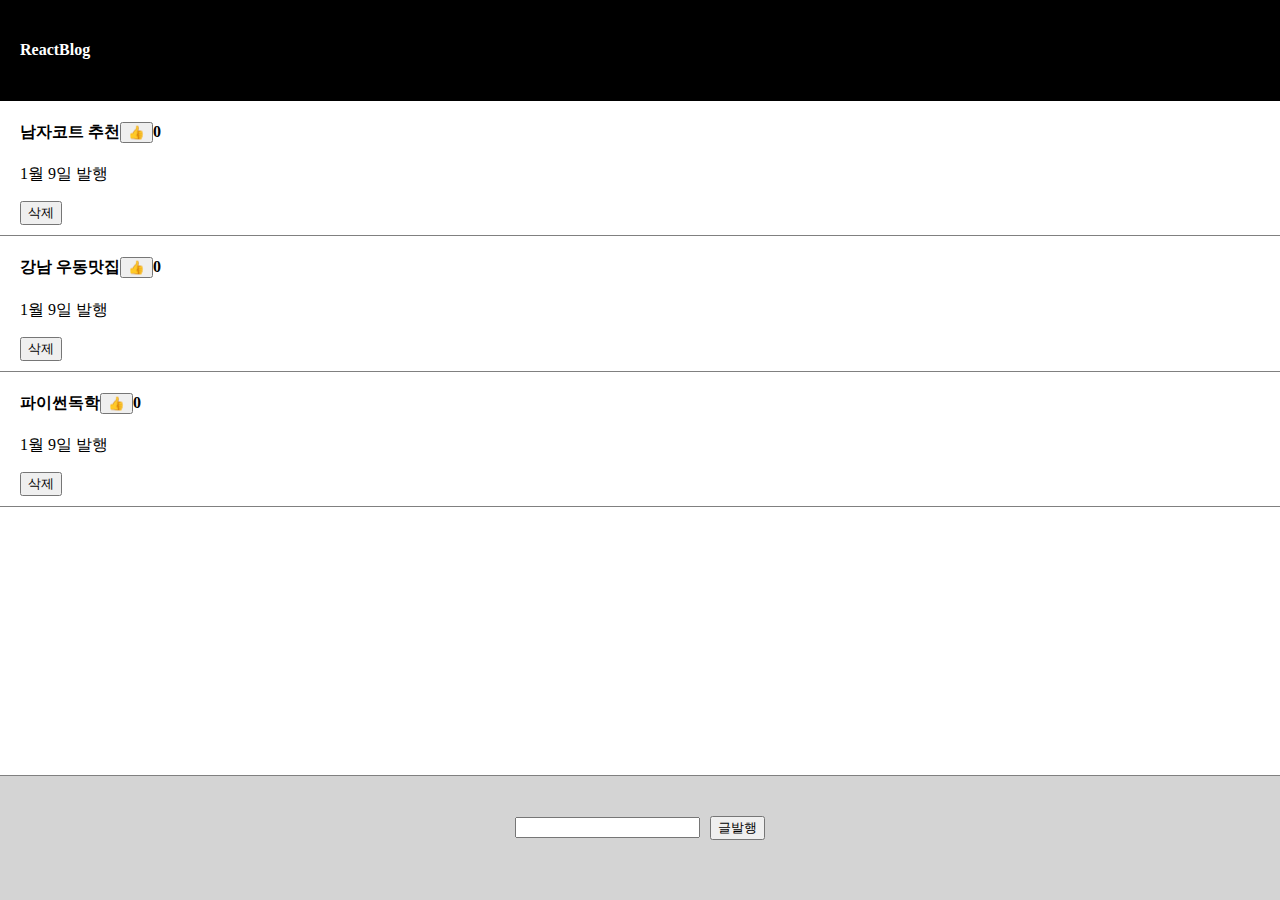
<file: blog/index.html>
<!doctype html>
<html lang="en">
  <head>
    <meta charset="UTF-8" />
    <link rel="icon" type="image/svg+xml" href="/blog/vite.svg" />
    <meta name="viewport" content="width=device-width, initial-scale=1.0" />
    <title>blog</title>
    <script type="module" crossorigin src="/blog/assets/index-9wpZjvLN.js"></script>
    <link rel="stylesheet" crossorigin href="/blog/assets/index-DhkJW8oN.css">
  </head>
  <body>
    <div id="root"></div>
  </body>
</html>
</file>
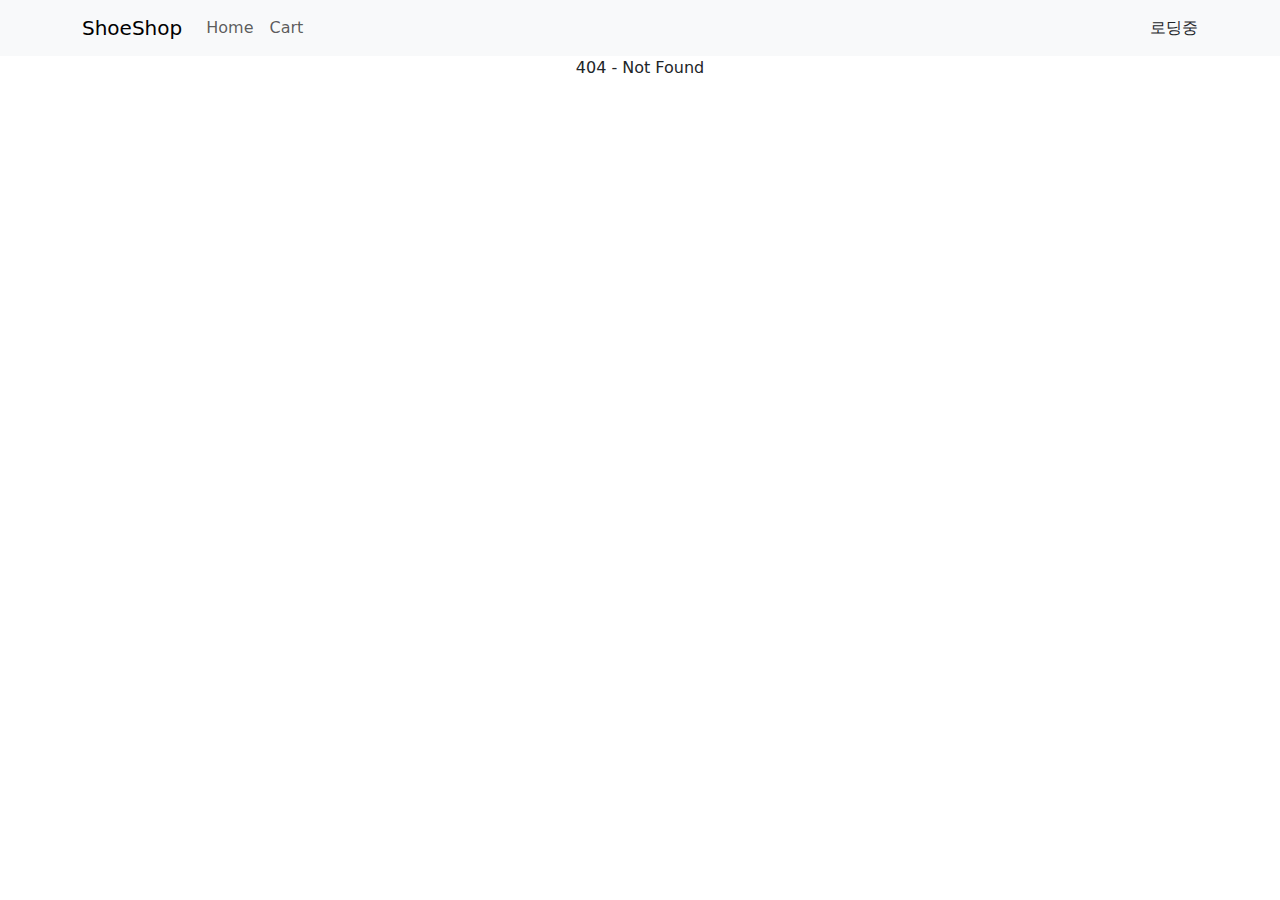
<file: shop/index.html>
<!doctype html>
<html lang="en">
  <head>
    <meta charset="UTF-8" />
    <link rel="icon" type="image/svg+xml" href="/shop/vite.svg" />
    <meta name="viewport" content="width=device-width, initial-scale=1.0" />
    <title>shop</title>
    <script type="module" crossorigin src="/shop/assets/index-CmACuL4R.js"></script>
    <link rel="stylesheet" crossorigin href="/shop/assets/index-B9mXB-t4.css">
  </head>
  <body>
    <div id="root"></div>
  </body>
</html>
</file>
<file: blog/assets/index-DhkJW8oN.css>
body{margin:0}.App{text-align:center;padding-bottom:123px}.black-nav{background:#000;width:100%;display:flex;color:#fff;padding:20px}div{box-sizing:border-box}.list{text-align:left;padding-left:20px;padding-bottom:10px;border-bottom:1px solid grey}.modal{margin-top:20px;padding:20px;background:#eee;text-align:left}.inputbox{position:fixed;left:0;right:0;bottom:0;padding-top:40px;padding-bottom:60px;background:#d4d4d4;border-top:1px solid gray}.input{margin-right:10px}
</file>
<file: shop/assets/index-B9mXB-t4.css>
@charset "UTF-8";body{margin:0}div{box-sizing:border-box}.start{opacity:0}.end{opacity:1;transition:opacity .5s}.main-bg{height:300px;background-image:url(/shop/assets/bg-1-CMO_U3xj.png);background-size:cover;background-position:center;margin-bottom:25px}.App{text-align:center;margin-bottom:80px}.card-img{width:100%;height:300px;object-fit:contain;background:#f2f2f2;padding:16px;display:block}:root,[data-bs-theme=light]{--bs-blue:#0d6efd;--bs-indigo:#6610f2;--bs-purple:#6f42c1;--bs-pink:#d63384;--bs-red:#dc3545;--bs-orange:#fd7e14;--bs-yellow:#ffc107;--bs-green:#198754;--bs-teal:#20c997;--bs-cyan:#0dcaf0;--bs-black:#000;--bs-white:#fff;--bs-gray:#6c757d;--bs-gray-dark:#343a40;--bs-gray-100:#f8f9fa;--bs-gray-200:#e9ecef;--bs-gray-300:#dee2e6;--bs-gray-400:#ced4da;--bs-gray-500:#adb5bd;--bs-gray-600:#6c757d;--bs-gray-700:#495057;--bs-gray-800:#343a40;--bs-gray-900:#212529;--bs-primary:#0d6efd;--bs-secondary:#6c757d;--bs-success:#198754;--bs-info:#0dcaf0;--bs-warning:#ffc107;--bs-danger:#dc3545;--bs-light:#f8f9fa;--bs-dark:#212529;--bs-primary-rgb:13,110,253;--bs-secondary-rgb:108,117,125;--bs-success-rgb:25,135,84;--bs-info-rgb:13,202,240;--bs-warning-rgb:255,193,7;--bs-danger-rgb:220,53,69;--bs-light-rgb:248,249,250;--bs-dark-rgb:33,37,41;--bs-primary-text-emphasis:#052c65;--bs-secondary-text-emphasis:#2b2f32;--bs-success-text-emphasis:#0a3622;--bs-info-text-emphasis:#055160;--bs-warning-text-emphasis:#664d03;--bs-danger-text-emphasis:#58151c;--bs-light-text-emphasis:#495057;--bs-dark-text-emphasis:#495057;--bs-primary-bg-subtle:#cfe2ff;--bs-secondary-bg-subtle:#e2e3e5;--bs-success-bg-subtle:#d1e7dd;--bs-info-bg-subtle:#cff4fc;--bs-warning-bg-subtle:#fff3cd;--bs-danger-bg-subtle:#f8d7da;--bs-light-bg-subtle:#fcfcfd;--bs-dark-bg-subtle:#ced4da;--bs-primary-border-subtle:#9ec5fe;--bs-secondary-border-subtle:#c4c8cb;--bs-success-border-subtle:#a3cfbb;--bs-info-border-subtle:#9eeaf9;--bs-warning-border-subtle:#ffe69c;--bs-danger-border-subtle:#f1aeb5;--bs-light-border-subtle:#e9ecef;--bs-dark-border-subtle:#adb5bd;--bs-white-rgb:255,255,255;--bs-black-rgb:0,0,0;--bs-font-sans-serif:system-ui,-apple-system,"Segoe UI",Roboto,"Helvetica Neue","Noto Sans","Liberation Sans",Arial,sans-serif,"Apple Color Emoji","Segoe UI Emoji","Segoe UI Symbol","Noto Color Emoji";--bs-font-monospace:SFMono-Regular,Menlo,Monaco,Consolas,"Liberation Mono","Courier New",monospace;--bs-gradient:linear-gradient(180deg, rgba(255, 255, 255, .15), rgba(255, 255, 255, 0));--bs-body-font-family:var(--bs-font-sans-serif);--bs-body-font-size:1rem;--bs-body-font-weight:400;--bs-body-line-height:1.5;--bs-body-color:#212529;--bs-body-color-rgb:33,37,41;--bs-body-bg:#fff;--bs-body-bg-rgb:255,255,255;--bs-emphasis-color:#000;--bs-emphasis-color-rgb:0,0,0;--bs-secondary-color:rgba(33, 37, 41, .75);--bs-secondary-color-rgb:33,37,41;--bs-secondary-bg:#e9ecef;--bs-secondary-bg-rgb:233,236,239;--bs-tertiary-color:rgba(33, 37, 41, .5);--bs-tertiary-color-rgb:33,37,41;--bs-tertiary-bg:#f8f9fa;--bs-tertiary-bg-rgb:248,249,250;--bs-heading-color:inherit;--bs-link-color:#0d6efd;--bs-link-color-rgb:13,110,253;--bs-link-decoration:underline;--bs-link-hover-color:#0a58ca;--bs-link-hover-color-rgb:10,88,202;--bs-code-color:#d63384;--bs-highlight-color:#212529;--bs-highlight-bg:#fff3cd;--bs-border-width:1px;--bs-border-style:solid;--bs-border-color:#dee2e6;--bs-border-color-translucent:rgba(0, 0, 0, .175);--bs-border-radius:.375rem;--bs-border-radius-sm:.25rem;--bs-border-radius-lg:.5rem;--bs-border-radius-xl:1rem;--bs-border-radius-xxl:2rem;--bs-border-radius-2xl:var(--bs-border-radius-xxl);--bs-border-radius-pill:50rem;--bs-box-shadow:0 .5rem 1rem rgba(0, 0, 0, .15);--bs-box-shadow-sm:0 .125rem .25rem rgba(0, 0, 0, .075);--bs-box-shadow-lg:0 1rem 3rem rgba(0, 0, 0, .175);--bs-box-shadow-inset:inset 0 1px 2px rgba(0, 0, 0, .075);--bs-focus-ring-width:.25rem;--bs-focus-ring-opacity:.25;--bs-focus-ring-color:rgba(13, 110, 253, .25);--bs-form-valid-color:#198754;--bs-form-valid-border-color:#198754;--bs-form-invalid-color:#dc3545;--bs-form-invalid-border-color:#dc3545}[data-bs-theme=dark]{color-scheme:dark;--bs-body-color:#dee2e6;--bs-body-color-rgb:222,226,230;--bs-body-bg:#212529;--bs-body-bg-rgb:33,37,41;--bs-emphasis-color:#fff;--bs-emphasis-color-rgb:255,255,255;--bs-secondary-color:rgba(222, 226, 230, .75);--bs-secondary-color-rgb:222,226,230;--bs-secondary-bg:#343a40;--bs-secondary-bg-rgb:52,58,64;--bs-tertiary-color:rgba(222, 226, 230, .5);--bs-tertiary-color-rgb:222,226,230;--bs-tertiary-bg:#2b3035;--bs-tertiary-bg-rgb:43,48,53;--bs-primary-text-emphasis:#6ea8fe;--bs-secondary-text-emphasis:#a7acb1;--bs-success-text-emphasis:#75b798;--bs-info-text-emphasis:#6edff6;--bs-warning-text-emphasis:#ffda6a;--bs-danger-text-emphasis:#ea868f;--bs-light-text-emphasis:#f8f9fa;--bs-dark-text-emphasis:#dee2e6;--bs-primary-bg-subtle:#031633;--bs-secondary-bg-subtle:#161719;--bs-success-bg-subtle:#051b11;--bs-info-bg-subtle:#032830;--bs-warning-bg-subtle:#332701;--bs-danger-bg-subtle:#2c0b0e;--bs-light-bg-subtle:#343a40;--bs-dark-bg-subtle:#1a1d20;--bs-primary-border-subtle:#084298;--bs-secondary-border-subtle:#41464b;--bs-success-border-subtle:#0f5132;--bs-info-border-subtle:#087990;--bs-warning-border-subtle:#997404;--bs-danger-border-subtle:#842029;--bs-light-border-subtle:#495057;--bs-dark-border-subtle:#343a40;--bs-heading-color:inherit;--bs-link-color:#6ea8fe;--bs-link-hover-color:#8bb9fe;--bs-link-color-rgb:110,168,254;--bs-link-hover-color-rgb:139,185,254;--bs-code-color:#e685b5;--bs-highlight-color:#dee2e6;--bs-highlight-bg:#664d03;--bs-border-color:#495057;--bs-border-color-translucent:rgba(255, 255, 255, .15);--bs-form-valid-color:#75b798;--bs-form-valid-border-color:#75b798;--bs-form-invalid-color:#ea868f;--bs-form-invalid-border-color:#ea868f}*,:after,:before{box-sizing:border-box}@media(prefers-reduced-motion:no-preference){:root{scroll-behavior:smooth}}body{margin:0;font-family:var(--bs-body-font-family);font-size:var(--bs-body-font-size);font-weight:var(--bs-body-font-weight);line-height:var(--bs-body-line-height);color:var(--bs-body-color);text-align:var(--bs-body-text-align);background-color:var(--bs-body-bg);-webkit-text-size-adjust:100%;-webkit-tap-highlight-color:transparent}hr{margin:1rem 0;color:inherit;border:0;border-top:var(--bs-border-width) solid;opacity:.25}.h1,.h2,.h3,.h4,.h5,.h6,h1,h2,h3,h4,h5,h6{margin-top:0;margin-bottom:.5rem;font-weight:500;line-height:1.2;color:var(--bs-heading-color)}.h1,h1{font-size:calc(1.375rem + 1.5vw)}@media(min-width:1200px){.h1,h1{font-size:2.5rem}}.h2,h2{font-size:calc(1.325rem + .9vw)}@media(min-width:1200px){.h2,h2{font-size:2rem}}.h3,h3{font-size:calc(1.3rem + .6vw)}@media(min-width:1200px){.h3,h3{font-size:1.75rem}}.h4,h4{font-size:calc(1.275rem + .3vw)}@media(min-width:1200px){.h4,h4{font-size:1.5rem}}.h5,h5{font-size:1.25rem}.h6,h6{font-size:1rem}p{margin-top:0;margin-bottom:1rem}abbr[title]{-webkit-text-decoration:underline dotted;text-decoration:underline dotted;cursor:help;-webkit-text-decoration-skip-ink:none;text-decoration-skip-ink:none}address{margin-bottom:1rem;font-style:normal;line-height:inherit}ol,ul{padding-left:2rem}dl,ol,ul{margin-top:0;margin-bottom:1rem}ol ol,ol ul,ul ol,ul ul{margin-bottom:0}dt{font-weight:700}dd{margin-bottom:.5rem;margin-left:0}blockquote{margin:0 0 1rem}b,strong{font-weight:bolder}.small,small{font-size:.875em}.mark,mark{padding:.1875em;color:var(--bs-highlight-color);background-color:var(--bs-highlight-bg)}sub,sup{position:relative;font-size:.75em;line-height:0;vertical-align:baseline}sub{bottom:-.25em}sup{top:-.5em}a{color:rgba(var(--bs-link-color-rgb),var(--bs-link-opacity,1));text-decoration:underline}a:hover{--bs-link-color-rgb:var(--bs-link-hover-color-rgb)}a:not([href]):not([class]),a:not([href]):not([class]):hover{color:inherit;text-decoration:none}code,kbd,pre,samp{font-family:var(--bs-font-monospace);font-size:1em}pre{display:block;margin-top:0;margin-bottom:1rem;overflow:auto;font-size:.875em}pre code{font-size:inherit;color:inherit;word-break:normal}code{font-size:.875em;color:var(--bs-code-color);word-wrap:break-word}a>code{color:inherit}kbd{padding:.1875rem .375rem;font-size:.875em;color:var(--bs-body-bg);background-color:var(--bs-body-color);border-radius:.25rem}kbd kbd{padding:0;font-size:1em}figure{margin:0 0 1rem}img,svg{vertical-align:middle}table{caption-side:bottom;border-collapse:collapse}caption{padding-top:.5rem;padding-bottom:.5rem;color:var(--bs-secondary-color);text-align:left}th{text-align:inherit;text-align:-webkit-match-parent}tbody,td,tfoot,th,thead,tr{border-color:inherit;border-style:solid;border-width:0}label{display:inline-block}button{border-radius:0}button:focus:not(:focus-visible){outline:0}button,input,optgroup,select,textarea{margin:0;font-family:inherit;font-size:inherit;line-height:inherit}button,select{text-transform:none}[role=button]{cursor:pointer}select{word-wrap:normal}select:disabled{opacity:1}[list]:not([type=date]):not([type=datetime-local]):not([type=month]):not([type=week]):not([type=time])::-webkit-calendar-picker-indicator{display:none!important}[type=button],[type=reset],[type=submit],button{-webkit-appearance:button}[type=button]:not(:disabled),[type=reset]:not(:disabled),[type=submit]:not(:disabled),button:not(:disabled){cursor:pointer}::-moz-focus-inner{padding:0;border-style:none}textarea{resize:vertical}fieldset{min-width:0;padding:0;margin:0;border:0}legend{float:left;width:100%;padding:0;margin-bottom:.5rem;line-height:inherit;font-size:calc(1.275rem + .3vw)}@media(min-width:1200px){legend{font-size:1.5rem}}legend+*{clear:left}::-webkit-datetime-edit-day-field,::-webkit-datetime-edit-fields-wrapper,::-webkit-datetime-edit-hour-field,::-webkit-datetime-edit-minute,::-webkit-datetime-edit-month-field,::-webkit-datetime-edit-text,::-webkit-datetime-edit-year-field{padding:0}::-webkit-inner-spin-button{height:auto}[type=search]{-webkit-appearance:textfield;outline-offset:-2px}[type=search]::-webkit-search-cancel-button{cursor:pointer;filter:grayscale(1)}::-webkit-search-decoration{-webkit-appearance:none}::-webkit-color-swatch-wrapper{padding:0}::-webkit-file-upload-button{font:inherit;-webkit-appearance:button}::file-selector-button{font:inherit;-webkit-appearance:button}output{display:inline-block}iframe{border:0}summary{display:list-item;cursor:pointer}progress{vertical-align:baseline}[hidden]{display:none!important}.lead{font-size:1.25rem;font-weight:300}.display-1{font-weight:300;line-height:1.2;font-size:calc(1.625rem + 4.5vw)}@media(min-width:1200px){.display-1{font-size:5rem}}.display-2{font-weight:300;line-height:1.2;font-size:calc(1.575rem + 3.9vw)}@media(min-width:1200px){.display-2{font-size:4.5rem}}.display-3{font-weight:300;line-height:1.2;font-size:calc(1.525rem + 3.3vw)}@media(min-width:1200px){.display-3{font-size:4rem}}.display-4{font-weight:300;line-height:1.2;font-size:calc(1.475rem + 2.7vw)}@media(min-width:1200px){.display-4{font-size:3.5rem}}.display-5{font-weight:300;line-height:1.2;font-size:calc(1.425rem + 2.1vw)}@media(min-width:1200px){.display-5{font-size:3rem}}.display-6{font-weight:300;line-height:1.2;font-size:calc(1.375rem + 1.5vw)}@media(min-width:1200px){.display-6{font-size:2.5rem}}.list-unstyled,.list-inline{padding-left:0;list-style:none}.list-inline-item{display:inline-block}.list-inline-item:not(:last-child){margin-right:.5rem}.initialism{font-size:.875em;text-transform:uppercase}.blockquote{margin-bottom:1rem;font-size:1.25rem}.blockquote>:last-child{margin-bottom:0}.blockquote-footer{margin-top:-1rem;margin-bottom:1rem;font-size:.875em;color:#6c757d}.blockquote-footer:before{content:"— "}.img-fluid{max-width:100%;height:auto}.img-thumbnail{padding:.25rem;background-color:var(--bs-body-bg);border:var(--bs-border-width) solid var(--bs-border-color);border-radius:var(--bs-border-radius);max-width:100%;height:auto}.figure{display:inline-block}.figure-img{margin-bottom:.5rem;line-height:1}.figure-caption{font-size:.875em;color:var(--bs-secondary-color)}.container,.container-fluid,.container-lg,.container-md,.container-sm,.container-xl,.container-xxl{--bs-gutter-x:1.5rem;--bs-gutter-y:0;width:100%;padding-right:calc(var(--bs-gutter-x) * .5);padding-left:calc(var(--bs-gutter-x) * .5);margin-right:auto;margin-left:auto}@media(min-width:576px){.container,.container-sm{max-width:540px}}@media(min-width:768px){.container,.container-md,.container-sm{max-width:720px}}@media(min-width:992px){.container,.container-lg,.container-md,.container-sm{max-width:960px}}@media(min-width:1200px){.container,.container-lg,.container-md,.container-sm,.container-xl{max-width:1140px}}@media(min-width:1400px){.container,.container-lg,.container-md,.container-sm,.container-xl,.container-xxl{max-width:1320px}}:root{--bs-breakpoint-xs:0;--bs-breakpoint-sm:576px;--bs-breakpoint-md:768px;--bs-breakpoint-lg:992px;--bs-breakpoint-xl:1200px;--bs-breakpoint-xxl:1400px}.row{--bs-gutter-x:1.5rem;--bs-gutter-y:0;display:flex;flex-wrap:wrap;margin-top:calc(-1 * var(--bs-gutter-y));margin-right:calc(-.5 * var(--bs-gutter-x));margin-left:calc(-.5 * var(--bs-gutter-x))}.row>*{flex-shrink:0;width:100%;max-width:100%;padding-right:calc(var(--bs-gutter-x) * .5);padding-left:calc(var(--bs-gutter-x) * .5);margin-top:var(--bs-gutter-y)}.col{flex:1 0 0}.row-cols-auto>*{flex:0 0 auto;width:auto}.row-cols-1>*{flex:0 0 auto;width:100%}.row-cols-2>*{flex:0 0 auto;width:50%}.row-cols-3>*{flex:0 0 auto;width:33.33333333%}.row-cols-4>*{flex:0 0 auto;width:25%}.row-cols-5>*{flex:0 0 auto;width:20%}.row-cols-6>*{flex:0 0 auto;width:16.66666667%}.col-auto{flex:0 0 auto;width:auto}.col-1{flex:0 0 auto;width:8.33333333%}.col-2{flex:0 0 auto;width:16.66666667%}.col-3{flex:0 0 auto;width:25%}.col-4{flex:0 0 auto;width:33.33333333%}.col-5{flex:0 0 auto;width:41.66666667%}.col-6{flex:0 0 auto;width:50%}.col-7{flex:0 0 auto;width:58.33333333%}.col-8{flex:0 0 auto;width:66.66666667%}.col-9{flex:0 0 auto;width:75%}.col-10{flex:0 0 auto;width:83.33333333%}.col-11{flex:0 0 auto;width:91.66666667%}.col-12{flex:0 0 auto;width:100%}.offset-1{margin-left:8.33333333%}.offset-2{margin-left:16.66666667%}.offset-3{margin-left:25%}.offset-4{margin-left:33.33333333%}.offset-5{margin-left:41.66666667%}.offset-6{margin-left:50%}.offset-7{margin-left:58.33333333%}.offset-8{margin-left:66.66666667%}.offset-9{margin-left:75%}.offset-10{margin-left:83.33333333%}.offset-11{margin-left:91.66666667%}.g-0,.gx-0{--bs-gutter-x:0}.g-0,.gy-0{--bs-gutter-y:0}.g-1,.gx-1{--bs-gutter-x:.25rem}.g-1,.gy-1{--bs-gutter-y:.25rem}.g-2,.gx-2{--bs-gutter-x:.5rem}.g-2,.gy-2{--bs-gutter-y:.5rem}.g-3,.gx-3{--bs-gutter-x:1rem}.g-3,.gy-3{--bs-gutter-y:1rem}.g-4,.gx-4{--bs-gutter-x:1.5rem}.g-4,.gy-4{--bs-gutter-y:1.5rem}.g-5,.gx-5{--bs-gutter-x:3rem}.g-5,.gy-5{--bs-gutter-y:3rem}@media(min-width:576px){.col-sm{flex:1 0 0}.row-cols-sm-auto>*{flex:0 0 auto;width:auto}.row-cols-sm-1>*{flex:0 0 auto;width:100%}.row-cols-sm-2>*{flex:0 0 auto;width:50%}.row-cols-sm-3>*{flex:0 0 auto;width:33.33333333%}.row-cols-sm-4>*{flex:0 0 auto;width:25%}.row-cols-sm-5>*{flex:0 0 auto;width:20%}.row-cols-sm-6>*{flex:0 0 auto;width:16.66666667%}.col-sm-auto{flex:0 0 auto;width:auto}.col-sm-1{flex:0 0 auto;width:8.33333333%}.col-sm-2{flex:0 0 auto;width:16.66666667%}.col-sm-3{flex:0 0 auto;width:25%}.col-sm-4{flex:0 0 auto;width:33.33333333%}.col-sm-5{flex:0 0 auto;width:41.66666667%}.col-sm-6{flex:0 0 auto;width:50%}.col-sm-7{flex:0 0 auto;width:58.33333333%}.col-sm-8{flex:0 0 auto;width:66.66666667%}.col-sm-9{flex:0 0 auto;width:75%}.col-sm-10{flex:0 0 auto;width:83.33333333%}.col-sm-11{flex:0 0 auto;width:91.66666667%}.col-sm-12{flex:0 0 auto;width:100%}.offset-sm-0{margin-left:0}.offset-sm-1{margin-left:8.33333333%}.offset-sm-2{margin-left:16.66666667%}.offset-sm-3{margin-left:25%}.offset-sm-4{margin-left:33.33333333%}.offset-sm-5{margin-left:41.66666667%}.offset-sm-6{margin-left:50%}.offset-sm-7{margin-left:58.33333333%}.offset-sm-8{margin-left:66.66666667%}.offset-sm-9{margin-left:75%}.offset-sm-10{margin-left:83.33333333%}.offset-sm-11{margin-left:91.66666667%}.g-sm-0,.gx-sm-0{--bs-gutter-x:0}.g-sm-0,.gy-sm-0{--bs-gutter-y:0}.g-sm-1,.gx-sm-1{--bs-gutter-x:.25rem}.g-sm-1,.gy-sm-1{--bs-gutter-y:.25rem}.g-sm-2,.gx-sm-2{--bs-gutter-x:.5rem}.g-sm-2,.gy-sm-2{--bs-gutter-y:.5rem}.g-sm-3,.gx-sm-3{--bs-gutter-x:1rem}.g-sm-3,.gy-sm-3{--bs-gutter-y:1rem}.g-sm-4,.gx-sm-4{--bs-gutter-x:1.5rem}.g-sm-4,.gy-sm-4{--bs-gutter-y:1.5rem}.g-sm-5,.gx-sm-5{--bs-gutter-x:3rem}.g-sm-5,.gy-sm-5{--bs-gutter-y:3rem}}@media(min-width:768px){.col-md{flex:1 0 0}.row-cols-md-auto>*{flex:0 0 auto;width:auto}.row-cols-md-1>*{flex:0 0 auto;width:100%}.row-cols-md-2>*{flex:0 0 auto;width:50%}.row-cols-md-3>*{flex:0 0 auto;width:33.33333333%}.row-cols-md-4>*{flex:0 0 auto;width:25%}.row-cols-md-5>*{flex:0 0 auto;width:20%}.row-cols-md-6>*{flex:0 0 auto;width:16.66666667%}.col-md-auto{flex:0 0 auto;width:auto}.col-md-1{flex:0 0 auto;width:8.33333333%}.col-md-2{flex:0 0 auto;width:16.66666667%}.col-md-3{flex:0 0 auto;width:25%}.col-md-4{flex:0 0 auto;width:33.33333333%}.col-md-5{flex:0 0 auto;width:41.66666667%}.col-md-6{flex:0 0 auto;width:50%}.col-md-7{flex:0 0 auto;width:58.33333333%}.col-md-8{flex:0 0 auto;width:66.66666667%}.col-md-9{flex:0 0 auto;width:75%}.col-md-10{flex:0 0 auto;width:83.33333333%}.col-md-11{flex:0 0 auto;width:91.66666667%}.col-md-12{flex:0 0 auto;width:100%}.offset-md-0{margin-left:0}.offset-md-1{margin-left:8.33333333%}.offset-md-2{margin-left:16.66666667%}.offset-md-3{margin-left:25%}.offset-md-4{margin-left:33.33333333%}.offset-md-5{margin-left:41.66666667%}.offset-md-6{margin-left:50%}.offset-md-7{margin-left:58.33333333%}.offset-md-8{margin-left:66.66666667%}.offset-md-9{margin-left:75%}.offset-md-10{margin-left:83.33333333%}.offset-md-11{margin-left:91.66666667%}.g-md-0,.gx-md-0{--bs-gutter-x:0}.g-md-0,.gy-md-0{--bs-gutter-y:0}.g-md-1,.gx-md-1{--bs-gutter-x:.25rem}.g-md-1,.gy-md-1{--bs-gutter-y:.25rem}.g-md-2,.gx-md-2{--bs-gutter-x:.5rem}.g-md-2,.gy-md-2{--bs-gutter-y:.5rem}.g-md-3,.gx-md-3{--bs-gutter-x:1rem}.g-md-3,.gy-md-3{--bs-gutter-y:1rem}.g-md-4,.gx-md-4{--bs-gutter-x:1.5rem}.g-md-4,.gy-md-4{--bs-gutter-y:1.5rem}.g-md-5,.gx-md-5{--bs-gutter-x:3rem}.g-md-5,.gy-md-5{--bs-gutter-y:3rem}}@media(min-width:992px){.col-lg{flex:1 0 0}.row-cols-lg-auto>*{flex:0 0 auto;width:auto}.row-cols-lg-1>*{flex:0 0 auto;width:100%}.row-cols-lg-2>*{flex:0 0 auto;width:50%}.row-cols-lg-3>*{flex:0 0 auto;width:33.33333333%}.row-cols-lg-4>*{flex:0 0 auto;width:25%}.row-cols-lg-5>*{flex:0 0 auto;width:20%}.row-cols-lg-6>*{flex:0 0 auto;width:16.66666667%}.col-lg-auto{flex:0 0 auto;width:auto}.col-lg-1{flex:0 0 auto;width:8.33333333%}.col-lg-2{flex:0 0 auto;width:16.66666667%}.col-lg-3{flex:0 0 auto;width:25%}.col-lg-4{flex:0 0 auto;width:33.33333333%}.col-lg-5{flex:0 0 auto;width:41.66666667%}.col-lg-6{flex:0 0 auto;width:50%}.col-lg-7{flex:0 0 auto;width:58.33333333%}.col-lg-8{flex:0 0 auto;width:66.66666667%}.col-lg-9{flex:0 0 auto;width:75%}.col-lg-10{flex:0 0 auto;width:83.33333333%}.col-lg-11{flex:0 0 auto;width:91.66666667%}.col-lg-12{flex:0 0 auto;width:100%}.offset-lg-0{margin-left:0}.offset-lg-1{margin-left:8.33333333%}.offset-lg-2{margin-left:16.66666667%}.offset-lg-3{margin-left:25%}.offset-lg-4{margin-left:33.33333333%}.offset-lg-5{margin-left:41.66666667%}.offset-lg-6{margin-left:50%}.offset-lg-7{margin-left:58.33333333%}.offset-lg-8{margin-left:66.66666667%}.offset-lg-9{margin-left:75%}.offset-lg-10{margin-left:83.33333333%}.offset-lg-11{margin-left:91.66666667%}.g-lg-0,.gx-lg-0{--bs-gutter-x:0}.g-lg-0,.gy-lg-0{--bs-gutter-y:0}.g-lg-1,.gx-lg-1{--bs-gutter-x:.25rem}.g-lg-1,.gy-lg-1{--bs-gutter-y:.25rem}.g-lg-2,.gx-lg-2{--bs-gutter-x:.5rem}.g-lg-2,.gy-lg-2{--bs-gutter-y:.5rem}.g-lg-3,.gx-lg-3{--bs-gutter-x:1rem}.g-lg-3,.gy-lg-3{--bs-gutter-y:1rem}.g-lg-4,.gx-lg-4{--bs-gutter-x:1.5rem}.g-lg-4,.gy-lg-4{--bs-gutter-y:1.5rem}.g-lg-5,.gx-lg-5{--bs-gutter-x:3rem}.g-lg-5,.gy-lg-5{--bs-gutter-y:3rem}}@media(min-width:1200px){.col-xl{flex:1 0 0}.row-cols-xl-auto>*{flex:0 0 auto;width:auto}.row-cols-xl-1>*{flex:0 0 auto;width:100%}.row-cols-xl-2>*{flex:0 0 auto;width:50%}.row-cols-xl-3>*{flex:0 0 auto;width:33.33333333%}.row-cols-xl-4>*{flex:0 0 auto;width:25%}.row-cols-xl-5>*{flex:0 0 auto;width:20%}.row-cols-xl-6>*{flex:0 0 auto;width:16.66666667%}.col-xl-auto{flex:0 0 auto;width:auto}.col-xl-1{flex:0 0 auto;width:8.33333333%}.col-xl-2{flex:0 0 auto;width:16.66666667%}.col-xl-3{flex:0 0 auto;width:25%}.col-xl-4{flex:0 0 auto;width:33.33333333%}.col-xl-5{flex:0 0 auto;width:41.66666667%}.col-xl-6{flex:0 0 auto;width:50%}.col-xl-7{flex:0 0 auto;width:58.33333333%}.col-xl-8{flex:0 0 auto;width:66.66666667%}.col-xl-9{flex:0 0 auto;width:75%}.col-xl-10{flex:0 0 auto;width:83.33333333%}.col-xl-11{flex:0 0 auto;width:91.66666667%}.col-xl-12{flex:0 0 auto;width:100%}.offset-xl-0{margin-left:0}.offset-xl-1{margin-left:8.33333333%}.offset-xl-2{margin-left:16.66666667%}.offset-xl-3{margin-left:25%}.offset-xl-4{margin-left:33.33333333%}.offset-xl-5{margin-left:41.66666667%}.offset-xl-6{margin-left:50%}.offset-xl-7{margin-left:58.33333333%}.offset-xl-8{margin-left:66.66666667%}.offset-xl-9{margin-left:75%}.offset-xl-10{margin-left:83.33333333%}.offset-xl-11{margin-left:91.66666667%}.g-xl-0,.gx-xl-0{--bs-gutter-x:0}.g-xl-0,.gy-xl-0{--bs-gutter-y:0}.g-xl-1,.gx-xl-1{--bs-gutter-x:.25rem}.g-xl-1,.gy-xl-1{--bs-gutter-y:.25rem}.g-xl-2,.gx-xl-2{--bs-gutter-x:.5rem}.g-xl-2,.gy-xl-2{--bs-gutter-y:.5rem}.g-xl-3,.gx-xl-3{--bs-gutter-x:1rem}.g-xl-3,.gy-xl-3{--bs-gutter-y:1rem}.g-xl-4,.gx-xl-4{--bs-gutter-x:1.5rem}.g-xl-4,.gy-xl-4{--bs-gutter-y:1.5rem}.g-xl-5,.gx-xl-5{--bs-gutter-x:3rem}.g-xl-5,.gy-xl-5{--bs-gutter-y:3rem}}@media(min-width:1400px){.col-xxl{flex:1 0 0}.row-cols-xxl-auto>*{flex:0 0 auto;width:auto}.row-cols-xxl-1>*{flex:0 0 auto;width:100%}.row-cols-xxl-2>*{flex:0 0 auto;width:50%}.row-cols-xxl-3>*{flex:0 0 auto;width:33.33333333%}.row-cols-xxl-4>*{flex:0 0 auto;width:25%}.row-cols-xxl-5>*{flex:0 0 auto;width:20%}.row-cols-xxl-6>*{flex:0 0 auto;width:16.66666667%}.col-xxl-auto{flex:0 0 auto;width:auto}.col-xxl-1{flex:0 0 auto;width:8.33333333%}.col-xxl-2{flex:0 0 auto;width:16.66666667%}.col-xxl-3{flex:0 0 auto;width:25%}.col-xxl-4{flex:0 0 auto;width:33.33333333%}.col-xxl-5{flex:0 0 auto;width:41.66666667%}.col-xxl-6{flex:0 0 auto;width:50%}.col-xxl-7{flex:0 0 auto;width:58.33333333%}.col-xxl-8{flex:0 0 auto;width:66.66666667%}.col-xxl-9{flex:0 0 auto;width:75%}.col-xxl-10{flex:0 0 auto;width:83.33333333%}.col-xxl-11{flex:0 0 auto;width:91.66666667%}.col-xxl-12{flex:0 0 auto;width:100%}.offset-xxl-0{margin-left:0}.offset-xxl-1{margin-left:8.33333333%}.offset-xxl-2{margin-left:16.66666667%}.offset-xxl-3{margin-left:25%}.offset-xxl-4{margin-left:33.33333333%}.offset-xxl-5{margin-left:41.66666667%}.offset-xxl-6{margin-left:50%}.offset-xxl-7{margin-left:58.33333333%}.offset-xxl-8{margin-left:66.66666667%}.offset-xxl-9{margin-left:75%}.offset-xxl-10{margin-left:83.33333333%}.offset-xxl-11{margin-left:91.66666667%}.g-xxl-0,.gx-xxl-0{--bs-gutter-x:0}.g-xxl-0,.gy-xxl-0{--bs-gutter-y:0}.g-xxl-1,.gx-xxl-1{--bs-gutter-x:.25rem}.g-xxl-1,.gy-xxl-1{--bs-gutter-y:.25rem}.g-xxl-2,.gx-xxl-2{--bs-gutter-x:.5rem}.g-xxl-2,.gy-xxl-2{--bs-gutter-y:.5rem}.g-xxl-3,.gx-xxl-3{--bs-gutter-x:1rem}.g-xxl-3,.gy-xxl-3{--bs-gutter-y:1rem}.g-xxl-4,.gx-xxl-4{--bs-gutter-x:1.5rem}.g-xxl-4,.gy-xxl-4{--bs-gutter-y:1.5rem}.g-xxl-5,.gx-xxl-5{--bs-gutter-x:3rem}.g-xxl-5,.gy-xxl-5{--bs-gutter-y:3rem}}.table{--bs-table-color-type:initial;--bs-table-bg-type:initial;--bs-table-color-state:initial;--bs-table-bg-state:initial;--bs-table-color:var(--bs-emphasis-color);--bs-table-bg:var(--bs-body-bg);--bs-table-border-color:var(--bs-border-color);--bs-table-accent-bg:transparent;--bs-table-striped-color:var(--bs-emphasis-color);--bs-table-striped-bg:rgba(var(--bs-emphasis-color-rgb), .05);--bs-table-active-color:var(--bs-emphasis-color);--bs-table-active-bg:rgba(var(--bs-emphasis-color-rgb), .1);--bs-table-hover-color:var(--bs-emphasis-color);--bs-table-hover-bg:rgba(var(--bs-emphasis-color-rgb), .075);width:100%;margin-bottom:1rem;vertical-align:top;border-color:var(--bs-table-border-color)}.table>:not(caption)>*>*{padding:.5rem;color:var(--bs-table-color-state,var(--bs-table-color-type,var(--bs-table-color)));background-color:var(--bs-table-bg);border-bottom-width:var(--bs-border-width);box-shadow:inset 0 0 0 9999px var(--bs-table-bg-state,var(--bs-table-bg-type,var(--bs-table-accent-bg)))}.table>tbody{vertical-align:inherit}.table>thead{vertical-align:bottom}.table-group-divider{border-top:calc(var(--bs-border-width) * 2) solid currentcolor}.caption-top{caption-side:top}.table-sm>:not(caption)>*>*{padding:.25rem}.table-bordered>:not(caption)>*{border-width:var(--bs-border-width) 0}.table-bordered>:not(caption)>*>*{border-width:0 var(--bs-border-width)}.table-borderless>:not(caption)>*>*{border-bottom-width:0}.table-borderless>:not(:first-child){border-top-width:0}.table-striped>tbody>tr:nth-of-type(odd)>*{--bs-table-color-type:var(--bs-table-striped-color);--bs-table-bg-type:var(--bs-table-striped-bg)}.table-striped-columns>:not(caption)>tr>:nth-child(2n){--bs-table-color-type:var(--bs-table-striped-color);--bs-table-bg-type:var(--bs-table-striped-bg)}.table-active{--bs-table-color-state:var(--bs-table-active-color);--bs-table-bg-state:var(--bs-table-active-bg)}.table-hover>tbody>tr:hover>*{--bs-table-color-state:var(--bs-table-hover-color);--bs-table-bg-state:var(--bs-table-hover-bg)}.table-primary{--bs-table-color:#000;--bs-table-bg:#cfe2ff;--bs-table-border-color:#a6b5cc;--bs-table-striped-bg:#c5d7f2;--bs-table-striped-color:#000;--bs-table-active-bg:#bacbe6;--bs-table-active-color:#000;--bs-table-hover-bg:#bfd1ec;--bs-table-hover-color:#000;color:var(--bs-table-color);border-color:var(--bs-table-border-color)}.table-secondary{--bs-table-color:#000;--bs-table-bg:#e2e3e5;--bs-table-border-color:#b5b6b7;--bs-table-striped-bg:#d7d8da;--bs-table-striped-color:#000;--bs-table-active-bg:#cbccce;--bs-table-active-color:#000;--bs-table-hover-bg:#d1d2d4;--bs-table-hover-color:#000;color:var(--bs-table-color);border-color:var(--bs-table-border-color)}.table-success{--bs-table-color:#000;--bs-table-bg:#d1e7dd;--bs-table-border-color:#a7b9b1;--bs-table-striped-bg:#c7dbd2;--bs-table-striped-color:#000;--bs-table-active-bg:#bcd0c7;--bs-table-active-color:#000;--bs-table-hover-bg:#c1d6cc;--bs-table-hover-color:#000;color:var(--bs-table-color);border-color:var(--bs-table-border-color)}.table-info{--bs-table-color:#000;--bs-table-bg:#cff4fc;--bs-table-border-color:#a6c3ca;--bs-table-striped-bg:#c5e8ef;--bs-table-striped-color:#000;--bs-table-active-bg:#badce3;--bs-table-active-color:#000;--bs-table-hover-bg:#bfe2e9;--bs-table-hover-color:#000;color:var(--bs-table-color);border-color:var(--bs-table-border-color)}.table-warning{--bs-table-color:#000;--bs-table-bg:#fff3cd;--bs-table-border-color:#ccc2a4;--bs-table-striped-bg:#f2e7c3;--bs-table-striped-color:#000;--bs-table-active-bg:#e6dbb9;--bs-table-active-color:#000;--bs-table-hover-bg:#ece1be;--bs-table-hover-color:#000;color:var(--bs-table-color);border-color:var(--bs-table-border-color)}.table-danger{--bs-table-color:#000;--bs-table-bg:#f8d7da;--bs-table-border-color:#c6acae;--bs-table-striped-bg:#eccccf;--bs-table-striped-color:#000;--bs-table-active-bg:#dfc2c4;--bs-table-active-color:#000;--bs-table-hover-bg:#e5c7ca;--bs-table-hover-color:#000;color:var(--bs-table-color);border-color:var(--bs-table-border-color)}.table-light{--bs-table-color:#000;--bs-table-bg:#f8f9fa;--bs-table-border-color:#c6c7c8;--bs-table-striped-bg:#ecedee;--bs-table-striped-color:#000;--bs-table-active-bg:#dfe0e1;--bs-table-active-color:#000;--bs-table-hover-bg:#e5e6e7;--bs-table-hover-color:#000;color:var(--bs-table-color);border-color:var(--bs-table-border-color)}.table-dark{--bs-table-color:#fff;--bs-table-bg:#212529;--bs-table-border-color:#4d5154;--bs-table-striped-bg:#2c3034;--bs-table-striped-color:#fff;--bs-table-active-bg:#373b3e;--bs-table-active-color:#fff;--bs-table-hover-bg:#323539;--bs-table-hover-color:#fff;color:var(--bs-table-color);border-color:var(--bs-table-border-color)}.table-responsive{overflow-x:auto;-webkit-overflow-scrolling:touch}@media(max-width:575.98px){.table-responsive-sm{overflow-x:auto;-webkit-overflow-scrolling:touch}}@media(max-width:767.98px){.table-responsive-md{overflow-x:auto;-webkit-overflow-scrolling:touch}}@media(max-width:991.98px){.table-responsive-lg{overflow-x:auto;-webkit-overflow-scrolling:touch}}@media(max-width:1199.98px){.table-responsive-xl{overflow-x:auto;-webkit-overflow-scrolling:touch}}@media(max-width:1399.98px){.table-responsive-xxl{overflow-x:auto;-webkit-overflow-scrolling:touch}}.form-label{margin-bottom:.5rem}.col-form-label{padding-top:calc(.375rem + var(--bs-border-width));padding-bottom:calc(.375rem + var(--bs-border-width));margin-bottom:0;font-size:inherit;line-height:1.5}.col-form-label-lg{padding-top:calc(.5rem + var(--bs-border-width));padding-bottom:calc(.5rem + var(--bs-border-width));font-size:1.25rem}.col-form-label-sm{padding-top:calc(.25rem + var(--bs-border-width));padding-bottom:calc(.25rem + var(--bs-border-width));font-size:.875rem}.form-text{margin-top:.25rem;font-size:.875em;color:var(--bs-secondary-color)}.form-control{display:block;width:100%;padding:.375rem .75rem;font-size:1rem;font-weight:400;line-height:1.5;color:var(--bs-body-color);-webkit-appearance:none;-moz-appearance:none;appearance:none;background-color:var(--bs-body-bg);background-clip:padding-box;border:var(--bs-border-width) solid var(--bs-border-color);border-radius:var(--bs-border-radius);transition:border-color .15s ease-in-out,box-shadow .15s ease-in-out}@media(prefers-reduced-motion:reduce){.form-control{transition:none}}.form-control[type=file]{overflow:hidden}.form-control[type=file]:not(:disabled):not([readonly]){cursor:pointer}.form-control:focus{color:var(--bs-body-color);background-color:var(--bs-body-bg);border-color:#86b7fe;outline:0;box-shadow:0 0 0 .25rem #0d6efd40}.form-control::-webkit-date-and-time-value{min-width:85px;height:1.5em;margin:0}.form-control::-webkit-datetime-edit{display:block;padding:0}.form-control::placeholder{color:var(--bs-secondary-color);opacity:1}.form-control:disabled{background-color:var(--bs-secondary-bg);opacity:1}.form-control::-webkit-file-upload-button{padding:.375rem .75rem;margin:-.375rem -.75rem;-webkit-margin-end:.75rem;margin-inline-end:.75rem;color:var(--bs-body-color);background-color:var(--bs-tertiary-bg);pointer-events:none;border-color:inherit;border-style:solid;border-width:0;border-inline-end-width:var(--bs-border-width);border-radius:0;-webkit-transition:color .15s ease-in-out,background-color .15s ease-in-out,border-color .15s ease-in-out,box-shadow .15s ease-in-out;transition:color .15s ease-in-out,background-color .15s ease-in-out,border-color .15s ease-in-out,box-shadow .15s ease-in-out}.form-control::file-selector-button{padding:.375rem .75rem;margin:-.375rem -.75rem;-webkit-margin-end:.75rem;margin-inline-end:.75rem;color:var(--bs-body-color);background-color:var(--bs-tertiary-bg);pointer-events:none;border-color:inherit;border-style:solid;border-width:0;border-inline-end-width:var(--bs-border-width);border-radius:0;transition:color .15s ease-in-out,background-color .15s ease-in-out,border-color .15s ease-in-out,box-shadow .15s ease-in-out}@media(prefers-reduced-motion:reduce){.form-control::-webkit-file-upload-button{-webkit-transition:none;transition:none}.form-control::file-selector-button{transition:none}}.form-control:hover:not(:disabled):not([readonly])::-webkit-file-upload-button{background-color:var(--bs-secondary-bg)}.form-control:hover:not(:disabled):not([readonly])::file-selector-button{background-color:var(--bs-secondary-bg)}.form-control-plaintext{display:block;width:100%;padding:.375rem 0;margin-bottom:0;line-height:1.5;color:var(--bs-body-color);background-color:transparent;border:solid transparent;border-width:var(--bs-border-width) 0}.form-control-plaintext:focus{outline:0}.form-control-plaintext.form-control-lg,.form-control-plaintext.form-control-sm{padding-right:0;padding-left:0}.form-control-sm{min-height:calc(1.5em + .5rem + calc(var(--bs-border-width) * 2));padding:.25rem .5rem;font-size:.875rem;border-radius:var(--bs-border-radius-sm)}.form-control-sm::-webkit-file-upload-button{padding:.25rem .5rem;margin:-.25rem -.5rem;-webkit-margin-end:.5rem;margin-inline-end:.5rem}.form-control-sm::file-selector-button{padding:.25rem .5rem;margin:-.25rem -.5rem;-webkit-margin-end:.5rem;margin-inline-end:.5rem}.form-control-lg{min-height:calc(1.5em + 1rem + calc(var(--bs-border-width) * 2));padding:.5rem 1rem;font-size:1.25rem;border-radius:var(--bs-border-radius-lg)}.form-control-lg::-webkit-file-upload-button{padding:.5rem 1rem;margin:-.5rem -1rem;-webkit-margin-end:1rem;margin-inline-end:1rem}.form-control-lg::file-selector-button{padding:.5rem 1rem;margin:-.5rem -1rem;-webkit-margin-end:1rem;margin-inline-end:1rem}textarea.form-control{min-height:calc(1.5em + .75rem + calc(var(--bs-border-width) * 2))}textarea.form-control-sm{min-height:calc(1.5em + .5rem + calc(var(--bs-border-width) * 2))}textarea.form-control-lg{min-height:calc(1.5em + 1rem + calc(var(--bs-border-width) * 2))}.form-control-color{width:3rem;height:calc(1.5em + .75rem + calc(var(--bs-border-width) * 2));padding:.375rem}.form-control-color:not(:disabled):not([readonly]){cursor:pointer}.form-control-color::-moz-color-swatch{border:0!important;border-radius:var(--bs-border-radius)}.form-control-color::-webkit-color-swatch{border:0!important;border-radius:var(--bs-border-radius)}.form-control-color.form-control-sm{height:calc(1.5em + .5rem + calc(var(--bs-border-width) * 2))}.form-control-color.form-control-lg{height:calc(1.5em + 1rem + calc(var(--bs-border-width) * 2))}.form-select{--bs-form-select-bg-img:url("data:image/svg+xml,%3csvg xmlns='http://www.w3.org/2000/svg' viewBox='0 0 16 16'%3e%3cpath fill='none' stroke='%23343a40' stroke-linecap='round' stroke-linejoin='round' stroke-width='2' d='m2 5 6 6 6-6'/%3e%3c/svg%3e");display:block;width:100%;padding:.375rem 2.25rem .375rem .75rem;font-size:1rem;font-weight:400;line-height:1.5;color:var(--bs-body-color);-webkit-appearance:none;-moz-appearance:none;appearance:none;background-color:var(--bs-body-bg);background-image:var(--bs-form-select-bg-img),var(--bs-form-select-bg-icon,none);background-repeat:no-repeat;background-position:right .75rem center;background-size:16px 12px;border:var(--bs-border-width) solid var(--bs-border-color);border-radius:var(--bs-border-radius);transition:border-color .15s ease-in-out,box-shadow .15s ease-in-out}@media(prefers-reduced-motion:reduce){.form-select{transition:none}}.form-select:focus{border-color:#86b7fe;outline:0;box-shadow:0 0 0 .25rem #0d6efd40}.form-select[multiple],.form-select[size]:not([size="1"]){padding-right:.75rem;background-image:none}.form-select:disabled{background-color:var(--bs-secondary-bg)}.form-select:-moz-focusring{color:transparent;text-shadow:0 0 0 var(--bs-body-color)}.form-select-sm{padding-top:.25rem;padding-bottom:.25rem;padding-left:.5rem;font-size:.875rem;border-radius:var(--bs-border-radius-sm)}.form-select-lg{padding-top:.5rem;padding-bottom:.5rem;padding-left:1rem;font-size:1.25rem;border-radius:var(--bs-border-radius-lg)}[data-bs-theme=dark] .form-select{--bs-form-select-bg-img:url("data:image/svg+xml,%3csvg xmlns='http://www.w3.org/2000/svg' viewBox='0 0 16 16'%3e%3cpath fill='none' stroke='%23dee2e6' stroke-linecap='round' stroke-linejoin='round' stroke-width='2' d='m2 5 6 6 6-6'/%3e%3c/svg%3e")}.form-check{display:block;min-height:1.5rem;padding-left:1.5em;margin-bottom:.125rem}.form-check .form-check-input{float:left;margin-left:-1.5em}.form-check-reverse{padding-right:1.5em;padding-left:0;text-align:right}.form-check-reverse .form-check-input{float:right;margin-right:-1.5em;margin-left:0}.form-check-input{--bs-form-check-bg:var(--bs-body-bg);flex-shrink:0;width:1em;height:1em;margin-top:.25em;vertical-align:top;-webkit-appearance:none;-moz-appearance:none;appearance:none;background-color:var(--bs-form-check-bg);background-image:var(--bs-form-check-bg-image);background-repeat:no-repeat;background-position:center;background-size:contain;border:var(--bs-border-width) solid var(--bs-border-color);-webkit-print-color-adjust:exact;color-adjust:exact;print-color-adjust:exact}.form-check-input[type=checkbox]{border-radius:.25em}.form-check-input[type=radio]{border-radius:50%}.form-check-input:active{filter:brightness(90%)}.form-check-input:focus{border-color:#86b7fe;outline:0;box-shadow:0 0 0 .25rem #0d6efd40}.form-check-input:checked{background-color:#0d6efd;border-color:#0d6efd}.form-check-input:checked[type=checkbox]{--bs-form-check-bg-image:url("data:image/svg+xml,%3csvg xmlns='http://www.w3.org/2000/svg' viewBox='0 0 20 20'%3e%3cpath fill='none' stroke='%23fff' stroke-linecap='round' stroke-linejoin='round' stroke-width='3' d='m6 10 3 3 6-6'/%3e%3c/svg%3e")}.form-check-input:checked[type=radio]{--bs-form-check-bg-image:url("data:image/svg+xml,%3csvg xmlns='http://www.w3.org/2000/svg' viewBox='-4 -4 8 8'%3e%3ccircle r='2' fill='%23fff'/%3e%3c/svg%3e")}.form-check-input[type=checkbox]:indeterminate{background-color:#0d6efd;border-color:#0d6efd;--bs-form-check-bg-image:url("data:image/svg+xml,%3csvg xmlns='http://www.w3.org/2000/svg' viewBox='0 0 20 20'%3e%3cpath fill='none' stroke='%23fff' stroke-linecap='round' stroke-linejoin='round' stroke-width='3' d='M6 10h8'/%3e%3c/svg%3e")}.form-check-input:disabled{pointer-events:none;filter:none;opacity:.5}.form-check-input:disabled~.form-check-label,.form-check-input[disabled]~.form-check-label{cursor:default;opacity:.5}.form-switch{padding-left:2.5em}.form-switch .form-check-input{--bs-form-switch-bg:url("data:image/svg+xml,%3csvg xmlns='http://www.w3.org/2000/svg' viewBox='-4 -4 8 8'%3e%3ccircle r='3' fill='rgba%280, 0, 0, 0.25%29'/%3e%3c/svg%3e");width:2em;margin-left:-2.5em;background-image:var(--bs-form-switch-bg);background-position:left center;border-radius:2em;transition:background-position .15s ease-in-out}@media(prefers-reduced-motion:reduce){.form-switch .form-check-input{transition:none}}.form-switch .form-check-input:focus{--bs-form-switch-bg:url("data:image/svg+xml,%3csvg xmlns='http://www.w3.org/2000/svg' viewBox='-4 -4 8 8'%3e%3ccircle r='3' fill='%2386b7fe'/%3e%3c/svg%3e")}.form-switch .form-check-input:checked{background-position:right center;--bs-form-switch-bg:url("data:image/svg+xml,%3csvg xmlns='http://www.w3.org/2000/svg' viewBox='-4 -4 8 8'%3e%3ccircle r='3' fill='%23fff'/%3e%3c/svg%3e")}.form-switch.form-check-reverse{padding-right:2.5em;padding-left:0}.form-switch.form-check-reverse .form-check-input{margin-right:-2.5em;margin-left:0}.form-check-inline{display:inline-block;margin-right:1rem}.btn-check{position:absolute;clip:rect(0,0,0,0);pointer-events:none}.btn-check:disabled+.btn,.btn-check[disabled]+.btn{pointer-events:none;filter:none;opacity:.65}[data-bs-theme=dark] .form-switch .form-check-input:not(:checked):not(:focus){--bs-form-switch-bg:url("data:image/svg+xml,%3csvg xmlns='http://www.w3.org/2000/svg' viewBox='-4 -4 8 8'%3e%3ccircle r='3' fill='rgba%28255, 255, 255, 0.25%29'/%3e%3c/svg%3e")}.form-range{width:100%;height:1.5rem;padding:0;-webkit-appearance:none;-moz-appearance:none;appearance:none;background-color:transparent}.form-range:focus{outline:0}.form-range:focus::-webkit-slider-thumb{box-shadow:0 0 0 1px #fff,0 0 0 .25rem #0d6efd40}.form-range:focus::-moz-range-thumb{box-shadow:0 0 0 1px #fff,0 0 0 .25rem #0d6efd40}.form-range::-moz-focus-outer{border:0}.form-range::-webkit-slider-thumb{width:1rem;height:1rem;margin-top:-.25rem;-webkit-appearance:none;appearance:none;background-color:#0d6efd;border:0;border-radius:1rem;-webkit-transition:background-color .15s ease-in-out,border-color .15s ease-in-out,box-shadow .15s ease-in-out;transition:background-color .15s ease-in-out,border-color .15s ease-in-out,box-shadow .15s ease-in-out}@media(prefers-reduced-motion:reduce){.form-range::-webkit-slider-thumb{-webkit-transition:none;transition:none}}.form-range::-webkit-slider-thumb:active{background-color:#b6d4fe}.form-range::-webkit-slider-runnable-track{width:100%;height:.5rem;color:transparent;cursor:pointer;background-color:var(--bs-secondary-bg);border-color:transparent;border-radius:1rem}.form-range::-moz-range-thumb{width:1rem;height:1rem;-moz-appearance:none;appearance:none;background-color:#0d6efd;border:0;border-radius:1rem;-moz-transition:background-color .15s ease-in-out,border-color .15s ease-in-out,box-shadow .15s ease-in-out;transition:background-color .15s ease-in-out,border-color .15s ease-in-out,box-shadow .15s ease-in-out}@media(prefers-reduced-motion:reduce){.form-range::-moz-range-thumb{-moz-transition:none;transition:none}}.form-range::-moz-range-thumb:active{background-color:#b6d4fe}.form-range::-moz-range-track{width:100%;height:.5rem;color:transparent;cursor:pointer;background-color:var(--bs-secondary-bg);border-color:transparent;border-radius:1rem}.form-range:disabled{pointer-events:none}.form-range:disabled::-webkit-slider-thumb{background-color:var(--bs-secondary-color)}.form-range:disabled::-moz-range-thumb{background-color:var(--bs-secondary-color)}.form-floating{position:relative}.form-floating>.form-control,.form-floating>.form-control-plaintext,.form-floating>.form-select{height:calc(3.5rem + calc(var(--bs-border-width) * 2));min-height:calc(3.5rem + calc(var(--bs-border-width) * 2));line-height:1.25}.form-floating>label{position:absolute;top:0;left:0;z-index:2;max-width:100%;height:100%;padding:1rem .75rem;overflow:hidden;color:rgba(var(--bs-body-color-rgb),.65);text-align:start;text-overflow:ellipsis;white-space:nowrap;pointer-events:none;border:var(--bs-border-width) solid transparent;transform-origin:0 0;transition:opacity .1s ease-in-out,transform .1s ease-in-out}@media(prefers-reduced-motion:reduce){.form-floating>label{transition:none}}.form-floating>.form-control,.form-floating>.form-control-plaintext{padding:1rem .75rem}.form-floating>.form-control-plaintext::placeholder,.form-floating>.form-control::placeholder{color:transparent}.form-floating>.form-control-plaintext:focus,.form-floating>.form-control-plaintext:not(:placeholder-shown),.form-floating>.form-control:focus,.form-floating>.form-control:not(:placeholder-shown){padding-top:1.625rem;padding-bottom:.625rem}.form-floating>.form-control-plaintext:-webkit-autofill,.form-floating>.form-control:-webkit-autofill{padding-top:1.625rem;padding-bottom:.625rem}.form-floating>.form-select{padding-top:1.625rem;padding-bottom:.625rem;padding-left:.75rem}.form-floating>.form-control-plaintext~label,.form-floating>.form-control:focus~label,.form-floating>.form-control:not(:placeholder-shown)~label,.form-floating>.form-select~label{transform:scale(.85) translateY(-.5rem) translate(.15rem)}.form-floating>.form-control:-webkit-autofill~label{transform:scale(.85) translateY(-.5rem) translate(.15rem)}.form-floating>textarea:focus~label:after,.form-floating>textarea:not(:placeholder-shown)~label:after{position:absolute;inset:1rem .375rem;z-index:-1;height:1.5em;content:"";background-color:var(--bs-body-bg);border-radius:var(--bs-border-radius)}.form-floating>textarea:disabled~label:after{background-color:var(--bs-secondary-bg)}.form-floating>.form-control-plaintext~label{border-width:var(--bs-border-width) 0}.form-floating>.form-control:disabled~label,.form-floating>:disabled~label{color:#6c757d}.input-group{position:relative;display:flex;flex-wrap:wrap;align-items:stretch;width:100%}.input-group>.form-control,.input-group>.form-floating,.input-group>.form-select{position:relative;flex:1 1 auto;width:1%;min-width:0}.input-group>.form-control:focus,.input-group>.form-floating:focus-within,.input-group>.form-select:focus{z-index:5}.input-group .btn{position:relative;z-index:2}.input-group .btn:focus{z-index:5}.input-group-text{display:flex;align-items:center;padding:.375rem .75rem;font-size:1rem;font-weight:400;line-height:1.5;color:var(--bs-body-color);text-align:center;white-space:nowrap;background-color:var(--bs-tertiary-bg);border:var(--bs-border-width) solid var(--bs-border-color);border-radius:var(--bs-border-radius)}.input-group-lg>.btn,.input-group-lg>.form-control,.input-group-lg>.form-select,.input-group-lg>.input-group-text{padding:.5rem 1rem;font-size:1.25rem;border-radius:var(--bs-border-radius-lg)}.input-group-sm>.btn,.input-group-sm>.form-control,.input-group-sm>.form-select,.input-group-sm>.input-group-text{padding:.25rem .5rem;font-size:.875rem;border-radius:var(--bs-border-radius-sm)}.input-group-lg>.form-select,.input-group-sm>.form-select{padding-right:3rem}.input-group:not(.has-validation)>.dropdown-toggle:nth-last-child(n+3),.input-group:not(.has-validation)>.form-floating:not(:last-child)>.form-control,.input-group:not(.has-validation)>.form-floating:not(:last-child)>.form-select,.input-group:not(.has-validation)>:not(:last-child):not(.dropdown-toggle):not(.dropdown-menu):not(.form-floating){border-top-right-radius:0;border-bottom-right-radius:0}.input-group.has-validation>.dropdown-toggle:nth-last-child(n+4),.input-group.has-validation>.form-floating:nth-last-child(n+3)>.form-control,.input-group.has-validation>.form-floating:nth-last-child(n+3)>.form-select,.input-group.has-validation>:nth-last-child(n+3):not(.dropdown-toggle):not(.dropdown-menu):not(.form-floating){border-top-right-radius:0;border-bottom-right-radius:0}.input-group>:not(:first-child):not(.dropdown-menu):not(.valid-tooltip):not(.valid-feedback):not(.invalid-tooltip):not(.invalid-feedback){margin-left:calc(-1 * var(--bs-border-width));border-top-left-radius:0;border-bottom-left-radius:0}.input-group>.form-floating:not(:first-child)>.form-control,.input-group>.form-floating:not(:first-child)>.form-select{border-top-left-radius:0;border-bottom-left-radius:0}.valid-feedback{display:none;width:100%;margin-top:.25rem;font-size:.875em;color:var(--bs-form-valid-color)}.valid-tooltip{position:absolute;top:100%;z-index:5;display:none;max-width:100%;padding:.25rem .5rem;margin-top:.1rem;font-size:.875rem;color:#fff;background-color:var(--bs-success);border-radius:var(--bs-border-radius)}.is-valid~.valid-feedback,.is-valid~.valid-tooltip,.was-validated :valid~.valid-feedback,.was-validated :valid~.valid-tooltip{display:block}.form-control.is-valid,.was-validated .form-control:valid{border-color:var(--bs-form-valid-border-color);padding-right:calc(1.5em + .75rem);background-image:url("data:image/svg+xml,%3csvg xmlns='http://www.w3.org/2000/svg' viewBox='0 0 8 8'%3e%3cpath fill='%23198754' d='M2.3 6.73.6 4.53c-.4-1.04.46-1.4 1.1-.8l1.1 1.4 3.4-3.8c.6-.63 1.6-.27 1.2.7l-4 4.6c-.43.5-.8.4-1.1.1'/%3e%3c/svg%3e");background-repeat:no-repeat;background-position:right calc(.375em + .1875rem) center;background-size:calc(.75em + .375rem) calc(.75em + .375rem)}.form-control.is-valid:focus,.was-validated .form-control:valid:focus{border-color:var(--bs-form-valid-border-color);box-shadow:0 0 0 .25rem rgba(var(--bs-success-rgb),.25)}.was-validated textarea.form-control:valid,textarea.form-control.is-valid{padding-right:calc(1.5em + .75rem);background-position:top calc(.375em + .1875rem) right calc(.375em + .1875rem)}.form-select.is-valid,.was-validated .form-select:valid{border-color:var(--bs-form-valid-border-color)}.form-select.is-valid:not([multiple]):not([size]),.form-select.is-valid:not([multiple])[size="1"],.was-validated .form-select:valid:not([multiple]):not([size]),.was-validated .form-select:valid:not([multiple])[size="1"]{--bs-form-select-bg-icon:url("data:image/svg+xml,%3csvg xmlns='http://www.w3.org/2000/svg' viewBox='0 0 8 8'%3e%3cpath fill='%23198754' d='M2.3 6.73.6 4.53c-.4-1.04.46-1.4 1.1-.8l1.1 1.4 3.4-3.8c.6-.63 1.6-.27 1.2.7l-4 4.6c-.43.5-.8.4-1.1.1'/%3e%3c/svg%3e");padding-right:4.125rem;background-position:right .75rem center,center right 2.25rem;background-size:16px 12px,calc(.75em + .375rem) calc(.75em + .375rem)}.form-select.is-valid:focus,.was-validated .form-select:valid:focus{border-color:var(--bs-form-valid-border-color);box-shadow:0 0 0 .25rem rgba(var(--bs-success-rgb),.25)}.form-control-color.is-valid,.was-validated .form-control-color:valid{width:calc(3.75rem + 1.5em)}.form-check-input.is-valid,.was-validated .form-check-input:valid{border-color:var(--bs-form-valid-border-color)}.form-check-input.is-valid:checked,.was-validated .form-check-input:valid:checked{background-color:var(--bs-form-valid-color)}.form-check-input.is-valid:focus,.was-validated .form-check-input:valid:focus{box-shadow:0 0 0 .25rem rgba(var(--bs-success-rgb),.25)}.form-check-input.is-valid~.form-check-label,.was-validated .form-check-input:valid~.form-check-label{color:var(--bs-form-valid-color)}.form-check-inline .form-check-input~.valid-feedback{margin-left:.5em}.input-group>.form-control:not(:focus).is-valid,.input-group>.form-floating:not(:focus-within).is-valid,.input-group>.form-select:not(:focus).is-valid,.was-validated .input-group>.form-control:not(:focus):valid,.was-validated .input-group>.form-floating:not(:focus-within):valid,.was-validated .input-group>.form-select:not(:focus):valid{z-index:3}.invalid-feedback{display:none;width:100%;margin-top:.25rem;font-size:.875em;color:var(--bs-form-invalid-color)}.invalid-tooltip{position:absolute;top:100%;z-index:5;display:none;max-width:100%;padding:.25rem .5rem;margin-top:.1rem;font-size:.875rem;color:#fff;background-color:var(--bs-danger);border-radius:var(--bs-border-radius)}.is-invalid~.invalid-feedback,.is-invalid~.invalid-tooltip,.was-validated :invalid~.invalid-feedback,.was-validated :invalid~.invalid-tooltip{display:block}.form-control.is-invalid,.was-validated .form-control:invalid{border-color:var(--bs-form-invalid-border-color);padding-right:calc(1.5em + .75rem);background-image:url("data:image/svg+xml,%3csvg xmlns='http://www.w3.org/2000/svg' viewBox='0 0 12 12' width='12' height='12' fill='none' stroke='%23dc3545'%3e%3ccircle cx='6' cy='6' r='4.5'/%3e%3cpath stroke-linejoin='round' d='M5.8 3.6h.4L6 6.5z'/%3e%3ccircle cx='6' cy='8.2' r='.6' fill='%23dc3545' stroke='none'/%3e%3c/svg%3e");background-repeat:no-repeat;background-position:right calc(.375em + .1875rem) center;background-size:calc(.75em + .375rem) calc(.75em + .375rem)}.form-control.is-invalid:focus,.was-validated .form-control:invalid:focus{border-color:var(--bs-form-invalid-border-color);box-shadow:0 0 0 .25rem rgba(var(--bs-danger-rgb),.25)}.was-validated textarea.form-control:invalid,textarea.form-control.is-invalid{padding-right:calc(1.5em + .75rem);background-position:top calc(.375em + .1875rem) right calc(.375em + .1875rem)}.form-select.is-invalid,.was-validated .form-select:invalid{border-color:var(--bs-form-invalid-border-color)}.form-select.is-invalid:not([multiple]):not([size]),.form-select.is-invalid:not([multiple])[size="1"],.was-validated .form-select:invalid:not([multiple]):not([size]),.was-validated .form-select:invalid:not([multiple])[size="1"]{--bs-form-select-bg-icon:url("data:image/svg+xml,%3csvg xmlns='http://www.w3.org/2000/svg' viewBox='0 0 12 12' width='12' height='12' fill='none' stroke='%23dc3545'%3e%3ccircle cx='6' cy='6' r='4.5'/%3e%3cpath stroke-linejoin='round' d='M5.8 3.6h.4L6 6.5z'/%3e%3ccircle cx='6' cy='8.2' r='.6' fill='%23dc3545' stroke='none'/%3e%3c/svg%3e");padding-right:4.125rem;background-position:right .75rem center,center right 2.25rem;background-size:16px 12px,calc(.75em + .375rem) calc(.75em + .375rem)}.form-select.is-invalid:focus,.was-validated .form-select:invalid:focus{border-color:var(--bs-form-invalid-border-color);box-shadow:0 0 0 .25rem rgba(var(--bs-danger-rgb),.25)}.form-control-color.is-invalid,.was-validated .form-control-color:invalid{width:calc(3.75rem + 1.5em)}.form-check-input.is-invalid,.was-validated .form-check-input:invalid{border-color:var(--bs-form-invalid-border-color)}.form-check-input.is-invalid:checked,.was-validated .form-check-input:invalid:checked{background-color:var(--bs-form-invalid-color)}.form-check-input.is-invalid:focus,.was-validated .form-check-input:invalid:focus{box-shadow:0 0 0 .25rem rgba(var(--bs-danger-rgb),.25)}.form-check-input.is-invalid~.form-check-label,.was-validated .form-check-input:invalid~.form-check-label{color:var(--bs-form-invalid-color)}.form-check-inline .form-check-input~.invalid-feedback{margin-left:.5em}.input-group>.form-control:not(:focus).is-invalid,.input-group>.form-floating:not(:focus-within).is-invalid,.input-group>.form-select:not(:focus).is-invalid,.was-validated .input-group>.form-control:not(:focus):invalid,.was-validated .input-group>.form-floating:not(:focus-within):invalid,.was-validated .input-group>.form-select:not(:focus):invalid{z-index:4}.btn{--bs-btn-padding-x:.75rem;--bs-btn-padding-y:.375rem;--bs-btn-font-family: ;--bs-btn-font-size:1rem;--bs-btn-font-weight:400;--bs-btn-line-height:1.5;--bs-btn-color:var(--bs-body-color);--bs-btn-bg:transparent;--bs-btn-border-width:var(--bs-border-width);--bs-btn-border-color:transparent;--bs-btn-border-radius:var(--bs-border-radius);--bs-btn-hover-border-color:transparent;--bs-btn-box-shadow:inset 0 1px 0 rgba(255, 255, 255, .15),0 1px 1px rgba(0, 0, 0, .075);--bs-btn-disabled-opacity:.65;--bs-btn-focus-box-shadow:0 0 0 .25rem rgba(var(--bs-btn-focus-shadow-rgb), .5);display:inline-block;padding:var(--bs-btn-padding-y) var(--bs-btn-padding-x);font-family:var(--bs-btn-font-family);font-size:var(--bs-btn-font-size);font-weight:var(--bs-btn-font-weight);line-height:var(--bs-btn-line-height);color:var(--bs-btn-color);text-align:center;text-decoration:none;vertical-align:middle;cursor:pointer;-webkit-user-select:none;-moz-user-select:none;user-select:none;border:var(--bs-btn-border-width) solid var(--bs-btn-border-color);border-radius:var(--bs-btn-border-radius);background-color:var(--bs-btn-bg);transition:color .15s ease-in-out,background-color .15s ease-in-out,border-color .15s ease-in-out,box-shadow .15s ease-in-out}@media(prefers-reduced-motion:reduce){.btn{transition:none}}.btn:hover{color:var(--bs-btn-hover-color);background-color:var(--bs-btn-hover-bg);border-color:var(--bs-btn-hover-border-color)}.btn-check+.btn:hover{color:var(--bs-btn-color);background-color:var(--bs-btn-bg);border-color:var(--bs-btn-border-color)}.btn:focus-visible{color:var(--bs-btn-hover-color);background-color:var(--bs-btn-hover-bg);border-color:var(--bs-btn-hover-border-color);outline:0;box-shadow:var(--bs-btn-focus-box-shadow)}.btn-check:focus-visible+.btn{border-color:var(--bs-btn-hover-border-color);outline:0;box-shadow:var(--bs-btn-focus-box-shadow)}.btn-check:checked+.btn,.btn.active,.btn.show,.btn:first-child:active,:not(.btn-check)+.btn:active{color:var(--bs-btn-active-color);background-color:var(--bs-btn-active-bg);border-color:var(--bs-btn-active-border-color)}.btn-check:checked+.btn:focus-visible,.btn.active:focus-visible,.btn.show:focus-visible,.btn:first-child:active:focus-visible,:not(.btn-check)+.btn:active:focus-visible{box-shadow:var(--bs-btn-focus-box-shadow)}.btn-check:checked:focus-visible+.btn{box-shadow:var(--bs-btn-focus-box-shadow)}.btn.disabled,.btn:disabled,fieldset:disabled .btn{color:var(--bs-btn-disabled-color);pointer-events:none;background-color:var(--bs-btn-disabled-bg);border-color:var(--bs-btn-disabled-border-color);opacity:var(--bs-btn-disabled-opacity)}.btn-primary{--bs-btn-color:#fff;--bs-btn-bg:#0d6efd;--bs-btn-border-color:#0d6efd;--bs-btn-hover-color:#fff;--bs-btn-hover-bg:#0b5ed7;--bs-btn-hover-border-color:#0a58ca;--bs-btn-focus-shadow-rgb:49,132,253;--bs-btn-active-color:#fff;--bs-btn-active-bg:#0a58ca;--bs-btn-active-border-color:#0a53be;--bs-btn-active-shadow:inset 0 3px 5px rgba(0, 0, 0, .125);--bs-btn-disabled-color:#fff;--bs-btn-disabled-bg:#0d6efd;--bs-btn-disabled-border-color:#0d6efd}.btn-secondary{--bs-btn-color:#fff;--bs-btn-bg:#6c757d;--bs-btn-border-color:#6c757d;--bs-btn-hover-color:#fff;--bs-btn-hover-bg:#5c636a;--bs-btn-hover-border-color:#565e64;--bs-btn-focus-shadow-rgb:130,138,145;--bs-btn-active-color:#fff;--bs-btn-active-bg:#565e64;--bs-btn-active-border-color:#51585e;--bs-btn-active-shadow:inset 0 3px 5px rgba(0, 0, 0, .125);--bs-btn-disabled-color:#fff;--bs-btn-disabled-bg:#6c757d;--bs-btn-disabled-border-color:#6c757d}.btn-success{--bs-btn-color:#fff;--bs-btn-bg:#198754;--bs-btn-border-color:#198754;--bs-btn-hover-color:#fff;--bs-btn-hover-bg:#157347;--bs-btn-hover-border-color:#146c43;--bs-btn-focus-shadow-rgb:60,153,110;--bs-btn-active-color:#fff;--bs-btn-active-bg:#146c43;--bs-btn-active-border-color:#13653f;--bs-btn-active-shadow:inset 0 3px 5px rgba(0, 0, 0, .125);--bs-btn-disabled-color:#fff;--bs-btn-disabled-bg:#198754;--bs-btn-disabled-border-color:#198754}.btn-info{--bs-btn-color:#000;--bs-btn-bg:#0dcaf0;--bs-btn-border-color:#0dcaf0;--bs-btn-hover-color:#000;--bs-btn-hover-bg:#31d2f2;--bs-btn-hover-border-color:#25cff2;--bs-btn-focus-shadow-rgb:11,172,204;--bs-btn-active-color:#000;--bs-btn-active-bg:#3dd5f3;--bs-btn-active-border-color:#25cff2;--bs-btn-active-shadow:inset 0 3px 5px rgba(0, 0, 0, .125);--bs-btn-disabled-color:#000;--bs-btn-disabled-bg:#0dcaf0;--bs-btn-disabled-border-color:#0dcaf0}.btn-warning{--bs-btn-color:#000;--bs-btn-bg:#ffc107;--bs-btn-border-color:#ffc107;--bs-btn-hover-color:#000;--bs-btn-hover-bg:#ffca2c;--bs-btn-hover-border-color:#ffc720;--bs-btn-focus-shadow-rgb:217,164,6;--bs-btn-active-color:#000;--bs-btn-active-bg:#ffcd39;--bs-btn-active-border-color:#ffc720;--bs-btn-active-shadow:inset 0 3px 5px rgba(0, 0, 0, .125);--bs-btn-disabled-color:#000;--bs-btn-disabled-bg:#ffc107;--bs-btn-disabled-border-color:#ffc107}.btn-danger{--bs-btn-color:#fff;--bs-btn-bg:#dc3545;--bs-btn-border-color:#dc3545;--bs-btn-hover-color:#fff;--bs-btn-hover-bg:#bb2d3b;--bs-btn-hover-border-color:#b02a37;--bs-btn-focus-shadow-rgb:225,83,97;--bs-btn-active-color:#fff;--bs-btn-active-bg:#b02a37;--bs-btn-active-border-color:#a52834;--bs-btn-active-shadow:inset 0 3px 5px rgba(0, 0, 0, .125);--bs-btn-disabled-color:#fff;--bs-btn-disabled-bg:#dc3545;--bs-btn-disabled-border-color:#dc3545}.btn-light{--bs-btn-color:#000;--bs-btn-bg:#f8f9fa;--bs-btn-border-color:#f8f9fa;--bs-btn-hover-color:#000;--bs-btn-hover-bg:#d3d4d5;--bs-btn-hover-border-color:#c6c7c8;--bs-btn-focus-shadow-rgb:211,212,213;--bs-btn-active-color:#000;--bs-btn-active-bg:#c6c7c8;--bs-btn-active-border-color:#babbbc;--bs-btn-active-shadow:inset 0 3px 5px rgba(0, 0, 0, .125);--bs-btn-disabled-color:#000;--bs-btn-disabled-bg:#f8f9fa;--bs-btn-disabled-border-color:#f8f9fa}.btn-dark{--bs-btn-color:#fff;--bs-btn-bg:#212529;--bs-btn-border-color:#212529;--bs-btn-hover-color:#fff;--bs-btn-hover-bg:#424649;--bs-btn-hover-border-color:#373b3e;--bs-btn-focus-shadow-rgb:66,70,73;--bs-btn-active-color:#fff;--bs-btn-active-bg:#4d5154;--bs-btn-active-border-color:#373b3e;--bs-btn-active-shadow:inset 0 3px 5px rgba(0, 0, 0, .125);--bs-btn-disabled-color:#fff;--bs-btn-disabled-bg:#212529;--bs-btn-disabled-border-color:#212529}.btn-outline-primary{--bs-btn-color:#0d6efd;--bs-btn-border-color:#0d6efd;--bs-btn-hover-color:#fff;--bs-btn-hover-bg:#0d6efd;--bs-btn-hover-border-color:#0d6efd;--bs-btn-focus-shadow-rgb:13,110,253;--bs-btn-active-color:#fff;--bs-btn-active-bg:#0d6efd;--bs-btn-active-border-color:#0d6efd;--bs-btn-active-shadow:inset 0 3px 5px rgba(0, 0, 0, .125);--bs-btn-disabled-color:#0d6efd;--bs-btn-disabled-bg:transparent;--bs-btn-disabled-border-color:#0d6efd;--bs-gradient:none}.btn-outline-secondary{--bs-btn-color:#6c757d;--bs-btn-border-color:#6c757d;--bs-btn-hover-color:#fff;--bs-btn-hover-bg:#6c757d;--bs-btn-hover-border-color:#6c757d;--bs-btn-focus-shadow-rgb:108,117,125;--bs-btn-active-color:#fff;--bs-btn-active-bg:#6c757d;--bs-btn-active-border-color:#6c757d;--bs-btn-active-shadow:inset 0 3px 5px rgba(0, 0, 0, .125);--bs-btn-disabled-color:#6c757d;--bs-btn-disabled-bg:transparent;--bs-btn-disabled-border-color:#6c757d;--bs-gradient:none}.btn-outline-success{--bs-btn-color:#198754;--bs-btn-border-color:#198754;--bs-btn-hover-color:#fff;--bs-btn-hover-bg:#198754;--bs-btn-hover-border-color:#198754;--bs-btn-focus-shadow-rgb:25,135,84;--bs-btn-active-color:#fff;--bs-btn-active-bg:#198754;--bs-btn-active-border-color:#198754;--bs-btn-active-shadow:inset 0 3px 5px rgba(0, 0, 0, .125);--bs-btn-disabled-color:#198754;--bs-btn-disabled-bg:transparent;--bs-btn-disabled-border-color:#198754;--bs-gradient:none}.btn-outline-info{--bs-btn-color:#0dcaf0;--bs-btn-border-color:#0dcaf0;--bs-btn-hover-color:#000;--bs-btn-hover-bg:#0dcaf0;--bs-btn-hover-border-color:#0dcaf0;--bs-btn-focus-shadow-rgb:13,202,240;--bs-btn-active-color:#000;--bs-btn-active-bg:#0dcaf0;--bs-btn-active-border-color:#0dcaf0;--bs-btn-active-shadow:inset 0 3px 5px rgba(0, 0, 0, .125);--bs-btn-disabled-color:#0dcaf0;--bs-btn-disabled-bg:transparent;--bs-btn-disabled-border-color:#0dcaf0;--bs-gradient:none}.btn-outline-warning{--bs-btn-color:#ffc107;--bs-btn-border-color:#ffc107;--bs-btn-hover-color:#000;--bs-btn-hover-bg:#ffc107;--bs-btn-hover-border-color:#ffc107;--bs-btn-focus-shadow-rgb:255,193,7;--bs-btn-active-color:#000;--bs-btn-active-bg:#ffc107;--bs-btn-active-border-color:#ffc107;--bs-btn-active-shadow:inset 0 3px 5px rgba(0, 0, 0, .125);--bs-btn-disabled-color:#ffc107;--bs-btn-disabled-bg:transparent;--bs-btn-disabled-border-color:#ffc107;--bs-gradient:none}.btn-outline-danger{--bs-btn-color:#dc3545;--bs-btn-border-color:#dc3545;--bs-btn-hover-color:#fff;--bs-btn-hover-bg:#dc3545;--bs-btn-hover-border-color:#dc3545;--bs-btn-focus-shadow-rgb:220,53,69;--bs-btn-active-color:#fff;--bs-btn-active-bg:#dc3545;--bs-btn-active-border-color:#dc3545;--bs-btn-active-shadow:inset 0 3px 5px rgba(0, 0, 0, .125);--bs-btn-disabled-color:#dc3545;--bs-btn-disabled-bg:transparent;--bs-btn-disabled-border-color:#dc3545;--bs-gradient:none}.btn-outline-light{--bs-btn-color:#f8f9fa;--bs-btn-border-color:#f8f9fa;--bs-btn-hover-color:#000;--bs-btn-hover-bg:#f8f9fa;--bs-btn-hover-border-color:#f8f9fa;--bs-btn-focus-shadow-rgb:248,249,250;--bs-btn-active-color:#000;--bs-btn-active-bg:#f8f9fa;--bs-btn-active-border-color:#f8f9fa;--bs-btn-active-shadow:inset 0 3px 5px rgba(0, 0, 0, .125);--bs-btn-disabled-color:#f8f9fa;--bs-btn-disabled-bg:transparent;--bs-btn-disabled-border-color:#f8f9fa;--bs-gradient:none}.btn-outline-dark{--bs-btn-color:#212529;--bs-btn-border-color:#212529;--bs-btn-hover-color:#fff;--bs-btn-hover-bg:#212529;--bs-btn-hover-border-color:#212529;--bs-btn-focus-shadow-rgb:33,37,41;--bs-btn-active-color:#fff;--bs-btn-active-bg:#212529;--bs-btn-active-border-color:#212529;--bs-btn-active-shadow:inset 0 3px 5px rgba(0, 0, 0, .125);--bs-btn-disabled-color:#212529;--bs-btn-disabled-bg:transparent;--bs-btn-disabled-border-color:#212529;--bs-gradient:none}.btn-link{--bs-btn-font-weight:400;--bs-btn-color:var(--bs-link-color);--bs-btn-bg:transparent;--bs-btn-border-color:transparent;--bs-btn-hover-color:var(--bs-link-hover-color);--bs-btn-hover-border-color:transparent;--bs-btn-active-color:var(--bs-link-hover-color);--bs-btn-active-border-color:transparent;--bs-btn-disabled-color:#6c757d;--bs-btn-disabled-border-color:transparent;--bs-btn-box-shadow:0 0 0 #000;--bs-btn-focus-shadow-rgb:49,132,253;text-decoration:underline}.btn-link:focus-visible{color:var(--bs-btn-color)}.btn-link:hover{color:var(--bs-btn-hover-color)}.btn-group-lg>.btn,.btn-lg{--bs-btn-padding-y:.5rem;--bs-btn-padding-x:1rem;--bs-btn-font-size:1.25rem;--bs-btn-border-radius:var(--bs-border-radius-lg)}.btn-group-sm>.btn,.btn-sm{--bs-btn-padding-y:.25rem;--bs-btn-padding-x:.5rem;--bs-btn-font-size:.875rem;--bs-btn-border-radius:var(--bs-border-radius-sm)}.fade{transition:opacity .15s linear}@media(prefers-reduced-motion:reduce){.fade{transition:none}}.fade:not(.show){opacity:0}.collapse:not(.show){display:none}.collapsing{height:0;overflow:hidden;transition:height .35s ease}@media(prefers-reduced-motion:reduce){.collapsing{transition:none}}.collapsing.collapse-horizontal{width:0;height:auto;transition:width .35s ease}@media(prefers-reduced-motion:reduce){.collapsing.collapse-horizontal{transition:none}}.dropdown,.dropdown-center,.dropend,.dropstart,.dropup,.dropup-center{position:relative}.dropdown-toggle{white-space:nowrap}.dropdown-toggle:after{display:inline-block;margin-left:.255em;vertical-align:.255em;content:"";border-top:.3em solid;border-right:.3em solid transparent;border-bottom:0;border-left:.3em solid transparent}.dropdown-toggle:empty:after{margin-left:0}.dropdown-menu{--bs-dropdown-zindex:1000;--bs-dropdown-min-width:10rem;--bs-dropdown-padding-x:0;--bs-dropdown-padding-y:.5rem;--bs-dropdown-spacer:.125rem;--bs-dropdown-font-size:1rem;--bs-dropdown-color:var(--bs-body-color);--bs-dropdown-bg:var(--bs-body-bg);--bs-dropdown-border-color:var(--bs-border-color-translucent);--bs-dropdown-border-radius:var(--bs-border-radius);--bs-dropdown-border-width:var(--bs-border-width);--bs-dropdown-inner-border-radius:calc(var(--bs-border-radius) - var(--bs-border-width));--bs-dropdown-divider-bg:var(--bs-border-color-translucent);--bs-dropdown-divider-margin-y:.5rem;--bs-dropdown-box-shadow:var(--bs-box-shadow);--bs-dropdown-link-color:var(--bs-body-color);--bs-dropdown-link-hover-color:var(--bs-body-color);--bs-dropdown-link-hover-bg:var(--bs-tertiary-bg);--bs-dropdown-link-active-color:#fff;--bs-dropdown-link-active-bg:#0d6efd;--bs-dropdown-link-disabled-color:var(--bs-tertiary-color);--bs-dropdown-item-padding-x:1rem;--bs-dropdown-item-padding-y:.25rem;--bs-dropdown-header-color:#6c757d;--bs-dropdown-header-padding-x:1rem;--bs-dropdown-header-padding-y:.5rem;position:absolute;z-index:var(--bs-dropdown-zindex);display:none;min-width:var(--bs-dropdown-min-width);padding:var(--bs-dropdown-padding-y) var(--bs-dropdown-padding-x);margin:0;font-size:var(--bs-dropdown-font-size);color:var(--bs-dropdown-color);text-align:left;list-style:none;background-color:var(--bs-dropdown-bg);background-clip:padding-box;border:var(--bs-dropdown-border-width) solid var(--bs-dropdown-border-color);border-radius:var(--bs-dropdown-border-radius)}.dropdown-menu[data-bs-popper]{top:100%;left:0;margin-top:var(--bs-dropdown-spacer)}.dropdown-menu-start{--bs-position:start}.dropdown-menu-start[data-bs-popper]{right:auto;left:0}.dropdown-menu-end{--bs-position:end}.dropdown-menu-end[data-bs-popper]{right:0;left:auto}@media(min-width:576px){.dropdown-menu-sm-start{--bs-position:start}.dropdown-menu-sm-start[data-bs-popper]{right:auto;left:0}.dropdown-menu-sm-end{--bs-position:end}.dropdown-menu-sm-end[data-bs-popper]{right:0;left:auto}}@media(min-width:768px){.dropdown-menu-md-start{--bs-position:start}.dropdown-menu-md-start[data-bs-popper]{right:auto;left:0}.dropdown-menu-md-end{--bs-position:end}.dropdown-menu-md-end[data-bs-popper]{right:0;left:auto}}@media(min-width:992px){.dropdown-menu-lg-start{--bs-position:start}.dropdown-menu-lg-start[data-bs-popper]{right:auto;left:0}.dropdown-menu-lg-end{--bs-position:end}.dropdown-menu-lg-end[data-bs-popper]{right:0;left:auto}}@media(min-width:1200px){.dropdown-menu-xl-start{--bs-position:start}.dropdown-menu-xl-start[data-bs-popper]{right:auto;left:0}.dropdown-menu-xl-end{--bs-position:end}.dropdown-menu-xl-end[data-bs-popper]{right:0;left:auto}}@media(min-width:1400px){.dropdown-menu-xxl-start{--bs-position:start}.dropdown-menu-xxl-start[data-bs-popper]{right:auto;left:0}.dropdown-menu-xxl-end{--bs-position:end}.dropdown-menu-xxl-end[data-bs-popper]{right:0;left:auto}}.dropup .dropdown-menu[data-bs-popper]{top:auto;bottom:100%;margin-top:0;margin-bottom:var(--bs-dropdown-spacer)}.dropup .dropdown-toggle:after{display:inline-block;margin-left:.255em;vertical-align:.255em;content:"";border-top:0;border-right:.3em solid transparent;border-bottom:.3em solid;border-left:.3em solid transparent}.dropup .dropdown-toggle:empty:after{margin-left:0}.dropend .dropdown-menu[data-bs-popper]{top:0;right:auto;left:100%;margin-top:0;margin-left:var(--bs-dropdown-spacer)}.dropend .dropdown-toggle:after{display:inline-block;margin-left:.255em;vertical-align:.255em;content:"";border-top:.3em solid transparent;border-right:0;border-bottom:.3em solid transparent;border-left:.3em solid}.dropend .dropdown-toggle:empty:after{margin-left:0}.dropend .dropdown-toggle:after{vertical-align:0}.dropstart .dropdown-menu[data-bs-popper]{top:0;right:100%;left:auto;margin-top:0;margin-right:var(--bs-dropdown-spacer)}.dropstart .dropdown-toggle:after{display:inline-block;margin-left:.255em;vertical-align:.255em;content:""}.dropstart .dropdown-toggle:after{display:none}.dropstart .dropdown-toggle:before{display:inline-block;margin-right:.255em;vertical-align:.255em;content:"";border-top:.3em solid transparent;border-right:.3em solid;border-bottom:.3em solid transparent}.dropstart .dropdown-toggle:empty:after{margin-left:0}.dropstart .dropdown-toggle:before{vertical-align:0}.dropdown-divider{height:0;margin:var(--bs-dropdown-divider-margin-y) 0;overflow:hidden;border-top:1px solid var(--bs-dropdown-divider-bg);opacity:1}.dropdown-item{display:block;width:100%;padding:var(--bs-dropdown-item-padding-y) var(--bs-dropdown-item-padding-x);clear:both;font-weight:400;color:var(--bs-dropdown-link-color);text-align:inherit;text-decoration:none;white-space:nowrap;background-color:transparent;border:0;border-radius:var(--bs-dropdown-item-border-radius,0)}.dropdown-item:focus,.dropdown-item:hover{color:var(--bs-dropdown-link-hover-color);background-color:var(--bs-dropdown-link-hover-bg)}.dropdown-item.active,.dropdown-item:active{color:var(--bs-dropdown-link-active-color);text-decoration:none;background-color:var(--bs-dropdown-link-active-bg)}.dropdown-item.disabled,.dropdown-item:disabled{color:var(--bs-dropdown-link-disabled-color);pointer-events:none;background-color:transparent}.dropdown-menu.show{display:block}.dropdown-header{display:block;padding:var(--bs-dropdown-header-padding-y) var(--bs-dropdown-header-padding-x);margin-bottom:0;font-size:.875rem;color:var(--bs-dropdown-header-color);white-space:nowrap}.dropdown-item-text{display:block;padding:var(--bs-dropdown-item-padding-y) var(--bs-dropdown-item-padding-x);color:var(--bs-dropdown-link-color)}.dropdown-menu-dark{--bs-dropdown-color:#dee2e6;--bs-dropdown-bg:#343a40;--bs-dropdown-border-color:var(--bs-border-color-translucent);--bs-dropdown-box-shadow: ;--bs-dropdown-link-color:#dee2e6;--bs-dropdown-link-hover-color:#fff;--bs-dropdown-divider-bg:var(--bs-border-color-translucent);--bs-dropdown-link-hover-bg:rgba(255, 255, 255, .15);--bs-dropdown-link-active-color:#fff;--bs-dropdown-link-active-bg:#0d6efd;--bs-dropdown-link-disabled-color:#adb5bd;--bs-dropdown-header-color:#adb5bd}.btn-group,.btn-group-vertical{position:relative;display:inline-flex;vertical-align:middle}.btn-group-vertical>.btn,.btn-group>.btn{position:relative;flex:1 1 auto}.btn-group-vertical>.btn-check:checked+.btn,.btn-group-vertical>.btn-check:focus+.btn,.btn-group-vertical>.btn.active,.btn-group-vertical>.btn:active,.btn-group-vertical>.btn:focus,.btn-group-vertical>.btn:hover,.btn-group>.btn-check:checked+.btn,.btn-group>.btn-check:focus+.btn,.btn-group>.btn.active,.btn-group>.btn:active,.btn-group>.btn:focus,.btn-group>.btn:hover{z-index:1}.btn-toolbar{display:flex;flex-wrap:wrap;justify-content:flex-start}.btn-toolbar .input-group{width:auto}.btn-group{border-radius:var(--bs-border-radius)}.btn-group>.btn-group:not(:first-child),.btn-group>:not(.btn-check:first-child)+.btn{margin-left:calc(-1 * var(--bs-border-width))}.btn-group>.btn-group:not(:last-child)>.btn,.btn-group>.btn.dropdown-toggle-split:first-child,.btn-group>.btn:not(:last-child):not(.dropdown-toggle){border-top-right-radius:0;border-bottom-right-radius:0}.btn-group>.btn-group:not(:first-child)>.btn,.btn-group>.btn:nth-child(n+3),.btn-group>:not(.btn-check)+.btn{border-top-left-radius:0;border-bottom-left-radius:0}.dropdown-toggle-split{padding-right:.5625rem;padding-left:.5625rem}.dropdown-toggle-split:after,.dropend .dropdown-toggle-split:after,.dropup .dropdown-toggle-split:after{margin-left:0}.dropstart .dropdown-toggle-split:before{margin-right:0}.btn-group-sm>.btn+.dropdown-toggle-split,.btn-sm+.dropdown-toggle-split{padding-right:.375rem;padding-left:.375rem}.btn-group-lg>.btn+.dropdown-toggle-split,.btn-lg+.dropdown-toggle-split{padding-right:.75rem;padding-left:.75rem}.btn-group-vertical{flex-direction:column;align-items:flex-start;justify-content:center}.btn-group-vertical>.btn,.btn-group-vertical>.btn-group{width:100%}.btn-group-vertical>.btn-group:not(:first-child),.btn-group-vertical>.btn:not(:first-child){margin-top:calc(-1 * var(--bs-border-width))}.btn-group-vertical>.btn-group:not(:last-child)>.btn,.btn-group-vertical>.btn:not(:last-child):not(.dropdown-toggle){border-bottom-right-radius:0;border-bottom-left-radius:0}.btn-group-vertical>.btn-group:not(:first-child)>.btn,.btn-group-vertical>.btn:nth-child(n+3),.btn-group-vertical>:not(.btn-check)+.btn{border-top-left-radius:0;border-top-right-radius:0}.nav{--bs-nav-link-padding-x:1rem;--bs-nav-link-padding-y:.5rem;--bs-nav-link-font-weight: ;--bs-nav-link-color:var(--bs-link-color);--bs-nav-link-hover-color:var(--bs-link-hover-color);--bs-nav-link-disabled-color:var(--bs-secondary-color);display:flex;flex-wrap:wrap;padding-left:0;margin-bottom:0;list-style:none}.nav-link{display:block;padding:var(--bs-nav-link-padding-y) var(--bs-nav-link-padding-x);font-size:var(--bs-nav-link-font-size);font-weight:var(--bs-nav-link-font-weight);color:var(--bs-nav-link-color);text-decoration:none;background:0 0;border:0;transition:color .15s ease-in-out,background-color .15s ease-in-out,border-color .15s ease-in-out}@media(prefers-reduced-motion:reduce){.nav-link{transition:none}}.nav-link:focus,.nav-link:hover{color:var(--bs-nav-link-hover-color)}.nav-link:focus-visible{outline:0;box-shadow:0 0 0 .25rem #0d6efd40}.nav-link.disabled,.nav-link:disabled{color:var(--bs-nav-link-disabled-color);pointer-events:none;cursor:default}.nav-tabs{--bs-nav-tabs-border-width:var(--bs-border-width);--bs-nav-tabs-border-color:var(--bs-border-color);--bs-nav-tabs-border-radius:var(--bs-border-radius);--bs-nav-tabs-link-hover-border-color:var(--bs-secondary-bg) var(--bs-secondary-bg) var(--bs-border-color);--bs-nav-tabs-link-active-color:var(--bs-emphasis-color);--bs-nav-tabs-link-active-bg:var(--bs-body-bg);--bs-nav-tabs-link-active-border-color:var(--bs-border-color) var(--bs-border-color) var(--bs-body-bg);border-bottom:var(--bs-nav-tabs-border-width) solid var(--bs-nav-tabs-border-color)}.nav-tabs .nav-link{margin-bottom:calc(-1 * var(--bs-nav-tabs-border-width));border:var(--bs-nav-tabs-border-width) solid transparent;border-top-left-radius:var(--bs-nav-tabs-border-radius);border-top-right-radius:var(--bs-nav-tabs-border-radius)}.nav-tabs .nav-link:focus,.nav-tabs .nav-link:hover{isolation:isolate;border-color:var(--bs-nav-tabs-link-hover-border-color)}.nav-tabs .nav-item.show .nav-link,.nav-tabs .nav-link.active{color:var(--bs-nav-tabs-link-active-color);background-color:var(--bs-nav-tabs-link-active-bg);border-color:var(--bs-nav-tabs-link-active-border-color)}.nav-tabs .dropdown-menu{margin-top:calc(-1 * var(--bs-nav-tabs-border-width));border-top-left-radius:0;border-top-right-radius:0}.nav-pills{--bs-nav-pills-border-radius:var(--bs-border-radius);--bs-nav-pills-link-active-color:#fff;--bs-nav-pills-link-active-bg:#0d6efd}.nav-pills .nav-link{border-radius:var(--bs-nav-pills-border-radius)}.nav-pills .nav-link.active,.nav-pills .show>.nav-link{color:var(--bs-nav-pills-link-active-color);background-color:var(--bs-nav-pills-link-active-bg)}.nav-underline{--bs-nav-underline-gap:1rem;--bs-nav-underline-border-width:.125rem;--bs-nav-underline-link-active-color:var(--bs-emphasis-color);gap:var(--bs-nav-underline-gap)}.nav-underline .nav-link{padding-right:0;padding-left:0;border-bottom:var(--bs-nav-underline-border-width) solid transparent}.nav-underline .nav-link:focus,.nav-underline .nav-link:hover{border-bottom-color:currentcolor}.nav-underline .nav-link.active,.nav-underline .show>.nav-link{font-weight:700;color:var(--bs-nav-underline-link-active-color);border-bottom-color:currentcolor}.nav-fill .nav-item,.nav-fill>.nav-link{flex:1 1 auto;text-align:center}.nav-justified .nav-item,.nav-justified>.nav-link{flex-grow:1;flex-basis:0;text-align:center}.nav-fill .nav-item .nav-link,.nav-justified .nav-item .nav-link{width:100%}.tab-content>.tab-pane{display:none}.tab-content>.active{display:block}.navbar{--bs-navbar-padding-x:0;--bs-navbar-padding-y:.5rem;--bs-navbar-color:rgba(var(--bs-emphasis-color-rgb), .65);--bs-navbar-hover-color:rgba(var(--bs-emphasis-color-rgb), .8);--bs-navbar-disabled-color:rgba(var(--bs-emphasis-color-rgb), .3);--bs-navbar-active-color:rgba(var(--bs-emphasis-color-rgb), 1);--bs-navbar-brand-padding-y:.3125rem;--bs-navbar-brand-margin-end:1rem;--bs-navbar-brand-font-size:1.25rem;--bs-navbar-brand-color:rgba(var(--bs-emphasis-color-rgb), 1);--bs-navbar-brand-hover-color:rgba(var(--bs-emphasis-color-rgb), 1);--bs-navbar-nav-link-padding-x:.5rem;--bs-navbar-toggler-padding-y:.25rem;--bs-navbar-toggler-padding-x:.75rem;--bs-navbar-toggler-font-size:1.25rem;--bs-navbar-toggler-icon-bg:url("data:image/svg+xml,%3csvg xmlns='http://www.w3.org/2000/svg' viewBox='0 0 30 30'%3e%3cpath stroke='rgba%2833, 37, 41, 0.75%29' stroke-linecap='round' stroke-miterlimit='10' stroke-width='2' d='M4 7h22M4 15h22M4 23h22'/%3e%3c/svg%3e");--bs-navbar-toggler-border-color:rgba(var(--bs-emphasis-color-rgb), .15);--bs-navbar-toggler-border-radius:var(--bs-border-radius);--bs-navbar-toggler-focus-width:.25rem;--bs-navbar-toggler-transition:box-shadow .15s ease-in-out;position:relative;display:flex;flex-wrap:wrap;align-items:center;justify-content:space-between;padding:var(--bs-navbar-padding-y) var(--bs-navbar-padding-x)}.navbar>.container,.navbar>.container-fluid,.navbar>.container-lg,.navbar>.container-md,.navbar>.container-sm,.navbar>.container-xl,.navbar>.container-xxl{display:flex;flex-wrap:inherit;align-items:center;justify-content:space-between}.navbar-brand{padding-top:var(--bs-navbar-brand-padding-y);padding-bottom:var(--bs-navbar-brand-padding-y);margin-right:var(--bs-navbar-brand-margin-end);font-size:var(--bs-navbar-brand-font-size);color:var(--bs-navbar-brand-color);text-decoration:none;white-space:nowrap}.navbar-brand:focus,.navbar-brand:hover{color:var(--bs-navbar-brand-hover-color)}.navbar-nav{--bs-nav-link-padding-x:0;--bs-nav-link-padding-y:.5rem;--bs-nav-link-font-weight: ;--bs-nav-link-color:var(--bs-navbar-color);--bs-nav-link-hover-color:var(--bs-navbar-hover-color);--bs-nav-link-disabled-color:var(--bs-navbar-disabled-color);display:flex;flex-direction:column;padding-left:0;margin-bottom:0;list-style:none}.navbar-nav .nav-link.active,.navbar-nav .nav-link.show{color:var(--bs-navbar-active-color)}.navbar-nav .dropdown-menu{position:static}.navbar-text{padding-top:.5rem;padding-bottom:.5rem;color:var(--bs-navbar-color)}.navbar-text a,.navbar-text a:focus,.navbar-text a:hover{color:var(--bs-navbar-active-color)}.navbar-collapse{flex-grow:1;flex-basis:100%;align-items:center}.navbar-toggler{padding:var(--bs-navbar-toggler-padding-y) var(--bs-navbar-toggler-padding-x);font-size:var(--bs-navbar-toggler-font-size);line-height:1;color:var(--bs-navbar-color);background-color:transparent;border:var(--bs-border-width) solid var(--bs-navbar-toggler-border-color);border-radius:var(--bs-navbar-toggler-border-radius);transition:var(--bs-navbar-toggler-transition)}@media(prefers-reduced-motion:reduce){.navbar-toggler{transition:none}}.navbar-toggler:hover{text-decoration:none}.navbar-toggler:focus{text-decoration:none;outline:0;box-shadow:0 0 0 var(--bs-navbar-toggler-focus-width)}.navbar-toggler-icon{display:inline-block;width:1.5em;height:1.5em;vertical-align:middle;background-image:var(--bs-navbar-toggler-icon-bg);background-repeat:no-repeat;background-position:center;background-size:100%}.navbar-nav-scroll{max-height:var(--bs-scroll-height,75vh);overflow-y:auto}@media(min-width:576px){.navbar-expand-sm{flex-wrap:nowrap;justify-content:flex-start}.navbar-expand-sm .navbar-nav{flex-direction:row}.navbar-expand-sm .navbar-nav .dropdown-menu{position:absolute}.navbar-expand-sm .navbar-nav .nav-link{padding-right:var(--bs-navbar-nav-link-padding-x);padding-left:var(--bs-navbar-nav-link-padding-x)}.navbar-expand-sm .navbar-nav-scroll{overflow:visible}.navbar-expand-sm .navbar-collapse{display:flex!important;flex-basis:auto}.navbar-expand-sm .navbar-toggler{display:none}.navbar-expand-sm .offcanvas{position:static;z-index:auto;flex-grow:1;width:auto!important;height:auto!important;visibility:visible!important;background-color:transparent!important;border:0!important;transform:none!important;transition:none}.navbar-expand-sm .offcanvas .offcanvas-header{display:none}.navbar-expand-sm .offcanvas .offcanvas-body{display:flex;flex-grow:0;padding:0;overflow-y:visible}}@media(min-width:768px){.navbar-expand-md{flex-wrap:nowrap;justify-content:flex-start}.navbar-expand-md .navbar-nav{flex-direction:row}.navbar-expand-md .navbar-nav .dropdown-menu{position:absolute}.navbar-expand-md .navbar-nav .nav-link{padding-right:var(--bs-navbar-nav-link-padding-x);padding-left:var(--bs-navbar-nav-link-padding-x)}.navbar-expand-md .navbar-nav-scroll{overflow:visible}.navbar-expand-md .navbar-collapse{display:flex!important;flex-basis:auto}.navbar-expand-md .navbar-toggler{display:none}.navbar-expand-md .offcanvas{position:static;z-index:auto;flex-grow:1;width:auto!important;height:auto!important;visibility:visible!important;background-color:transparent!important;border:0!important;transform:none!important;transition:none}.navbar-expand-md .offcanvas .offcanvas-header{display:none}.navbar-expand-md .offcanvas .offcanvas-body{display:flex;flex-grow:0;padding:0;overflow-y:visible}}@media(min-width:992px){.navbar-expand-lg{flex-wrap:nowrap;justify-content:flex-start}.navbar-expand-lg .navbar-nav{flex-direction:row}.navbar-expand-lg .navbar-nav .dropdown-menu{position:absolute}.navbar-expand-lg .navbar-nav .nav-link{padding-right:var(--bs-navbar-nav-link-padding-x);padding-left:var(--bs-navbar-nav-link-padding-x)}.navbar-expand-lg .navbar-nav-scroll{overflow:visible}.navbar-expand-lg .navbar-collapse{display:flex!important;flex-basis:auto}.navbar-expand-lg .navbar-toggler{display:none}.navbar-expand-lg .offcanvas{position:static;z-index:auto;flex-grow:1;width:auto!important;height:auto!important;visibility:visible!important;background-color:transparent!important;border:0!important;transform:none!important;transition:none}.navbar-expand-lg .offcanvas .offcanvas-header{display:none}.navbar-expand-lg .offcanvas .offcanvas-body{display:flex;flex-grow:0;padding:0;overflow-y:visible}}@media(min-width:1200px){.navbar-expand-xl{flex-wrap:nowrap;justify-content:flex-start}.navbar-expand-xl .navbar-nav{flex-direction:row}.navbar-expand-xl .navbar-nav .dropdown-menu{position:absolute}.navbar-expand-xl .navbar-nav .nav-link{padding-right:var(--bs-navbar-nav-link-padding-x);padding-left:var(--bs-navbar-nav-link-padding-x)}.navbar-expand-xl .navbar-nav-scroll{overflow:visible}.navbar-expand-xl .navbar-collapse{display:flex!important;flex-basis:auto}.navbar-expand-xl .navbar-toggler{display:none}.navbar-expand-xl .offcanvas{position:static;z-index:auto;flex-grow:1;width:auto!important;height:auto!important;visibility:visible!important;background-color:transparent!important;border:0!important;transform:none!important;transition:none}.navbar-expand-xl .offcanvas .offcanvas-header{display:none}.navbar-expand-xl .offcanvas .offcanvas-body{display:flex;flex-grow:0;padding:0;overflow-y:visible}}@media(min-width:1400px){.navbar-expand-xxl{flex-wrap:nowrap;justify-content:flex-start}.navbar-expand-xxl .navbar-nav{flex-direction:row}.navbar-expand-xxl .navbar-nav .dropdown-menu{position:absolute}.navbar-expand-xxl .navbar-nav .nav-link{padding-right:var(--bs-navbar-nav-link-padding-x);padding-left:var(--bs-navbar-nav-link-padding-x)}.navbar-expand-xxl .navbar-nav-scroll{overflow:visible}.navbar-expand-xxl .navbar-collapse{display:flex!important;flex-basis:auto}.navbar-expand-xxl .navbar-toggler{display:none}.navbar-expand-xxl .offcanvas{position:static;z-index:auto;flex-grow:1;width:auto!important;height:auto!important;visibility:visible!important;background-color:transparent!important;border:0!important;transform:none!important;transition:none}.navbar-expand-xxl .offcanvas .offcanvas-header{display:none}.navbar-expand-xxl .offcanvas .offcanvas-body{display:flex;flex-grow:0;padding:0;overflow-y:visible}}.navbar-expand{flex-wrap:nowrap;justify-content:flex-start}.navbar-expand .navbar-nav{flex-direction:row}.navbar-expand .navbar-nav .dropdown-menu{position:absolute}.navbar-expand .navbar-nav .nav-link{padding-right:var(--bs-navbar-nav-link-padding-x);padding-left:var(--bs-navbar-nav-link-padding-x)}.navbar-expand .navbar-nav-scroll{overflow:visible}.navbar-expand .navbar-collapse{display:flex!important;flex-basis:auto}.navbar-expand .navbar-toggler{display:none}.navbar-expand .offcanvas{position:static;z-index:auto;flex-grow:1;width:auto!important;height:auto!important;visibility:visible!important;background-color:transparent!important;border:0!important;transform:none!important;transition:none}.navbar-expand .offcanvas .offcanvas-header{display:none}.navbar-expand .offcanvas .offcanvas-body{display:flex;flex-grow:0;padding:0;overflow-y:visible}.navbar-dark,.navbar[data-bs-theme=dark]{--bs-navbar-color:rgba(255, 255, 255, .55);--bs-navbar-hover-color:rgba(255, 255, 255, .75);--bs-navbar-disabled-color:rgba(255, 255, 255, .25);--bs-navbar-active-color:#fff;--bs-navbar-brand-color:#fff;--bs-navbar-brand-hover-color:#fff;--bs-navbar-toggler-border-color:rgba(255, 255, 255, .1);--bs-navbar-toggler-icon-bg:url("data:image/svg+xml,%3csvg xmlns='http://www.w3.org/2000/svg' viewBox='0 0 30 30'%3e%3cpath stroke='rgba%28255, 255, 255, 0.55%29' stroke-linecap='round' stroke-miterlimit='10' stroke-width='2' d='M4 7h22M4 15h22M4 23h22'/%3e%3c/svg%3e")}[data-bs-theme=dark] .navbar-toggler-icon{--bs-navbar-toggler-icon-bg:url("data:image/svg+xml,%3csvg xmlns='http://www.w3.org/2000/svg' viewBox='0 0 30 30'%3e%3cpath stroke='rgba%28255, 255, 255, 0.55%29' stroke-linecap='round' stroke-miterlimit='10' stroke-width='2' d='M4 7h22M4 15h22M4 23h22'/%3e%3c/svg%3e")}.card{--bs-card-spacer-y:1rem;--bs-card-spacer-x:1rem;--bs-card-title-spacer-y:.5rem;--bs-card-title-color: ;--bs-card-subtitle-color: ;--bs-card-border-width:var(--bs-border-width);--bs-card-border-color:var(--bs-border-color-translucent);--bs-card-border-radius:var(--bs-border-radius);--bs-card-box-shadow: ;--bs-card-inner-border-radius:calc(var(--bs-border-radius) - (var(--bs-border-width)));--bs-card-cap-padding-y:.5rem;--bs-card-cap-padding-x:1rem;--bs-card-cap-bg:rgba(var(--bs-body-color-rgb), .03);--bs-card-cap-color: ;--bs-card-height: ;--bs-card-color: ;--bs-card-bg:var(--bs-body-bg);--bs-card-img-overlay-padding:1rem;--bs-card-group-margin:.75rem;position:relative;display:flex;flex-direction:column;min-width:0;height:var(--bs-card-height);color:var(--bs-body-color);word-wrap:break-word;background-color:var(--bs-card-bg);background-clip:border-box;border:var(--bs-card-border-width) solid var(--bs-card-border-color);border-radius:var(--bs-card-border-radius)}.card>hr{margin-right:0;margin-left:0}.card>.list-group{border-top:inherit;border-bottom:inherit}.card>.list-group:first-child{border-top-width:0;border-top-left-radius:var(--bs-card-inner-border-radius);border-top-right-radius:var(--bs-card-inner-border-radius)}.card>.list-group:last-child{border-bottom-width:0;border-bottom-right-radius:var(--bs-card-inner-border-radius);border-bottom-left-radius:var(--bs-card-inner-border-radius)}.card>.card-header+.list-group,.card>.list-group+.card-footer{border-top:0}.card-body{flex:1 1 auto;padding:var(--bs-card-spacer-y) var(--bs-card-spacer-x);color:var(--bs-card-color)}.card-title{margin-bottom:var(--bs-card-title-spacer-y);color:var(--bs-card-title-color)}.card-subtitle{margin-top:calc(-.5 * var(--bs-card-title-spacer-y));margin-bottom:0;color:var(--bs-card-subtitle-color)}.card-text:last-child{margin-bottom:0}.card-link+.card-link{margin-left:var(--bs-card-spacer-x)}.card-header{padding:var(--bs-card-cap-padding-y) var(--bs-card-cap-padding-x);margin-bottom:0;color:var(--bs-card-cap-color);background-color:var(--bs-card-cap-bg);border-bottom:var(--bs-card-border-width) solid var(--bs-card-border-color)}.card-header:first-child{border-radius:var(--bs-card-inner-border-radius) var(--bs-card-inner-border-radius) 0 0}.card-footer{padding:var(--bs-card-cap-padding-y) var(--bs-card-cap-padding-x);color:var(--bs-card-cap-color);background-color:var(--bs-card-cap-bg);border-top:var(--bs-card-border-width) solid var(--bs-card-border-color)}.card-footer:last-child{border-radius:0 0 var(--bs-card-inner-border-radius) var(--bs-card-inner-border-radius)}.card-header-tabs{margin-right:calc(-.5 * var(--bs-card-cap-padding-x));margin-bottom:calc(-1 * var(--bs-card-cap-padding-y));margin-left:calc(-.5 * var(--bs-card-cap-padding-x));border-bottom:0}.card-header-tabs .nav-link.active{background-color:var(--bs-card-bg);border-bottom-color:var(--bs-card-bg)}.card-header-pills{margin-right:calc(-.5 * var(--bs-card-cap-padding-x));margin-left:calc(-.5 * var(--bs-card-cap-padding-x))}.card-img-overlay{position:absolute;inset:0;padding:var(--bs-card-img-overlay-padding);border-radius:var(--bs-card-inner-border-radius)}.card-img,.card-img-bottom,.card-img-top{width:100%}.card-img,.card-img-top{border-top-left-radius:var(--bs-card-inner-border-radius);border-top-right-radius:var(--bs-card-inner-border-radius)}.card-img,.card-img-bottom{border-bottom-right-radius:var(--bs-card-inner-border-radius);border-bottom-left-radius:var(--bs-card-inner-border-radius)}.card-group>.card{margin-bottom:var(--bs-card-group-margin)}@media(min-width:576px){.card-group{display:flex;flex-flow:row wrap}.card-group>.card{flex:1 0 0;margin-bottom:0}.card-group>.card+.card{margin-left:0;border-left:0}.card-group>.card:not(:last-child){border-top-right-radius:0;border-bottom-right-radius:0}.card-group>.card:not(:last-child)>.card-header,.card-group>.card:not(:last-child)>.card-img-top{border-top-right-radius:0}.card-group>.card:not(:last-child)>.card-footer,.card-group>.card:not(:last-child)>.card-img-bottom{border-bottom-right-radius:0}.card-group>.card:not(:first-child){border-top-left-radius:0;border-bottom-left-radius:0}.card-group>.card:not(:first-child)>.card-header,.card-group>.card:not(:first-child)>.card-img-top{border-top-left-radius:0}.card-group>.card:not(:first-child)>.card-footer,.card-group>.card:not(:first-child)>.card-img-bottom{border-bottom-left-radius:0}}.accordion{--bs-accordion-color:var(--bs-body-color);--bs-accordion-bg:var(--bs-body-bg);--bs-accordion-transition:color .15s ease-in-out,background-color .15s ease-in-out,border-color .15s ease-in-out,box-shadow .15s ease-in-out,border-radius .15s ease;--bs-accordion-border-color:var(--bs-border-color);--bs-accordion-border-width:var(--bs-border-width);--bs-accordion-border-radius:var(--bs-border-radius);--bs-accordion-inner-border-radius:calc(var(--bs-border-radius) - (var(--bs-border-width)));--bs-accordion-btn-padding-x:1.25rem;--bs-accordion-btn-padding-y:1rem;--bs-accordion-btn-color:var(--bs-body-color);--bs-accordion-btn-bg:var(--bs-accordion-bg);--bs-accordion-btn-icon:url("data:image/svg+xml,%3csvg xmlns='http://www.w3.org/2000/svg' viewBox='0 0 16 16' fill='none' stroke='%23212529' stroke-linecap='round' stroke-linejoin='round'%3e%3cpath d='m2 5 6 6 6-6'/%3e%3c/svg%3e");--bs-accordion-btn-icon-width:1.25rem;--bs-accordion-btn-icon-transform:rotate(-180deg);--bs-accordion-btn-icon-transition:transform .2s ease-in-out;--bs-accordion-btn-active-icon:url("data:image/svg+xml,%3csvg xmlns='http://www.w3.org/2000/svg' viewBox='0 0 16 16' fill='none' stroke='%23052c65' stroke-linecap='round' stroke-linejoin='round'%3e%3cpath d='m2 5 6 6 6-6'/%3e%3c/svg%3e");--bs-accordion-btn-focus-box-shadow:0 0 0 .25rem rgba(13, 110, 253, .25);--bs-accordion-body-padding-x:1.25rem;--bs-accordion-body-padding-y:1rem;--bs-accordion-active-color:var(--bs-primary-text-emphasis);--bs-accordion-active-bg:var(--bs-primary-bg-subtle)}.accordion-button{position:relative;display:flex;align-items:center;width:100%;padding:var(--bs-accordion-btn-padding-y) var(--bs-accordion-btn-padding-x);font-size:1rem;color:var(--bs-accordion-btn-color);text-align:left;background-color:var(--bs-accordion-btn-bg);border:0;border-radius:0;overflow-anchor:none;transition:var(--bs-accordion-transition)}@media(prefers-reduced-motion:reduce){.accordion-button{transition:none}}.accordion-button:not(.collapsed){color:var(--bs-accordion-active-color);background-color:var(--bs-accordion-active-bg);box-shadow:inset 0 calc(-1 * var(--bs-accordion-border-width)) 0 var(--bs-accordion-border-color)}.accordion-button:not(.collapsed):after{background-image:var(--bs-accordion-btn-active-icon);transform:var(--bs-accordion-btn-icon-transform)}.accordion-button:after{flex-shrink:0;width:var(--bs-accordion-btn-icon-width);height:var(--bs-accordion-btn-icon-width);margin-left:auto;content:"";background-image:var(--bs-accordion-btn-icon);background-repeat:no-repeat;background-size:var(--bs-accordion-btn-icon-width);transition:var(--bs-accordion-btn-icon-transition)}@media(prefers-reduced-motion:reduce){.accordion-button:after{transition:none}}.accordion-button:hover{z-index:2}.accordion-button:focus{z-index:3;outline:0;box-shadow:var(--bs-accordion-btn-focus-box-shadow)}.accordion-header{margin-bottom:0}.accordion-item{color:var(--bs-accordion-color);background-color:var(--bs-accordion-bg);border:var(--bs-accordion-border-width) solid var(--bs-accordion-border-color)}.accordion-item:first-of-type{border-top-left-radius:var(--bs-accordion-border-radius);border-top-right-radius:var(--bs-accordion-border-radius)}.accordion-item:first-of-type>.accordion-header .accordion-button{border-top-left-radius:var(--bs-accordion-inner-border-radius);border-top-right-radius:var(--bs-accordion-inner-border-radius)}.accordion-item:not(:first-of-type){border-top:0}.accordion-item:last-of-type{border-bottom-right-radius:var(--bs-accordion-border-radius);border-bottom-left-radius:var(--bs-accordion-border-radius)}.accordion-item:last-of-type>.accordion-header .accordion-button.collapsed{border-bottom-right-radius:var(--bs-accordion-inner-border-radius);border-bottom-left-radius:var(--bs-accordion-inner-border-radius)}.accordion-item:last-of-type>.accordion-collapse{border-bottom-right-radius:var(--bs-accordion-border-radius);border-bottom-left-radius:var(--bs-accordion-border-radius)}.accordion-body{padding:var(--bs-accordion-body-padding-y) var(--bs-accordion-body-padding-x)}.accordion-flush>.accordion-item{border-right:0;border-left:0;border-radius:0}.accordion-flush>.accordion-item:first-child{border-top:0}.accordion-flush>.accordion-item:last-child{border-bottom:0}.accordion-flush>.accordion-item>.accordion-collapse,.accordion-flush>.accordion-item>.accordion-header .accordion-button,.accordion-flush>.accordion-item>.accordion-header .accordion-button.collapsed{border-radius:0}[data-bs-theme=dark] .accordion-button:after{--bs-accordion-btn-icon:url("data:image/svg+xml,%3csvg xmlns='http://www.w3.org/2000/svg' viewBox='0 0 16 16' fill='%236ea8fe'%3e%3cpath fill-rule='evenodd' d='M1.646 4.646a.5.5 0 0 1 .708 0L8 10.293l5.646-5.647a.5.5 0 0 1 .708.708l-6 6a.5.5 0 0 1-.708 0l-6-6a.5.5 0 0 1 0-.708'/%3e%3c/svg%3e");--bs-accordion-btn-active-icon:url("data:image/svg+xml,%3csvg xmlns='http://www.w3.org/2000/svg' viewBox='0 0 16 16' fill='%236ea8fe'%3e%3cpath fill-rule='evenodd' d='M1.646 4.646a.5.5 0 0 1 .708 0L8 10.293l5.646-5.647a.5.5 0 0 1 .708.708l-6 6a.5.5 0 0 1-.708 0l-6-6a.5.5 0 0 1 0-.708'/%3e%3c/svg%3e")}.breadcrumb{--bs-breadcrumb-padding-x:0;--bs-breadcrumb-padding-y:0;--bs-breadcrumb-margin-bottom:1rem;--bs-breadcrumb-bg: ;--bs-breadcrumb-border-radius: ;--bs-breadcrumb-divider-color:var(--bs-secondary-color);--bs-breadcrumb-item-padding-x:.5rem;--bs-breadcrumb-item-active-color:var(--bs-secondary-color);display:flex;flex-wrap:wrap;padding:var(--bs-breadcrumb-padding-y) var(--bs-breadcrumb-padding-x);margin-bottom:var(--bs-breadcrumb-margin-bottom);font-size:var(--bs-breadcrumb-font-size);list-style:none;background-color:var(--bs-breadcrumb-bg);border-radius:var(--bs-breadcrumb-border-radius)}.breadcrumb-item+.breadcrumb-item{padding-left:var(--bs-breadcrumb-item-padding-x)}.breadcrumb-item+.breadcrumb-item:before{float:left;padding-right:var(--bs-breadcrumb-item-padding-x);color:var(--bs-breadcrumb-divider-color);content:var(--bs-breadcrumb-divider, "/")}.breadcrumb-item.active{color:var(--bs-breadcrumb-item-active-color)}.pagination{--bs-pagination-padding-x:.75rem;--bs-pagination-padding-y:.375rem;--bs-pagination-font-size:1rem;--bs-pagination-color:var(--bs-link-color);--bs-pagination-bg:var(--bs-body-bg);--bs-pagination-border-width:var(--bs-border-width);--bs-pagination-border-color:var(--bs-border-color);--bs-pagination-border-radius:var(--bs-border-radius);--bs-pagination-hover-color:var(--bs-link-hover-color);--bs-pagination-hover-bg:var(--bs-tertiary-bg);--bs-pagination-hover-border-color:var(--bs-border-color);--bs-pagination-focus-color:var(--bs-link-hover-color);--bs-pagination-focus-bg:var(--bs-secondary-bg);--bs-pagination-focus-box-shadow:0 0 0 .25rem rgba(13, 110, 253, .25);--bs-pagination-active-color:#fff;--bs-pagination-active-bg:#0d6efd;--bs-pagination-active-border-color:#0d6efd;--bs-pagination-disabled-color:var(--bs-secondary-color);--bs-pagination-disabled-bg:var(--bs-secondary-bg);--bs-pagination-disabled-border-color:var(--bs-border-color);display:flex;padding-left:0;list-style:none}.page-link{position:relative;display:block;padding:var(--bs-pagination-padding-y) var(--bs-pagination-padding-x);font-size:var(--bs-pagination-font-size);color:var(--bs-pagination-color);text-decoration:none;background-color:var(--bs-pagination-bg);border:var(--bs-pagination-border-width) solid var(--bs-pagination-border-color);transition:color .15s ease-in-out,background-color .15s ease-in-out,border-color .15s ease-in-out,box-shadow .15s ease-in-out}@media(prefers-reduced-motion:reduce){.page-link{transition:none}}.page-link:hover{z-index:2;color:var(--bs-pagination-hover-color);background-color:var(--bs-pagination-hover-bg);border-color:var(--bs-pagination-hover-border-color)}.page-link:focus{z-index:3;color:var(--bs-pagination-focus-color);background-color:var(--bs-pagination-focus-bg);outline:0;box-shadow:var(--bs-pagination-focus-box-shadow)}.active>.page-link,.page-link.active{z-index:3;color:var(--bs-pagination-active-color);background-color:var(--bs-pagination-active-bg);border-color:var(--bs-pagination-active-border-color)}.disabled>.page-link,.page-link.disabled{color:var(--bs-pagination-disabled-color);pointer-events:none;background-color:var(--bs-pagination-disabled-bg);border-color:var(--bs-pagination-disabled-border-color)}.page-item:not(:first-child) .page-link{margin-left:calc(-1 * var(--bs-border-width))}.page-item:first-child .page-link{border-top-left-radius:var(--bs-pagination-border-radius);border-bottom-left-radius:var(--bs-pagination-border-radius)}.page-item:last-child .page-link{border-top-right-radius:var(--bs-pagination-border-radius);border-bottom-right-radius:var(--bs-pagination-border-radius)}.pagination-lg{--bs-pagination-padding-x:1.5rem;--bs-pagination-padding-y:.75rem;--bs-pagination-font-size:1.25rem;--bs-pagination-border-radius:var(--bs-border-radius-lg)}.pagination-sm{--bs-pagination-padding-x:.5rem;--bs-pagination-padding-y:.25rem;--bs-pagination-font-size:.875rem;--bs-pagination-border-radius:var(--bs-border-radius-sm)}.badge{--bs-badge-padding-x:.65em;--bs-badge-padding-y:.35em;--bs-badge-font-size:.75em;--bs-badge-font-weight:700;--bs-badge-color:#fff;--bs-badge-border-radius:var(--bs-border-radius);display:inline-block;padding:var(--bs-badge-padding-y) var(--bs-badge-padding-x);font-size:var(--bs-badge-font-size);font-weight:var(--bs-badge-font-weight);line-height:1;color:var(--bs-badge-color);text-align:center;white-space:nowrap;vertical-align:baseline;border-radius:var(--bs-badge-border-radius)}.badge:empty{display:none}.btn .badge{position:relative;top:-1px}.alert{--bs-alert-bg:transparent;--bs-alert-padding-x:1rem;--bs-alert-padding-y:1rem;--bs-alert-margin-bottom:1rem;--bs-alert-color:inherit;--bs-alert-border-color:transparent;--bs-alert-border:var(--bs-border-width) solid var(--bs-alert-border-color);--bs-alert-border-radius:var(--bs-border-radius);--bs-alert-link-color:inherit;position:relative;padding:var(--bs-alert-padding-y) var(--bs-alert-padding-x);margin-bottom:var(--bs-alert-margin-bottom);color:var(--bs-alert-color);background-color:var(--bs-alert-bg);border:var(--bs-alert-border);border-radius:var(--bs-alert-border-radius)}.alert-heading{color:inherit}.alert-link{font-weight:700;color:var(--bs-alert-link-color)}.alert-dismissible{padding-right:3rem}.alert-dismissible .btn-close{position:absolute;top:0;right:0;z-index:2;padding:1.25rem 1rem}.alert-primary{--bs-alert-color:var(--bs-primary-text-emphasis);--bs-alert-bg:var(--bs-primary-bg-subtle);--bs-alert-border-color:var(--bs-primary-border-subtle);--bs-alert-link-color:var(--bs-primary-text-emphasis)}.alert-secondary{--bs-alert-color:var(--bs-secondary-text-emphasis);--bs-alert-bg:var(--bs-secondary-bg-subtle);--bs-alert-border-color:var(--bs-secondary-border-subtle);--bs-alert-link-color:var(--bs-secondary-text-emphasis)}.alert-success{--bs-alert-color:var(--bs-success-text-emphasis);--bs-alert-bg:var(--bs-success-bg-subtle);--bs-alert-border-color:var(--bs-success-border-subtle);--bs-alert-link-color:var(--bs-success-text-emphasis)}.alert-info{--bs-alert-color:var(--bs-info-text-emphasis);--bs-alert-bg:var(--bs-info-bg-subtle);--bs-alert-border-color:var(--bs-info-border-subtle);--bs-alert-link-color:var(--bs-info-text-emphasis)}.alert-warning{--bs-alert-color:var(--bs-warning-text-emphasis);--bs-alert-bg:var(--bs-warning-bg-subtle);--bs-alert-border-color:var(--bs-warning-border-subtle);--bs-alert-link-color:var(--bs-warning-text-emphasis)}.alert-danger{--bs-alert-color:var(--bs-danger-text-emphasis);--bs-alert-bg:var(--bs-danger-bg-subtle);--bs-alert-border-color:var(--bs-danger-border-subtle);--bs-alert-link-color:var(--bs-danger-text-emphasis)}.alert-light{--bs-alert-color:var(--bs-light-text-emphasis);--bs-alert-bg:var(--bs-light-bg-subtle);--bs-alert-border-color:var(--bs-light-border-subtle);--bs-alert-link-color:var(--bs-light-text-emphasis)}.alert-dark{--bs-alert-color:var(--bs-dark-text-emphasis);--bs-alert-bg:var(--bs-dark-bg-subtle);--bs-alert-border-color:var(--bs-dark-border-subtle);--bs-alert-link-color:var(--bs-dark-text-emphasis)}@keyframes progress-bar-stripes{0%{background-position-x:var(--bs-progress-height)}}.progress,.progress-stacked{--bs-progress-height:1rem;--bs-progress-font-size:.75rem;--bs-progress-bg:var(--bs-secondary-bg);--bs-progress-border-radius:var(--bs-border-radius);--bs-progress-box-shadow:var(--bs-box-shadow-inset);--bs-progress-bar-color:#fff;--bs-progress-bar-bg:#0d6efd;--bs-progress-bar-transition:width .6s ease;display:flex;height:var(--bs-progress-height);overflow:hidden;font-size:var(--bs-progress-font-size);background-color:var(--bs-progress-bg);border-radius:var(--bs-progress-border-radius)}.progress-bar{display:flex;flex-direction:column;justify-content:center;overflow:hidden;color:var(--bs-progress-bar-color);text-align:center;white-space:nowrap;background-color:var(--bs-progress-bar-bg);transition:var(--bs-progress-bar-transition)}@media(prefers-reduced-motion:reduce){.progress-bar{transition:none}}.progress-bar-striped{background-image:linear-gradient(45deg,rgba(255,255,255,.15) 25%,transparent 25%,transparent 50%,rgba(255,255,255,.15) 50%,rgba(255,255,255,.15) 75%,transparent 75%,transparent);background-size:var(--bs-progress-height) var(--bs-progress-height)}.progress-stacked>.progress{overflow:visible}.progress-stacked>.progress>.progress-bar{width:100%}.progress-bar-animated{animation:1s linear infinite progress-bar-stripes}@media(prefers-reduced-motion:reduce){.progress-bar-animated{animation:none}}.list-group{--bs-list-group-color:var(--bs-body-color);--bs-list-group-bg:var(--bs-body-bg);--bs-list-group-border-color:var(--bs-border-color);--bs-list-group-border-width:var(--bs-border-width);--bs-list-group-border-radius:var(--bs-border-radius);--bs-list-group-item-padding-x:1rem;--bs-list-group-item-padding-y:.5rem;--bs-list-group-action-color:var(--bs-secondary-color);--bs-list-group-action-hover-color:var(--bs-emphasis-color);--bs-list-group-action-hover-bg:var(--bs-tertiary-bg);--bs-list-group-action-active-color:var(--bs-body-color);--bs-list-group-action-active-bg:var(--bs-secondary-bg);--bs-list-group-disabled-color:var(--bs-secondary-color);--bs-list-group-disabled-bg:var(--bs-body-bg);--bs-list-group-active-color:#fff;--bs-list-group-active-bg:#0d6efd;--bs-list-group-active-border-color:#0d6efd;display:flex;flex-direction:column;padding-left:0;margin-bottom:0;border-radius:var(--bs-list-group-border-radius)}.list-group-numbered{list-style-type:none;counter-reset:section}.list-group-numbered>.list-group-item:before{content:counters(section,".") ". ";counter-increment:section}.list-group-item{position:relative;display:block;padding:var(--bs-list-group-item-padding-y) var(--bs-list-group-item-padding-x);color:var(--bs-list-group-color);text-decoration:none;background-color:var(--bs-list-group-bg);border:var(--bs-list-group-border-width) solid var(--bs-list-group-border-color)}.list-group-item:first-child{border-top-left-radius:inherit;border-top-right-radius:inherit}.list-group-item:last-child{border-bottom-right-radius:inherit;border-bottom-left-radius:inherit}.list-group-item.disabled,.list-group-item:disabled{color:var(--bs-list-group-disabled-color);pointer-events:none;background-color:var(--bs-list-group-disabled-bg)}.list-group-item.active{z-index:2;color:var(--bs-list-group-active-color);background-color:var(--bs-list-group-active-bg);border-color:var(--bs-list-group-active-border-color)}.list-group-item+.list-group-item{border-top-width:0}.list-group-item+.list-group-item.active{margin-top:calc(-1 * var(--bs-list-group-border-width));border-top-width:var(--bs-list-group-border-width)}.list-group-item-action{width:100%;color:var(--bs-list-group-action-color);text-align:inherit}.list-group-item-action:not(.active):focus,.list-group-item-action:not(.active):hover{z-index:1;color:var(--bs-list-group-action-hover-color);text-decoration:none;background-color:var(--bs-list-group-action-hover-bg)}.list-group-item-action:not(.active):active{color:var(--bs-list-group-action-active-color);background-color:var(--bs-list-group-action-active-bg)}.list-group-horizontal{flex-direction:row}.list-group-horizontal>.list-group-item:first-child:not(:last-child){border-bottom-left-radius:var(--bs-list-group-border-radius);border-top-right-radius:0}.list-group-horizontal>.list-group-item:last-child:not(:first-child){border-top-right-radius:var(--bs-list-group-border-radius);border-bottom-left-radius:0}.list-group-horizontal>.list-group-item.active{margin-top:0}.list-group-horizontal>.list-group-item+.list-group-item{border-top-width:var(--bs-list-group-border-width);border-left-width:0}.list-group-horizontal>.list-group-item+.list-group-item.active{margin-left:calc(-1 * var(--bs-list-group-border-width));border-left-width:var(--bs-list-group-border-width)}@media(min-width:576px){.list-group-horizontal-sm{flex-direction:row}.list-group-horizontal-sm>.list-group-item:first-child:not(:last-child){border-bottom-left-radius:var(--bs-list-group-border-radius);border-top-right-radius:0}.list-group-horizontal-sm>.list-group-item:last-child:not(:first-child){border-top-right-radius:var(--bs-list-group-border-radius);border-bottom-left-radius:0}.list-group-horizontal-sm>.list-group-item.active{margin-top:0}.list-group-horizontal-sm>.list-group-item+.list-group-item{border-top-width:var(--bs-list-group-border-width);border-left-width:0}.list-group-horizontal-sm>.list-group-item+.list-group-item.active{margin-left:calc(-1 * var(--bs-list-group-border-width));border-left-width:var(--bs-list-group-border-width)}}@media(min-width:768px){.list-group-horizontal-md{flex-direction:row}.list-group-horizontal-md>.list-group-item:first-child:not(:last-child){border-bottom-left-radius:var(--bs-list-group-border-radius);border-top-right-radius:0}.list-group-horizontal-md>.list-group-item:last-child:not(:first-child){border-top-right-radius:var(--bs-list-group-border-radius);border-bottom-left-radius:0}.list-group-horizontal-md>.list-group-item.active{margin-top:0}.list-group-horizontal-md>.list-group-item+.list-group-item{border-top-width:var(--bs-list-group-border-width);border-left-width:0}.list-group-horizontal-md>.list-group-item+.list-group-item.active{margin-left:calc(-1 * var(--bs-list-group-border-width));border-left-width:var(--bs-list-group-border-width)}}@media(min-width:992px){.list-group-horizontal-lg{flex-direction:row}.list-group-horizontal-lg>.list-group-item:first-child:not(:last-child){border-bottom-left-radius:var(--bs-list-group-border-radius);border-top-right-radius:0}.list-group-horizontal-lg>.list-group-item:last-child:not(:first-child){border-top-right-radius:var(--bs-list-group-border-radius);border-bottom-left-radius:0}.list-group-horizontal-lg>.list-group-item.active{margin-top:0}.list-group-horizontal-lg>.list-group-item+.list-group-item{border-top-width:var(--bs-list-group-border-width);border-left-width:0}.list-group-horizontal-lg>.list-group-item+.list-group-item.active{margin-left:calc(-1 * var(--bs-list-group-border-width));border-left-width:var(--bs-list-group-border-width)}}@media(min-width:1200px){.list-group-horizontal-xl{flex-direction:row}.list-group-horizontal-xl>.list-group-item:first-child:not(:last-child){border-bottom-left-radius:var(--bs-list-group-border-radius);border-top-right-radius:0}.list-group-horizontal-xl>.list-group-item:last-child:not(:first-child){border-top-right-radius:var(--bs-list-group-border-radius);border-bottom-left-radius:0}.list-group-horizontal-xl>.list-group-item.active{margin-top:0}.list-group-horizontal-xl>.list-group-item+.list-group-item{border-top-width:var(--bs-list-group-border-width);border-left-width:0}.list-group-horizontal-xl>.list-group-item+.list-group-item.active{margin-left:calc(-1 * var(--bs-list-group-border-width));border-left-width:var(--bs-list-group-border-width)}}@media(min-width:1400px){.list-group-horizontal-xxl{flex-direction:row}.list-group-horizontal-xxl>.list-group-item:first-child:not(:last-child){border-bottom-left-radius:var(--bs-list-group-border-radius);border-top-right-radius:0}.list-group-horizontal-xxl>.list-group-item:last-child:not(:first-child){border-top-right-radius:var(--bs-list-group-border-radius);border-bottom-left-radius:0}.list-group-horizontal-xxl>.list-group-item.active{margin-top:0}.list-group-horizontal-xxl>.list-group-item+.list-group-item{border-top-width:var(--bs-list-group-border-width);border-left-width:0}.list-group-horizontal-xxl>.list-group-item+.list-group-item.active{margin-left:calc(-1 * var(--bs-list-group-border-width));border-left-width:var(--bs-list-group-border-width)}}.list-group-flush{border-radius:0}.list-group-flush>.list-group-item{border-width:0 0 var(--bs-list-group-border-width)}.list-group-flush>.list-group-item:last-child{border-bottom-width:0}.list-group-item-primary{--bs-list-group-color:var(--bs-primary-text-emphasis);--bs-list-group-bg:var(--bs-primary-bg-subtle);--bs-list-group-border-color:var(--bs-primary-border-subtle);--bs-list-group-action-hover-color:var(--bs-emphasis-color);--bs-list-group-action-hover-bg:var(--bs-primary-border-subtle);--bs-list-group-action-active-color:var(--bs-emphasis-color);--bs-list-group-action-active-bg:var(--bs-primary-border-subtle);--bs-list-group-active-color:var(--bs-primary-bg-subtle);--bs-list-group-active-bg:var(--bs-primary-text-emphasis);--bs-list-group-active-border-color:var(--bs-primary-text-emphasis)}.list-group-item-secondary{--bs-list-group-color:var(--bs-secondary-text-emphasis);--bs-list-group-bg:var(--bs-secondary-bg-subtle);--bs-list-group-border-color:var(--bs-secondary-border-subtle);--bs-list-group-action-hover-color:var(--bs-emphasis-color);--bs-list-group-action-hover-bg:var(--bs-secondary-border-subtle);--bs-list-group-action-active-color:var(--bs-emphasis-color);--bs-list-group-action-active-bg:var(--bs-secondary-border-subtle);--bs-list-group-active-color:var(--bs-secondary-bg-subtle);--bs-list-group-active-bg:var(--bs-secondary-text-emphasis);--bs-list-group-active-border-color:var(--bs-secondary-text-emphasis)}.list-group-item-success{--bs-list-group-color:var(--bs-success-text-emphasis);--bs-list-group-bg:var(--bs-success-bg-subtle);--bs-list-group-border-color:var(--bs-success-border-subtle);--bs-list-group-action-hover-color:var(--bs-emphasis-color);--bs-list-group-action-hover-bg:var(--bs-success-border-subtle);--bs-list-group-action-active-color:var(--bs-emphasis-color);--bs-list-group-action-active-bg:var(--bs-success-border-subtle);--bs-list-group-active-color:var(--bs-success-bg-subtle);--bs-list-group-active-bg:var(--bs-success-text-emphasis);--bs-list-group-active-border-color:var(--bs-success-text-emphasis)}.list-group-item-info{--bs-list-group-color:var(--bs-info-text-emphasis);--bs-list-group-bg:var(--bs-info-bg-subtle);--bs-list-group-border-color:var(--bs-info-border-subtle);--bs-list-group-action-hover-color:var(--bs-emphasis-color);--bs-list-group-action-hover-bg:var(--bs-info-border-subtle);--bs-list-group-action-active-color:var(--bs-emphasis-color);--bs-list-group-action-active-bg:var(--bs-info-border-subtle);--bs-list-group-active-color:var(--bs-info-bg-subtle);--bs-list-group-active-bg:var(--bs-info-text-emphasis);--bs-list-group-active-border-color:var(--bs-info-text-emphasis)}.list-group-item-warning{--bs-list-group-color:var(--bs-warning-text-emphasis);--bs-list-group-bg:var(--bs-warning-bg-subtle);--bs-list-group-border-color:var(--bs-warning-border-subtle);--bs-list-group-action-hover-color:var(--bs-emphasis-color);--bs-list-group-action-hover-bg:var(--bs-warning-border-subtle);--bs-list-group-action-active-color:var(--bs-emphasis-color);--bs-list-group-action-active-bg:var(--bs-warning-border-subtle);--bs-list-group-active-color:var(--bs-warning-bg-subtle);--bs-list-group-active-bg:var(--bs-warning-text-emphasis);--bs-list-group-active-border-color:var(--bs-warning-text-emphasis)}.list-group-item-danger{--bs-list-group-color:var(--bs-danger-text-emphasis);--bs-list-group-bg:var(--bs-danger-bg-subtle);--bs-list-group-border-color:var(--bs-danger-border-subtle);--bs-list-group-action-hover-color:var(--bs-emphasis-color);--bs-list-group-action-hover-bg:var(--bs-danger-border-subtle);--bs-list-group-action-active-color:var(--bs-emphasis-color);--bs-list-group-action-active-bg:var(--bs-danger-border-subtle);--bs-list-group-active-color:var(--bs-danger-bg-subtle);--bs-list-group-active-bg:var(--bs-danger-text-emphasis);--bs-list-group-active-border-color:var(--bs-danger-text-emphasis)}.list-group-item-light{--bs-list-group-color:var(--bs-light-text-emphasis);--bs-list-group-bg:var(--bs-light-bg-subtle);--bs-list-group-border-color:var(--bs-light-border-subtle);--bs-list-group-action-hover-color:var(--bs-emphasis-color);--bs-list-group-action-hover-bg:var(--bs-light-border-subtle);--bs-list-group-action-active-color:var(--bs-emphasis-color);--bs-list-group-action-active-bg:var(--bs-light-border-subtle);--bs-list-group-active-color:var(--bs-light-bg-subtle);--bs-list-group-active-bg:var(--bs-light-text-emphasis);--bs-list-group-active-border-color:var(--bs-light-text-emphasis)}.list-group-item-dark{--bs-list-group-color:var(--bs-dark-text-emphasis);--bs-list-group-bg:var(--bs-dark-bg-subtle);--bs-list-group-border-color:var(--bs-dark-border-subtle);--bs-list-group-action-hover-color:var(--bs-emphasis-color);--bs-list-group-action-hover-bg:var(--bs-dark-border-subtle);--bs-list-group-action-active-color:var(--bs-emphasis-color);--bs-list-group-action-active-bg:var(--bs-dark-border-subtle);--bs-list-group-active-color:var(--bs-dark-bg-subtle);--bs-list-group-active-bg:var(--bs-dark-text-emphasis);--bs-list-group-active-border-color:var(--bs-dark-text-emphasis)}.btn-close{--bs-btn-close-color:#000;--bs-btn-close-bg:url("data:image/svg+xml,%3csvg xmlns='http://www.w3.org/2000/svg' viewBox='0 0 16 16' fill='%23000'%3e%3cpath d='M.293.293a1 1 0 0 1 1.414 0L8 6.586 14.293.293a1 1 0 1 1 1.414 1.414L9.414 8l6.293 6.293a1 1 0 0 1-1.414 1.414L8 9.414l-6.293 6.293a1 1 0 0 1-1.414-1.414L6.586 8 .293 1.707a1 1 0 0 1 0-1.414'/%3e%3c/svg%3e");--bs-btn-close-opacity:.5;--bs-btn-close-hover-opacity:.75;--bs-btn-close-focus-shadow:0 0 0 .25rem rgba(13, 110, 253, .25);--bs-btn-close-focus-opacity:1;--bs-btn-close-disabled-opacity:.25;box-sizing:content-box;width:1em;height:1em;padding:.25em;color:var(--bs-btn-close-color);background:transparent var(--bs-btn-close-bg) center/1em auto no-repeat;filter:var(--bs-btn-close-filter);border:0;border-radius:.375rem;opacity:var(--bs-btn-close-opacity)}.btn-close:hover{color:var(--bs-btn-close-color);text-decoration:none;opacity:var(--bs-btn-close-hover-opacity)}.btn-close:focus{outline:0;box-shadow:var(--bs-btn-close-focus-shadow);opacity:var(--bs-btn-close-focus-opacity)}.btn-close.disabled,.btn-close:disabled{pointer-events:none;-webkit-user-select:none;-moz-user-select:none;user-select:none;opacity:var(--bs-btn-close-disabled-opacity)}.btn-close-white{--bs-btn-close-filter:invert(1) grayscale(100%) brightness(200%)}:root,[data-bs-theme=light]{--bs-btn-close-filter: }[data-bs-theme=dark]{--bs-btn-close-filter:invert(1) grayscale(100%) brightness(200%)}.toast{--bs-toast-zindex:1090;--bs-toast-padding-x:.75rem;--bs-toast-padding-y:.5rem;--bs-toast-spacing:1.5rem;--bs-toast-max-width:350px;--bs-toast-font-size:.875rem;--bs-toast-color: ;--bs-toast-bg:rgba(var(--bs-body-bg-rgb), .85);--bs-toast-border-width:var(--bs-border-width);--bs-toast-border-color:var(--bs-border-color-translucent);--bs-toast-border-radius:var(--bs-border-radius);--bs-toast-box-shadow:var(--bs-box-shadow);--bs-toast-header-color:var(--bs-secondary-color);--bs-toast-header-bg:rgba(var(--bs-body-bg-rgb), .85);--bs-toast-header-border-color:var(--bs-border-color-translucent);width:var(--bs-toast-max-width);max-width:100%;font-size:var(--bs-toast-font-size);color:var(--bs-toast-color);pointer-events:auto;background-color:var(--bs-toast-bg);background-clip:padding-box;border:var(--bs-toast-border-width) solid var(--bs-toast-border-color);box-shadow:var(--bs-toast-box-shadow);border-radius:var(--bs-toast-border-radius)}.toast.showing{opacity:0}.toast:not(.show){display:none}.toast-container{--bs-toast-zindex:1090;position:absolute;z-index:var(--bs-toast-zindex);width:-webkit-max-content;width:-moz-max-content;width:max-content;max-width:100%;pointer-events:none}.toast-container>:not(:last-child){margin-bottom:var(--bs-toast-spacing)}.toast-header{display:flex;align-items:center;padding:var(--bs-toast-padding-y) var(--bs-toast-padding-x);color:var(--bs-toast-header-color);background-color:var(--bs-toast-header-bg);background-clip:padding-box;border-bottom:var(--bs-toast-border-width) solid var(--bs-toast-header-border-color);border-top-left-radius:calc(var(--bs-toast-border-radius) - var(--bs-toast-border-width));border-top-right-radius:calc(var(--bs-toast-border-radius) - var(--bs-toast-border-width))}.toast-header .btn-close{margin-right:calc(-.5 * var(--bs-toast-padding-x));margin-left:var(--bs-toast-padding-x)}.toast-body{padding:var(--bs-toast-padding-x);word-wrap:break-word}.modal{--bs-modal-zindex:1055;--bs-modal-width:500px;--bs-modal-padding:1rem;--bs-modal-margin:.5rem;--bs-modal-color:var(--bs-body-color);--bs-modal-bg:var(--bs-body-bg);--bs-modal-border-color:var(--bs-border-color-translucent);--bs-modal-border-width:var(--bs-border-width);--bs-modal-border-radius:var(--bs-border-radius-lg);--bs-modal-box-shadow:var(--bs-box-shadow-sm);--bs-modal-inner-border-radius:calc(var(--bs-border-radius-lg) - (var(--bs-border-width)));--bs-modal-header-padding-x:1rem;--bs-modal-header-padding-y:1rem;--bs-modal-header-padding:1rem 1rem;--bs-modal-header-border-color:var(--bs-border-color);--bs-modal-header-border-width:var(--bs-border-width);--bs-modal-title-line-height:1.5;--bs-modal-footer-gap:.5rem;--bs-modal-footer-bg: ;--bs-modal-footer-border-color:var(--bs-border-color);--bs-modal-footer-border-width:var(--bs-border-width);position:fixed;top:0;left:0;z-index:var(--bs-modal-zindex);display:none;width:100%;height:100%;overflow-x:hidden;overflow-y:auto;outline:0}.modal-dialog{position:relative;width:auto;margin:var(--bs-modal-margin);pointer-events:none}.modal.fade .modal-dialog{transform:translateY(-50px);transition:transform .3s ease-out}@media(prefers-reduced-motion:reduce){.modal.fade .modal-dialog{transition:none}}.modal.show .modal-dialog{transform:none}.modal.modal-static .modal-dialog{transform:scale(1.02)}.modal-dialog-scrollable{height:calc(100% - var(--bs-modal-margin) * 2)}.modal-dialog-scrollable .modal-content{max-height:100%;overflow:hidden}.modal-dialog-scrollable .modal-body{overflow-y:auto}.modal-dialog-centered{display:flex;align-items:center;min-height:calc(100% - var(--bs-modal-margin) * 2)}.modal-content{position:relative;display:flex;flex-direction:column;width:100%;color:var(--bs-modal-color);pointer-events:auto;background-color:var(--bs-modal-bg);background-clip:padding-box;border:var(--bs-modal-border-width) solid var(--bs-modal-border-color);border-radius:var(--bs-modal-border-radius);outline:0}.modal-backdrop{--bs-backdrop-zindex:1050;--bs-backdrop-bg:#000;--bs-backdrop-opacity:.5;position:fixed;top:0;left:0;z-index:var(--bs-backdrop-zindex);width:100vw;height:100vh;background-color:var(--bs-backdrop-bg)}.modal-backdrop.fade{opacity:0}.modal-backdrop.show{opacity:var(--bs-backdrop-opacity)}.modal-header{display:flex;flex-shrink:0;align-items:center;padding:var(--bs-modal-header-padding);border-bottom:var(--bs-modal-header-border-width) solid var(--bs-modal-header-border-color);border-top-left-radius:var(--bs-modal-inner-border-radius);border-top-right-radius:var(--bs-modal-inner-border-radius)}.modal-header .btn-close{padding:calc(var(--bs-modal-header-padding-y) * .5) calc(var(--bs-modal-header-padding-x) * .5);margin-top:calc(-.5 * var(--bs-modal-header-padding-y));margin-right:calc(-.5 * var(--bs-modal-header-padding-x));margin-bottom:calc(-.5 * var(--bs-modal-header-padding-y));margin-left:auto}.modal-title{margin-bottom:0;line-height:var(--bs-modal-title-line-height)}.modal-body{position:relative;flex:1 1 auto;padding:var(--bs-modal-padding)}.modal-footer{display:flex;flex-shrink:0;flex-wrap:wrap;align-items:center;justify-content:flex-end;padding:calc(var(--bs-modal-padding) - var(--bs-modal-footer-gap) * .5);background-color:var(--bs-modal-footer-bg);border-top:var(--bs-modal-footer-border-width) solid var(--bs-modal-footer-border-color);border-bottom-right-radius:var(--bs-modal-inner-border-radius);border-bottom-left-radius:var(--bs-modal-inner-border-radius)}.modal-footer>*{margin:calc(var(--bs-modal-footer-gap) * .5)}@media(min-width:576px){.modal{--bs-modal-margin:1.75rem;--bs-modal-box-shadow:var(--bs-box-shadow)}.modal-dialog{max-width:var(--bs-modal-width);margin-right:auto;margin-left:auto}.modal-sm{--bs-modal-width:300px}}@media(min-width:992px){.modal-lg,.modal-xl{--bs-modal-width:800px}}@media(min-width:1200px){.modal-xl{--bs-modal-width:1140px}}.modal-fullscreen{width:100vw;max-width:none;height:100%;margin:0}.modal-fullscreen .modal-content{height:100%;border:0;border-radius:0}.modal-fullscreen .modal-footer,.modal-fullscreen .modal-header{border-radius:0}.modal-fullscreen .modal-body{overflow-y:auto}@media(max-width:575.98px){.modal-fullscreen-sm-down{width:100vw;max-width:none;height:100%;margin:0}.modal-fullscreen-sm-down .modal-content{height:100%;border:0;border-radius:0}.modal-fullscreen-sm-down .modal-footer,.modal-fullscreen-sm-down .modal-header{border-radius:0}.modal-fullscreen-sm-down .modal-body{overflow-y:auto}}@media(max-width:767.98px){.modal-fullscreen-md-down{width:100vw;max-width:none;height:100%;margin:0}.modal-fullscreen-md-down .modal-content{height:100%;border:0;border-radius:0}.modal-fullscreen-md-down .modal-footer,.modal-fullscreen-md-down .modal-header{border-radius:0}.modal-fullscreen-md-down .modal-body{overflow-y:auto}}@media(max-width:991.98px){.modal-fullscreen-lg-down{width:100vw;max-width:none;height:100%;margin:0}.modal-fullscreen-lg-down .modal-content{height:100%;border:0;border-radius:0}.modal-fullscreen-lg-down .modal-footer,.modal-fullscreen-lg-down .modal-header{border-radius:0}.modal-fullscreen-lg-down .modal-body{overflow-y:auto}}@media(max-width:1199.98px){.modal-fullscreen-xl-down{width:100vw;max-width:none;height:100%;margin:0}.modal-fullscreen-xl-down .modal-content{height:100%;border:0;border-radius:0}.modal-fullscreen-xl-down .modal-footer,.modal-fullscreen-xl-down .modal-header{border-radius:0}.modal-fullscreen-xl-down .modal-body{overflow-y:auto}}@media(max-width:1399.98px){.modal-fullscreen-xxl-down{width:100vw;max-width:none;height:100%;margin:0}.modal-fullscreen-xxl-down .modal-content{height:100%;border:0;border-radius:0}.modal-fullscreen-xxl-down .modal-footer,.modal-fullscreen-xxl-down .modal-header{border-radius:0}.modal-fullscreen-xxl-down .modal-body{overflow-y:auto}}.tooltip{--bs-tooltip-zindex:1080;--bs-tooltip-max-width:200px;--bs-tooltip-padding-x:.5rem;--bs-tooltip-padding-y:.25rem;--bs-tooltip-margin: ;--bs-tooltip-font-size:.875rem;--bs-tooltip-color:var(--bs-body-bg);--bs-tooltip-bg:var(--bs-emphasis-color);--bs-tooltip-border-radius:var(--bs-border-radius);--bs-tooltip-opacity:.9;--bs-tooltip-arrow-width:.8rem;--bs-tooltip-arrow-height:.4rem;z-index:var(--bs-tooltip-zindex);display:block;margin:var(--bs-tooltip-margin);font-family:var(--bs-font-sans-serif);font-style:normal;font-weight:400;line-height:1.5;text-align:left;text-align:start;text-decoration:none;text-shadow:none;text-transform:none;letter-spacing:normal;word-break:normal;white-space:normal;word-spacing:normal;line-break:auto;font-size:var(--bs-tooltip-font-size);word-wrap:break-word;opacity:0}.tooltip.show{opacity:var(--bs-tooltip-opacity)}.tooltip .tooltip-arrow{display:block;width:var(--bs-tooltip-arrow-width);height:var(--bs-tooltip-arrow-height)}.tooltip .tooltip-arrow:before{position:absolute;content:"";border-color:transparent;border-style:solid}.bs-tooltip-auto[data-popper-placement^=top] .tooltip-arrow,.bs-tooltip-top .tooltip-arrow{bottom:calc(-1 * var(--bs-tooltip-arrow-height))}.bs-tooltip-auto[data-popper-placement^=top] .tooltip-arrow:before,.bs-tooltip-top .tooltip-arrow:before{top:-1px;border-width:var(--bs-tooltip-arrow-height) calc(var(--bs-tooltip-arrow-width) * .5) 0;border-top-color:var(--bs-tooltip-bg)}.bs-tooltip-auto[data-popper-placement^=right] .tooltip-arrow,.bs-tooltip-end .tooltip-arrow{left:calc(-1 * var(--bs-tooltip-arrow-height));width:var(--bs-tooltip-arrow-height);height:var(--bs-tooltip-arrow-width)}.bs-tooltip-auto[data-popper-placement^=right] .tooltip-arrow:before,.bs-tooltip-end .tooltip-arrow:before{right:-1px;border-width:calc(var(--bs-tooltip-arrow-width) * .5) var(--bs-tooltip-arrow-height) calc(var(--bs-tooltip-arrow-width) * .5) 0;border-right-color:var(--bs-tooltip-bg)}.bs-tooltip-auto[data-popper-placement^=bottom] .tooltip-arrow,.bs-tooltip-bottom .tooltip-arrow{top:calc(-1 * var(--bs-tooltip-arrow-height))}.bs-tooltip-auto[data-popper-placement^=bottom] .tooltip-arrow:before,.bs-tooltip-bottom .tooltip-arrow:before{bottom:-1px;border-width:0 calc(var(--bs-tooltip-arrow-width) * .5) var(--bs-tooltip-arrow-height);border-bottom-color:var(--bs-tooltip-bg)}.bs-tooltip-auto[data-popper-placement^=left] .tooltip-arrow,.bs-tooltip-start .tooltip-arrow{right:calc(-1 * var(--bs-tooltip-arrow-height));width:var(--bs-tooltip-arrow-height);height:var(--bs-tooltip-arrow-width)}.bs-tooltip-auto[data-popper-placement^=left] .tooltip-arrow:before,.bs-tooltip-start .tooltip-arrow:before{left:-1px;border-width:calc(var(--bs-tooltip-arrow-width) * .5) 0 calc(var(--bs-tooltip-arrow-width) * .5) var(--bs-tooltip-arrow-height);border-left-color:var(--bs-tooltip-bg)}.tooltip-inner{max-width:var(--bs-tooltip-max-width);padding:var(--bs-tooltip-padding-y) var(--bs-tooltip-padding-x);color:var(--bs-tooltip-color);text-align:center;background-color:var(--bs-tooltip-bg);border-radius:var(--bs-tooltip-border-radius)}.popover{--bs-popover-zindex:1070;--bs-popover-max-width:276px;--bs-popover-font-size:.875rem;--bs-popover-bg:var(--bs-body-bg);--bs-popover-border-width:var(--bs-border-width);--bs-popover-border-color:var(--bs-border-color-translucent);--bs-popover-border-radius:var(--bs-border-radius-lg);--bs-popover-inner-border-radius:calc(var(--bs-border-radius-lg) - var(--bs-border-width));--bs-popover-box-shadow:var(--bs-box-shadow);--bs-popover-header-padding-x:1rem;--bs-popover-header-padding-y:.5rem;--bs-popover-header-font-size:1rem;--bs-popover-header-color:inherit;--bs-popover-header-bg:var(--bs-secondary-bg);--bs-popover-body-padding-x:1rem;--bs-popover-body-padding-y:1rem;--bs-popover-body-color:var(--bs-body-color);--bs-popover-arrow-width:1rem;--bs-popover-arrow-height:.5rem;--bs-popover-arrow-border:var(--bs-popover-border-color);z-index:var(--bs-popover-zindex);display:block;max-width:var(--bs-popover-max-width);font-family:var(--bs-font-sans-serif);font-style:normal;font-weight:400;line-height:1.5;text-align:left;text-align:start;text-decoration:none;text-shadow:none;text-transform:none;letter-spacing:normal;word-break:normal;white-space:normal;word-spacing:normal;line-break:auto;font-size:var(--bs-popover-font-size);word-wrap:break-word;background-color:var(--bs-popover-bg);background-clip:padding-box;border:var(--bs-popover-border-width) solid var(--bs-popover-border-color);border-radius:var(--bs-popover-border-radius)}.popover .popover-arrow{display:block;width:var(--bs-popover-arrow-width);height:var(--bs-popover-arrow-height)}.popover .popover-arrow:after,.popover .popover-arrow:before{position:absolute;display:block;content:"";border-color:transparent;border-style:solid;border-width:0}.bs-popover-auto[data-popper-placement^=top]>.popover-arrow,.bs-popover-top>.popover-arrow{bottom:calc(-1 * (var(--bs-popover-arrow-height)) - var(--bs-popover-border-width))}.bs-popover-auto[data-popper-placement^=top]>.popover-arrow:after,.bs-popover-auto[data-popper-placement^=top]>.popover-arrow:before,.bs-popover-top>.popover-arrow:after,.bs-popover-top>.popover-arrow:before{border-width:var(--bs-popover-arrow-height) calc(var(--bs-popover-arrow-width) * .5) 0}.bs-popover-auto[data-popper-placement^=top]>.popover-arrow:before,.bs-popover-top>.popover-arrow:before{bottom:0;border-top-color:var(--bs-popover-arrow-border)}.bs-popover-auto[data-popper-placement^=top]>.popover-arrow:after,.bs-popover-top>.popover-arrow:after{bottom:var(--bs-popover-border-width);border-top-color:var(--bs-popover-bg)}.bs-popover-auto[data-popper-placement^=right]>.popover-arrow,.bs-popover-end>.popover-arrow{left:calc(-1 * (var(--bs-popover-arrow-height)) - var(--bs-popover-border-width));width:var(--bs-popover-arrow-height);height:var(--bs-popover-arrow-width)}.bs-popover-auto[data-popper-placement^=right]>.popover-arrow:after,.bs-popover-auto[data-popper-placement^=right]>.popover-arrow:before,.bs-popover-end>.popover-arrow:after,.bs-popover-end>.popover-arrow:before{border-width:calc(var(--bs-popover-arrow-width) * .5) var(--bs-popover-arrow-height) calc(var(--bs-popover-arrow-width) * .5) 0}.bs-popover-auto[data-popper-placement^=right]>.popover-arrow:before,.bs-popover-end>.popover-arrow:before{left:0;border-right-color:var(--bs-popover-arrow-border)}.bs-popover-auto[data-popper-placement^=right]>.popover-arrow:after,.bs-popover-end>.popover-arrow:after{left:var(--bs-popover-border-width);border-right-color:var(--bs-popover-bg)}.bs-popover-auto[data-popper-placement^=bottom]>.popover-arrow,.bs-popover-bottom>.popover-arrow{top:calc(-1 * (var(--bs-popover-arrow-height)) - var(--bs-popover-border-width))}.bs-popover-auto[data-popper-placement^=bottom]>.popover-arrow:after,.bs-popover-auto[data-popper-placement^=bottom]>.popover-arrow:before,.bs-popover-bottom>.popover-arrow:after,.bs-popover-bottom>.popover-arrow:before{border-width:0 calc(var(--bs-popover-arrow-width) * .5) var(--bs-popover-arrow-height)}.bs-popover-auto[data-popper-placement^=bottom]>.popover-arrow:before,.bs-popover-bottom>.popover-arrow:before{top:0;border-bottom-color:var(--bs-popover-arrow-border)}.bs-popover-auto[data-popper-placement^=bottom]>.popover-arrow:after,.bs-popover-bottom>.popover-arrow:after{top:var(--bs-popover-border-width);border-bottom-color:var(--bs-popover-bg)}.bs-popover-auto[data-popper-placement^=bottom] .popover-header:before,.bs-popover-bottom .popover-header:before{position:absolute;top:0;left:50%;display:block;width:var(--bs-popover-arrow-width);margin-left:calc(-.5 * var(--bs-popover-arrow-width));content:"";border-bottom:var(--bs-popover-border-width) solid var(--bs-popover-header-bg)}.bs-popover-auto[data-popper-placement^=left]>.popover-arrow,.bs-popover-start>.popover-arrow{right:calc(-1 * (var(--bs-popover-arrow-height)) - var(--bs-popover-border-width));width:var(--bs-popover-arrow-height);height:var(--bs-popover-arrow-width)}.bs-popover-auto[data-popper-placement^=left]>.popover-arrow:after,.bs-popover-auto[data-popper-placement^=left]>.popover-arrow:before,.bs-popover-start>.popover-arrow:after,.bs-popover-start>.popover-arrow:before{border-width:calc(var(--bs-popover-arrow-width) * .5) 0 calc(var(--bs-popover-arrow-width) * .5) var(--bs-popover-arrow-height)}.bs-popover-auto[data-popper-placement^=left]>.popover-arrow:before,.bs-popover-start>.popover-arrow:before{right:0;border-left-color:var(--bs-popover-arrow-border)}.bs-popover-auto[data-popper-placement^=left]>.popover-arrow:after,.bs-popover-start>.popover-arrow:after{right:var(--bs-popover-border-width);border-left-color:var(--bs-popover-bg)}.popover-header{padding:var(--bs-popover-header-padding-y) var(--bs-popover-header-padding-x);margin-bottom:0;font-size:var(--bs-popover-header-font-size);color:var(--bs-popover-header-color);background-color:var(--bs-popover-header-bg);border-bottom:var(--bs-popover-border-width) solid var(--bs-popover-border-color);border-top-left-radius:var(--bs-popover-inner-border-radius);border-top-right-radius:var(--bs-popover-inner-border-radius)}.popover-header:empty{display:none}.popover-body{padding:var(--bs-popover-body-padding-y) var(--bs-popover-body-padding-x);color:var(--bs-popover-body-color)}.carousel{position:relative}.carousel.pointer-event{touch-action:pan-y}.carousel-inner{position:relative;width:100%;overflow:hidden}.carousel-inner:after{display:block;clear:both;content:""}.carousel-item{position:relative;display:none;float:left;width:100%;margin-right:-100%;-webkit-backface-visibility:hidden;backface-visibility:hidden;transition:transform .6s ease-in-out}@media(prefers-reduced-motion:reduce){.carousel-item{transition:none}}.carousel-item-next,.carousel-item-prev,.carousel-item.active{display:block}.active.carousel-item-end,.carousel-item-next:not(.carousel-item-start){transform:translate(100%)}.active.carousel-item-start,.carousel-item-prev:not(.carousel-item-end){transform:translate(-100%)}.carousel-fade .carousel-item{opacity:0;transition-property:opacity;transform:none}.carousel-fade .carousel-item-next.carousel-item-start,.carousel-fade .carousel-item-prev.carousel-item-end,.carousel-fade .carousel-item.active{z-index:1;opacity:1}.carousel-fade .active.carousel-item-end,.carousel-fade .active.carousel-item-start{z-index:0;opacity:0;transition:opacity 0s .6s}@media(prefers-reduced-motion:reduce){.carousel-fade .active.carousel-item-end,.carousel-fade .active.carousel-item-start{transition:none}}.carousel-control-next,.carousel-control-prev{position:absolute;top:0;bottom:0;z-index:1;display:flex;align-items:center;justify-content:center;width:15%;padding:0;color:#fff;text-align:center;background:0 0;filter:var(--bs-carousel-control-icon-filter);border:0;opacity:.5;transition:opacity .15s ease}@media(prefers-reduced-motion:reduce){.carousel-control-next,.carousel-control-prev{transition:none}}.carousel-control-next:focus,.carousel-control-next:hover,.carousel-control-prev:focus,.carousel-control-prev:hover{color:#fff;text-decoration:none;outline:0;opacity:.9}.carousel-control-prev{left:0}.carousel-control-next{right:0}.carousel-control-next-icon,.carousel-control-prev-icon{display:inline-block;width:2rem;height:2rem;background-repeat:no-repeat;background-position:50%;background-size:100% 100%}.carousel-control-prev-icon{background-image:url("data:image/svg+xml,%3csvg xmlns='http://www.w3.org/2000/svg' viewBox='0 0 16 16' fill='%23fff'%3e%3cpath d='M11.354 1.646a.5.5 0 0 1 0 .708L5.707 8l5.647 5.646a.5.5 0 0 1-.708.708l-6-6a.5.5 0 0 1 0-.708l6-6a.5.5 0 0 1 .708 0'/%3e%3c/svg%3e")}.carousel-control-next-icon{background-image:url("data:image/svg+xml,%3csvg xmlns='http://www.w3.org/2000/svg' viewBox='0 0 16 16' fill='%23fff'%3e%3cpath d='M4.646 1.646a.5.5 0 0 1 .708 0l6 6a.5.5 0 0 1 0 .708l-6 6a.5.5 0 0 1-.708-.708L10.293 8 4.646 2.354a.5.5 0 0 1 0-.708'/%3e%3c/svg%3e")}.carousel-indicators{position:absolute;right:0;bottom:0;left:0;z-index:2;display:flex;justify-content:center;padding:0;margin-right:15%;margin-bottom:1rem;margin-left:15%}.carousel-indicators [data-bs-target]{box-sizing:content-box;flex:0 1 auto;width:30px;height:3px;padding:0;margin-right:3px;margin-left:3px;text-indent:-999px;cursor:pointer;background-color:var(--bs-carousel-indicator-active-bg);background-clip:padding-box;border:0;border-top:10px solid transparent;border-bottom:10px solid transparent;opacity:.5;transition:opacity .6s ease}@media(prefers-reduced-motion:reduce){.carousel-indicators [data-bs-target]{transition:none}}.carousel-indicators .active{opacity:1}.carousel-caption{position:absolute;right:15%;bottom:1.25rem;left:15%;padding-top:1.25rem;padding-bottom:1.25rem;color:var(--bs-carousel-caption-color);text-align:center}.carousel-dark{--bs-carousel-indicator-active-bg:#000;--bs-carousel-caption-color:#000;--bs-carousel-control-icon-filter:invert(1) grayscale(100)}:root,[data-bs-theme=light]{--bs-carousel-indicator-active-bg:#fff;--bs-carousel-caption-color:#fff;--bs-carousel-control-icon-filter: }[data-bs-theme=dark]{--bs-carousel-indicator-active-bg:#000;--bs-carousel-caption-color:#000;--bs-carousel-control-icon-filter:invert(1) grayscale(100)}.spinner-border,.spinner-grow{display:inline-block;flex-shrink:0;width:var(--bs-spinner-width);height:var(--bs-spinner-height);vertical-align:var(--bs-spinner-vertical-align);border-radius:50%;animation:var(--bs-spinner-animation-speed) linear infinite var(--bs-spinner-animation-name)}@keyframes spinner-border{to{transform:rotate(360deg)}}.spinner-border{--bs-spinner-width:2rem;--bs-spinner-height:2rem;--bs-spinner-vertical-align:-.125em;--bs-spinner-border-width:.25em;--bs-spinner-animation-speed:.75s;--bs-spinner-animation-name:spinner-border;border:var(--bs-spinner-border-width) solid currentcolor;border-right-color:transparent}.spinner-border-sm{--bs-spinner-width:1rem;--bs-spinner-height:1rem;--bs-spinner-border-width:.2em}@keyframes spinner-grow{0%{transform:scale(0)}50%{opacity:1;transform:none}}.spinner-grow{--bs-spinner-width:2rem;--bs-spinner-height:2rem;--bs-spinner-vertical-align:-.125em;--bs-spinner-animation-speed:.75s;--bs-spinner-animation-name:spinner-grow;background-color:currentcolor;opacity:0}.spinner-grow-sm{--bs-spinner-width:1rem;--bs-spinner-height:1rem}@media(prefers-reduced-motion:reduce){.spinner-border,.spinner-grow{--bs-spinner-animation-speed:1.5s}}.offcanvas,.offcanvas-lg,.offcanvas-md,.offcanvas-sm,.offcanvas-xl,.offcanvas-xxl{--bs-offcanvas-zindex:1045;--bs-offcanvas-width:400px;--bs-offcanvas-height:30vh;--bs-offcanvas-padding-x:1rem;--bs-offcanvas-padding-y:1rem;--bs-offcanvas-color:var(--bs-body-color);--bs-offcanvas-bg:var(--bs-body-bg);--bs-offcanvas-border-width:var(--bs-border-width);--bs-offcanvas-border-color:var(--bs-border-color-translucent);--bs-offcanvas-box-shadow:var(--bs-box-shadow-sm);--bs-offcanvas-transition:transform .3s ease-in-out;--bs-offcanvas-title-line-height:1.5}@media(max-width:575.98px){.offcanvas-sm{position:fixed;bottom:0;z-index:var(--bs-offcanvas-zindex);display:flex;flex-direction:column;max-width:100%;color:var(--bs-offcanvas-color);visibility:hidden;background-color:var(--bs-offcanvas-bg);background-clip:padding-box;outline:0;transition:var(--bs-offcanvas-transition)}}@media(max-width:575.98px)and (prefers-reduced-motion:reduce){.offcanvas-sm{transition:none}}@media(max-width:575.98px){.offcanvas-sm.offcanvas-start{top:0;left:0;width:var(--bs-offcanvas-width);border-right:var(--bs-offcanvas-border-width) solid var(--bs-offcanvas-border-color);transform:translate(-100%)}.offcanvas-sm.offcanvas-end{top:0;right:0;width:var(--bs-offcanvas-width);border-left:var(--bs-offcanvas-border-width) solid var(--bs-offcanvas-border-color);transform:translate(100%)}.offcanvas-sm.offcanvas-top{top:0;right:0;left:0;height:var(--bs-offcanvas-height);max-height:100%;border-bottom:var(--bs-offcanvas-border-width) solid var(--bs-offcanvas-border-color);transform:translateY(-100%)}.offcanvas-sm.offcanvas-bottom{right:0;left:0;height:var(--bs-offcanvas-height);max-height:100%;border-top:var(--bs-offcanvas-border-width) solid var(--bs-offcanvas-border-color);transform:translateY(100%)}.offcanvas-sm.show:not(.hiding),.offcanvas-sm.showing{transform:none}.offcanvas-sm.hiding,.offcanvas-sm.show,.offcanvas-sm.showing{visibility:visible}}@media(min-width:576px){.offcanvas-sm{--bs-offcanvas-height:auto;--bs-offcanvas-border-width:0;background-color:transparent!important}.offcanvas-sm .offcanvas-header{display:none}.offcanvas-sm .offcanvas-body{display:flex;flex-grow:0;padding:0;overflow-y:visible;background-color:transparent!important}}@media(max-width:767.98px){.offcanvas-md{position:fixed;bottom:0;z-index:var(--bs-offcanvas-zindex);display:flex;flex-direction:column;max-width:100%;color:var(--bs-offcanvas-color);visibility:hidden;background-color:var(--bs-offcanvas-bg);background-clip:padding-box;outline:0;transition:var(--bs-offcanvas-transition)}}@media(max-width:767.98px)and (prefers-reduced-motion:reduce){.offcanvas-md{transition:none}}@media(max-width:767.98px){.offcanvas-md.offcanvas-start{top:0;left:0;width:var(--bs-offcanvas-width);border-right:var(--bs-offcanvas-border-width) solid var(--bs-offcanvas-border-color);transform:translate(-100%)}.offcanvas-md.offcanvas-end{top:0;right:0;width:var(--bs-offcanvas-width);border-left:var(--bs-offcanvas-border-width) solid var(--bs-offcanvas-border-color);transform:translate(100%)}.offcanvas-md.offcanvas-top{top:0;right:0;left:0;height:var(--bs-offcanvas-height);max-height:100%;border-bottom:var(--bs-offcanvas-border-width) solid var(--bs-offcanvas-border-color);transform:translateY(-100%)}.offcanvas-md.offcanvas-bottom{right:0;left:0;height:var(--bs-offcanvas-height);max-height:100%;border-top:var(--bs-offcanvas-border-width) solid var(--bs-offcanvas-border-color);transform:translateY(100%)}.offcanvas-md.show:not(.hiding),.offcanvas-md.showing{transform:none}.offcanvas-md.hiding,.offcanvas-md.show,.offcanvas-md.showing{visibility:visible}}@media(min-width:768px){.offcanvas-md{--bs-offcanvas-height:auto;--bs-offcanvas-border-width:0;background-color:transparent!important}.offcanvas-md .offcanvas-header{display:none}.offcanvas-md .offcanvas-body{display:flex;flex-grow:0;padding:0;overflow-y:visible;background-color:transparent!important}}@media(max-width:991.98px){.offcanvas-lg{position:fixed;bottom:0;z-index:var(--bs-offcanvas-zindex);display:flex;flex-direction:column;max-width:100%;color:var(--bs-offcanvas-color);visibility:hidden;background-color:var(--bs-offcanvas-bg);background-clip:padding-box;outline:0;transition:var(--bs-offcanvas-transition)}}@media(max-width:991.98px)and (prefers-reduced-motion:reduce){.offcanvas-lg{transition:none}}@media(max-width:991.98px){.offcanvas-lg.offcanvas-start{top:0;left:0;width:var(--bs-offcanvas-width);border-right:var(--bs-offcanvas-border-width) solid var(--bs-offcanvas-border-color);transform:translate(-100%)}.offcanvas-lg.offcanvas-end{top:0;right:0;width:var(--bs-offcanvas-width);border-left:var(--bs-offcanvas-border-width) solid var(--bs-offcanvas-border-color);transform:translate(100%)}.offcanvas-lg.offcanvas-top{top:0;right:0;left:0;height:var(--bs-offcanvas-height);max-height:100%;border-bottom:var(--bs-offcanvas-border-width) solid var(--bs-offcanvas-border-color);transform:translateY(-100%)}.offcanvas-lg.offcanvas-bottom{right:0;left:0;height:var(--bs-offcanvas-height);max-height:100%;border-top:var(--bs-offcanvas-border-width) solid var(--bs-offcanvas-border-color);transform:translateY(100%)}.offcanvas-lg.show:not(.hiding),.offcanvas-lg.showing{transform:none}.offcanvas-lg.hiding,.offcanvas-lg.show,.offcanvas-lg.showing{visibility:visible}}@media(min-width:992px){.offcanvas-lg{--bs-offcanvas-height:auto;--bs-offcanvas-border-width:0;background-color:transparent!important}.offcanvas-lg .offcanvas-header{display:none}.offcanvas-lg .offcanvas-body{display:flex;flex-grow:0;padding:0;overflow-y:visible;background-color:transparent!important}}@media(max-width:1199.98px){.offcanvas-xl{position:fixed;bottom:0;z-index:var(--bs-offcanvas-zindex);display:flex;flex-direction:column;max-width:100%;color:var(--bs-offcanvas-color);visibility:hidden;background-color:var(--bs-offcanvas-bg);background-clip:padding-box;outline:0;transition:var(--bs-offcanvas-transition)}}@media(max-width:1199.98px)and (prefers-reduced-motion:reduce){.offcanvas-xl{transition:none}}@media(max-width:1199.98px){.offcanvas-xl.offcanvas-start{top:0;left:0;width:var(--bs-offcanvas-width);border-right:var(--bs-offcanvas-border-width) solid var(--bs-offcanvas-border-color);transform:translate(-100%)}.offcanvas-xl.offcanvas-end{top:0;right:0;width:var(--bs-offcanvas-width);border-left:var(--bs-offcanvas-border-width) solid var(--bs-offcanvas-border-color);transform:translate(100%)}.offcanvas-xl.offcanvas-top{top:0;right:0;left:0;height:var(--bs-offcanvas-height);max-height:100%;border-bottom:var(--bs-offcanvas-border-width) solid var(--bs-offcanvas-border-color);transform:translateY(-100%)}.offcanvas-xl.offcanvas-bottom{right:0;left:0;height:var(--bs-offcanvas-height);max-height:100%;border-top:var(--bs-offcanvas-border-width) solid var(--bs-offcanvas-border-color);transform:translateY(100%)}.offcanvas-xl.show:not(.hiding),.offcanvas-xl.showing{transform:none}.offcanvas-xl.hiding,.offcanvas-xl.show,.offcanvas-xl.showing{visibility:visible}}@media(min-width:1200px){.offcanvas-xl{--bs-offcanvas-height:auto;--bs-offcanvas-border-width:0;background-color:transparent!important}.offcanvas-xl .offcanvas-header{display:none}.offcanvas-xl .offcanvas-body{display:flex;flex-grow:0;padding:0;overflow-y:visible;background-color:transparent!important}}@media(max-width:1399.98px){.offcanvas-xxl{position:fixed;bottom:0;z-index:var(--bs-offcanvas-zindex);display:flex;flex-direction:column;max-width:100%;color:var(--bs-offcanvas-color);visibility:hidden;background-color:var(--bs-offcanvas-bg);background-clip:padding-box;outline:0;transition:var(--bs-offcanvas-transition)}}@media(max-width:1399.98px)and (prefers-reduced-motion:reduce){.offcanvas-xxl{transition:none}}@media(max-width:1399.98px){.offcanvas-xxl.offcanvas-start{top:0;left:0;width:var(--bs-offcanvas-width);border-right:var(--bs-offcanvas-border-width) solid var(--bs-offcanvas-border-color);transform:translate(-100%)}.offcanvas-xxl.offcanvas-end{top:0;right:0;width:var(--bs-offcanvas-width);border-left:var(--bs-offcanvas-border-width) solid var(--bs-offcanvas-border-color);transform:translate(100%)}.offcanvas-xxl.offcanvas-top{top:0;right:0;left:0;height:var(--bs-offcanvas-height);max-height:100%;border-bottom:var(--bs-offcanvas-border-width) solid var(--bs-offcanvas-border-color);transform:translateY(-100%)}.offcanvas-xxl.offcanvas-bottom{right:0;left:0;height:var(--bs-offcanvas-height);max-height:100%;border-top:var(--bs-offcanvas-border-width) solid var(--bs-offcanvas-border-color);transform:translateY(100%)}.offcanvas-xxl.show:not(.hiding),.offcanvas-xxl.showing{transform:none}.offcanvas-xxl.hiding,.offcanvas-xxl.show,.offcanvas-xxl.showing{visibility:visible}}@media(min-width:1400px){.offcanvas-xxl{--bs-offcanvas-height:auto;--bs-offcanvas-border-width:0;background-color:transparent!important}.offcanvas-xxl .offcanvas-header{display:none}.offcanvas-xxl .offcanvas-body{display:flex;flex-grow:0;padding:0;overflow-y:visible;background-color:transparent!important}}.offcanvas{position:fixed;bottom:0;z-index:var(--bs-offcanvas-zindex);display:flex;flex-direction:column;max-width:100%;color:var(--bs-offcanvas-color);visibility:hidden;background-color:var(--bs-offcanvas-bg);background-clip:padding-box;outline:0;transition:var(--bs-offcanvas-transition)}@media(prefers-reduced-motion:reduce){.offcanvas{transition:none}}.offcanvas.offcanvas-start{top:0;left:0;width:var(--bs-offcanvas-width);border-right:var(--bs-offcanvas-border-width) solid var(--bs-offcanvas-border-color);transform:translate(-100%)}.offcanvas.offcanvas-end{top:0;right:0;width:var(--bs-offcanvas-width);border-left:var(--bs-offcanvas-border-width) solid var(--bs-offcanvas-border-color);transform:translate(100%)}.offcanvas.offcanvas-top{top:0;right:0;left:0;height:var(--bs-offcanvas-height);max-height:100%;border-bottom:var(--bs-offcanvas-border-width) solid var(--bs-offcanvas-border-color);transform:translateY(-100%)}.offcanvas.offcanvas-bottom{right:0;left:0;height:var(--bs-offcanvas-height);max-height:100%;border-top:var(--bs-offcanvas-border-width) solid var(--bs-offcanvas-border-color);transform:translateY(100%)}.offcanvas.show:not(.hiding),.offcanvas.showing{transform:none}.offcanvas.hiding,.offcanvas.show,.offcanvas.showing{visibility:visible}.offcanvas-backdrop{position:fixed;top:0;left:0;z-index:1040;width:100vw;height:100vh;background-color:#000}.offcanvas-backdrop.fade{opacity:0}.offcanvas-backdrop.show{opacity:.5}.offcanvas-header{display:flex;align-items:center;padding:var(--bs-offcanvas-padding-y) var(--bs-offcanvas-padding-x)}.offcanvas-header .btn-close{padding:calc(var(--bs-offcanvas-padding-y) * .5) calc(var(--bs-offcanvas-padding-x) * .5);margin-top:calc(-.5 * var(--bs-offcanvas-padding-y));margin-right:calc(-.5 * var(--bs-offcanvas-padding-x));margin-bottom:calc(-.5 * var(--bs-offcanvas-padding-y));margin-left:auto}.offcanvas-title{margin-bottom:0;line-height:var(--bs-offcanvas-title-line-height)}.offcanvas-body{flex-grow:1;padding:var(--bs-offcanvas-padding-y) var(--bs-offcanvas-padding-x);overflow-y:auto}.placeholder{display:inline-block;min-height:1em;vertical-align:middle;cursor:wait;background-color:currentcolor;opacity:.5}.placeholder.btn:before{display:inline-block;content:""}.placeholder-xs{min-height:.6em}.placeholder-sm{min-height:.8em}.placeholder-lg{min-height:1.2em}.placeholder-glow .placeholder{animation:placeholder-glow 2s ease-in-out infinite}@keyframes placeholder-glow{50%{opacity:.2}}.placeholder-wave{-webkit-mask-image:linear-gradient(130deg,#000 55%,rgba(0,0,0,.8) 75%,#000 95%);mask-image:linear-gradient(130deg,#000 55%,#000c,#000 95%);-webkit-mask-size:200% 100%;mask-size:200% 100%;animation:placeholder-wave 2s linear infinite}@keyframes placeholder-wave{to{-webkit-mask-position:-200% 0%;mask-position:-200% 0%}}.clearfix:after{display:block;clear:both;content:""}.text-bg-primary{color:#fff!important;background-color:RGBA(var(--bs-primary-rgb),var(--bs-bg-opacity,1))!important}.text-bg-secondary{color:#fff!important;background-color:RGBA(var(--bs-secondary-rgb),var(--bs-bg-opacity,1))!important}.text-bg-success{color:#fff!important;background-color:RGBA(var(--bs-success-rgb),var(--bs-bg-opacity,1))!important}.text-bg-info{color:#000!important;background-color:RGBA(var(--bs-info-rgb),var(--bs-bg-opacity,1))!important}.text-bg-warning{color:#000!important;background-color:RGBA(var(--bs-warning-rgb),var(--bs-bg-opacity,1))!important}.text-bg-danger{color:#fff!important;background-color:RGBA(var(--bs-danger-rgb),var(--bs-bg-opacity,1))!important}.text-bg-light{color:#000!important;background-color:RGBA(var(--bs-light-rgb),var(--bs-bg-opacity,1))!important}.text-bg-dark{color:#fff!important;background-color:RGBA(var(--bs-dark-rgb),var(--bs-bg-opacity,1))!important}.link-primary{color:RGBA(var(--bs-primary-rgb),var(--bs-link-opacity,1))!important;-webkit-text-decoration-color:RGBA(var(--bs-primary-rgb),var(--bs-link-underline-opacity,1))!important;text-decoration-color:RGBA(var(--bs-primary-rgb),var(--bs-link-underline-opacity,1))!important}.link-primary:focus,.link-primary:hover{color:RGBA(10,88,202,var(--bs-link-opacity,1))!important;-webkit-text-decoration-color:RGBA(10,88,202,var(--bs-link-underline-opacity,1))!important;text-decoration-color:RGBA(10,88,202,var(--bs-link-underline-opacity,1))!important}.link-secondary{color:RGBA(var(--bs-secondary-rgb),var(--bs-link-opacity,1))!important;-webkit-text-decoration-color:RGBA(var(--bs-secondary-rgb),var(--bs-link-underline-opacity,1))!important;text-decoration-color:RGBA(var(--bs-secondary-rgb),var(--bs-link-underline-opacity,1))!important}.link-secondary:focus,.link-secondary:hover{color:RGBA(86,94,100,var(--bs-link-opacity,1))!important;-webkit-text-decoration-color:RGBA(86,94,100,var(--bs-link-underline-opacity,1))!important;text-decoration-color:RGBA(86,94,100,var(--bs-link-underline-opacity,1))!important}.link-success{color:RGBA(var(--bs-success-rgb),var(--bs-link-opacity,1))!important;-webkit-text-decoration-color:RGBA(var(--bs-success-rgb),var(--bs-link-underline-opacity,1))!important;text-decoration-color:RGBA(var(--bs-success-rgb),var(--bs-link-underline-opacity,1))!important}.link-success:focus,.link-success:hover{color:RGBA(20,108,67,var(--bs-link-opacity,1))!important;-webkit-text-decoration-color:RGBA(20,108,67,var(--bs-link-underline-opacity,1))!important;text-decoration-color:RGBA(20,108,67,var(--bs-link-underline-opacity,1))!important}.link-info{color:RGBA(var(--bs-info-rgb),var(--bs-link-opacity,1))!important;-webkit-text-decoration-color:RGBA(var(--bs-info-rgb),var(--bs-link-underline-opacity,1))!important;text-decoration-color:RGBA(var(--bs-info-rgb),var(--bs-link-underline-opacity,1))!important}.link-info:focus,.link-info:hover{color:RGBA(61,213,243,var(--bs-link-opacity,1))!important;-webkit-text-decoration-color:RGBA(61,213,243,var(--bs-link-underline-opacity,1))!important;text-decoration-color:RGBA(61,213,243,var(--bs-link-underline-opacity,1))!important}.link-warning{color:RGBA(var(--bs-warning-rgb),var(--bs-link-opacity,1))!important;-webkit-text-decoration-color:RGBA(var(--bs-warning-rgb),var(--bs-link-underline-opacity,1))!important;text-decoration-color:RGBA(var(--bs-warning-rgb),var(--bs-link-underline-opacity,1))!important}.link-warning:focus,.link-warning:hover{color:RGBA(255,205,57,var(--bs-link-opacity,1))!important;-webkit-text-decoration-color:RGBA(255,205,57,var(--bs-link-underline-opacity,1))!important;text-decoration-color:RGBA(255,205,57,var(--bs-link-underline-opacity,1))!important}.link-danger{color:RGBA(var(--bs-danger-rgb),var(--bs-link-opacity,1))!important;-webkit-text-decoration-color:RGBA(var(--bs-danger-rgb),var(--bs-link-underline-opacity,1))!important;text-decoration-color:RGBA(var(--bs-danger-rgb),var(--bs-link-underline-opacity,1))!important}.link-danger:focus,.link-danger:hover{color:RGBA(176,42,55,var(--bs-link-opacity,1))!important;-webkit-text-decoration-color:RGBA(176,42,55,var(--bs-link-underline-opacity,1))!important;text-decoration-color:RGBA(176,42,55,var(--bs-link-underline-opacity,1))!important}.link-light{color:RGBA(var(--bs-light-rgb),var(--bs-link-opacity,1))!important;-webkit-text-decoration-color:RGBA(var(--bs-light-rgb),var(--bs-link-underline-opacity,1))!important;text-decoration-color:RGBA(var(--bs-light-rgb),var(--bs-link-underline-opacity,1))!important}.link-light:focus,.link-light:hover{color:RGBA(249,250,251,var(--bs-link-opacity,1))!important;-webkit-text-decoration-color:RGBA(249,250,251,var(--bs-link-underline-opacity,1))!important;text-decoration-color:RGBA(249,250,251,var(--bs-link-underline-opacity,1))!important}.link-dark{color:RGBA(var(--bs-dark-rgb),var(--bs-link-opacity,1))!important;-webkit-text-decoration-color:RGBA(var(--bs-dark-rgb),var(--bs-link-underline-opacity,1))!important;text-decoration-color:RGBA(var(--bs-dark-rgb),var(--bs-link-underline-opacity,1))!important}.link-dark:focus,.link-dark:hover{color:RGBA(26,30,33,var(--bs-link-opacity,1))!important;-webkit-text-decoration-color:RGBA(26,30,33,var(--bs-link-underline-opacity,1))!important;text-decoration-color:RGBA(26,30,33,var(--bs-link-underline-opacity,1))!important}.link-body-emphasis{color:RGBA(var(--bs-emphasis-color-rgb),var(--bs-link-opacity,1))!important;-webkit-text-decoration-color:RGBA(var(--bs-emphasis-color-rgb),var(--bs-link-underline-opacity,1))!important;text-decoration-color:RGBA(var(--bs-emphasis-color-rgb),var(--bs-link-underline-opacity,1))!important}.link-body-emphasis:focus,.link-body-emphasis:hover{color:RGBA(var(--bs-emphasis-color-rgb),var(--bs-link-opacity,.75))!important;-webkit-text-decoration-color:RGBA(var(--bs-emphasis-color-rgb),var(--bs-link-underline-opacity,.75))!important;text-decoration-color:RGBA(var(--bs-emphasis-color-rgb),var(--bs-link-underline-opacity,.75))!important}.focus-ring:focus{outline:0;box-shadow:var(--bs-focus-ring-x,0) var(--bs-focus-ring-y,0) var(--bs-focus-ring-blur,0) var(--bs-focus-ring-width) var(--bs-focus-ring-color)}.icon-link{display:inline-flex;gap:.375rem;align-items:center;-webkit-text-decoration-color:rgba(var(--bs-link-color-rgb),var(--bs-link-opacity,.5));text-decoration-color:rgba(var(--bs-link-color-rgb),var(--bs-link-opacity,.5));text-underline-offset:.25em;-webkit-backface-visibility:hidden;backface-visibility:hidden}.icon-link>.bi{flex-shrink:0;width:1em;height:1em;fill:currentcolor;transition:.2s ease-in-out transform}@media(prefers-reduced-motion:reduce){.icon-link>.bi{transition:none}}.icon-link-hover:focus-visible>.bi,.icon-link-hover:hover>.bi{transform:var(--bs-icon-link-transform,translate3d(.25em,0,0))}.ratio{position:relative;width:100%}.ratio:before{display:block;padding-top:var(--bs-aspect-ratio);content:""}.ratio>*{position:absolute;top:0;left:0;width:100%;height:100%}.ratio-1x1{--bs-aspect-ratio:100%}.ratio-4x3{--bs-aspect-ratio:75%}.ratio-16x9{--bs-aspect-ratio:56.25%}.ratio-21x9{--bs-aspect-ratio:42.8571428571%}.fixed-top{position:fixed;top:0;right:0;left:0;z-index:1030}.fixed-bottom{position:fixed;right:0;bottom:0;left:0;z-index:1030}.sticky-top{position:-webkit-sticky;position:sticky;top:0;z-index:1020}.sticky-bottom{position:-webkit-sticky;position:sticky;bottom:0;z-index:1020}@media(min-width:576px){.sticky-sm-top{position:-webkit-sticky;position:sticky;top:0;z-index:1020}.sticky-sm-bottom{position:-webkit-sticky;position:sticky;bottom:0;z-index:1020}}@media(min-width:768px){.sticky-md-top{position:-webkit-sticky;position:sticky;top:0;z-index:1020}.sticky-md-bottom{position:-webkit-sticky;position:sticky;bottom:0;z-index:1020}}@media(min-width:992px){.sticky-lg-top{position:-webkit-sticky;position:sticky;top:0;z-index:1020}.sticky-lg-bottom{position:-webkit-sticky;position:sticky;bottom:0;z-index:1020}}@media(min-width:1200px){.sticky-xl-top{position:-webkit-sticky;position:sticky;top:0;z-index:1020}.sticky-xl-bottom{position:-webkit-sticky;position:sticky;bottom:0;z-index:1020}}@media(min-width:1400px){.sticky-xxl-top{position:-webkit-sticky;position:sticky;top:0;z-index:1020}.sticky-xxl-bottom{position:-webkit-sticky;position:sticky;bottom:0;z-index:1020}}.hstack{display:flex;flex-direction:row;align-items:center;align-self:stretch}.vstack{display:flex;flex:1 1 auto;flex-direction:column;align-self:stretch}.visually-hidden,.visually-hidden-focusable:not(:focus):not(:focus-within){width:1px!important;height:1px!important;padding:0!important;margin:-1px!important;overflow:hidden!important;clip:rect(0,0,0,0)!important;white-space:nowrap!important;border:0!important}.visually-hidden-focusable:not(:focus):not(:focus-within):not(caption),.visually-hidden:not(caption){position:absolute!important}.visually-hidden *,.visually-hidden-focusable:not(:focus):not(:focus-within) *{overflow:hidden!important}.stretched-link:after{position:absolute;inset:0;z-index:1;content:""}.text-truncate{overflow:hidden;text-overflow:ellipsis;white-space:nowrap}.vr{display:inline-block;align-self:stretch;width:var(--bs-border-width);min-height:1em;background-color:currentcolor;opacity:.25}.align-baseline{vertical-align:baseline!important}.align-top{vertical-align:top!important}.align-middle{vertical-align:middle!important}.align-bottom{vertical-align:bottom!important}.align-text-bottom{vertical-align:text-bottom!important}.align-text-top{vertical-align:text-top!important}.float-start{float:left!important}.float-end{float:right!important}.float-none{float:none!important}.object-fit-contain{-o-object-fit:contain!important;object-fit:contain!important}.object-fit-cover{-o-object-fit:cover!important;object-fit:cover!important}.object-fit-fill{-o-object-fit:fill!important;object-fit:fill!important}.object-fit-scale{-o-object-fit:scale-down!important;object-fit:scale-down!important}.object-fit-none{-o-object-fit:none!important;object-fit:none!important}.opacity-0{opacity:0!important}.opacity-25{opacity:.25!important}.opacity-50{opacity:.5!important}.opacity-75{opacity:.75!important}.opacity-100{opacity:1!important}.overflow-auto{overflow:auto!important}.overflow-hidden{overflow:hidden!important}.overflow-visible{overflow:visible!important}.overflow-scroll{overflow:scroll!important}.overflow-x-auto{overflow-x:auto!important}.overflow-x-hidden{overflow-x:hidden!important}.overflow-x-visible{overflow-x:visible!important}.overflow-x-scroll{overflow-x:scroll!important}.overflow-y-auto{overflow-y:auto!important}.overflow-y-hidden{overflow-y:hidden!important}.overflow-y-visible{overflow-y:visible!important}.overflow-y-scroll{overflow-y:scroll!important}.d-inline{display:inline!important}.d-inline-block{display:inline-block!important}.d-block{display:block!important}.d-grid{display:grid!important}.d-inline-grid{display:inline-grid!important}.d-table{display:table!important}.d-table-row{display:table-row!important}.d-table-cell{display:table-cell!important}.d-flex{display:flex!important}.d-inline-flex{display:inline-flex!important}.d-none{display:none!important}.shadow{box-shadow:var(--bs-box-shadow)!important}.shadow-sm{box-shadow:var(--bs-box-shadow-sm)!important}.shadow-lg{box-shadow:var(--bs-box-shadow-lg)!important}.shadow-none{box-shadow:none!important}.focus-ring-primary{--bs-focus-ring-color:rgba(var(--bs-primary-rgb), var(--bs-focus-ring-opacity))}.focus-ring-secondary{--bs-focus-ring-color:rgba(var(--bs-secondary-rgb), var(--bs-focus-ring-opacity))}.focus-ring-success{--bs-focus-ring-color:rgba(var(--bs-success-rgb), var(--bs-focus-ring-opacity))}.focus-ring-info{--bs-focus-ring-color:rgba(var(--bs-info-rgb), var(--bs-focus-ring-opacity))}.focus-ring-warning{--bs-focus-ring-color:rgba(var(--bs-warning-rgb), var(--bs-focus-ring-opacity))}.focus-ring-danger{--bs-focus-ring-color:rgba(var(--bs-danger-rgb), var(--bs-focus-ring-opacity))}.focus-ring-light{--bs-focus-ring-color:rgba(var(--bs-light-rgb), var(--bs-focus-ring-opacity))}.focus-ring-dark{--bs-focus-ring-color:rgba(var(--bs-dark-rgb), var(--bs-focus-ring-opacity))}.position-static{position:static!important}.position-relative{position:relative!important}.position-absolute{position:absolute!important}.position-fixed{position:fixed!important}.position-sticky{position:-webkit-sticky!important;position:sticky!important}.top-0{top:0!important}.top-50{top:50%!important}.top-100{top:100%!important}.bottom-0{bottom:0!important}.bottom-50{bottom:50%!important}.bottom-100{bottom:100%!important}.start-0{left:0!important}.start-50{left:50%!important}.start-100{left:100%!important}.end-0{right:0!important}.end-50{right:50%!important}.end-100{right:100%!important}.translate-middle{transform:translate(-50%,-50%)!important}.translate-middle-x{transform:translate(-50%)!important}.translate-middle-y{transform:translateY(-50%)!important}.border{border:var(--bs-border-width) var(--bs-border-style) var(--bs-border-color)!important}.border-0{border:0!important}.border-top{border-top:var(--bs-border-width) var(--bs-border-style) var(--bs-border-color)!important}.border-top-0{border-top:0!important}.border-end{border-right:var(--bs-border-width) var(--bs-border-style) var(--bs-border-color)!important}.border-end-0{border-right:0!important}.border-bottom{border-bottom:var(--bs-border-width) var(--bs-border-style) var(--bs-border-color)!important}.border-bottom-0{border-bottom:0!important}.border-start{border-left:var(--bs-border-width) var(--bs-border-style) var(--bs-border-color)!important}.border-start-0{border-left:0!important}.border-primary{--bs-border-opacity:1;border-color:rgba(var(--bs-primary-rgb),var(--bs-border-opacity))!important}.border-secondary{--bs-border-opacity:1;border-color:rgba(var(--bs-secondary-rgb),var(--bs-border-opacity))!important}.border-success{--bs-border-opacity:1;border-color:rgba(var(--bs-success-rgb),var(--bs-border-opacity))!important}.border-info{--bs-border-opacity:1;border-color:rgba(var(--bs-info-rgb),var(--bs-border-opacity))!important}.border-warning{--bs-border-opacity:1;border-color:rgba(var(--bs-warning-rgb),var(--bs-border-opacity))!important}.border-danger{--bs-border-opacity:1;border-color:rgba(var(--bs-danger-rgb),var(--bs-border-opacity))!important}.border-light{--bs-border-opacity:1;border-color:rgba(var(--bs-light-rgb),var(--bs-border-opacity))!important}.border-dark{--bs-border-opacity:1;border-color:rgba(var(--bs-dark-rgb),var(--bs-border-opacity))!important}.border-black{--bs-border-opacity:1;border-color:rgba(var(--bs-black-rgb),var(--bs-border-opacity))!important}.border-white{--bs-border-opacity:1;border-color:rgba(var(--bs-white-rgb),var(--bs-border-opacity))!important}.border-primary-subtle{border-color:var(--bs-primary-border-subtle)!important}.border-secondary-subtle{border-color:var(--bs-secondary-border-subtle)!important}.border-success-subtle{border-color:var(--bs-success-border-subtle)!important}.border-info-subtle{border-color:var(--bs-info-border-subtle)!important}.border-warning-subtle{border-color:var(--bs-warning-border-subtle)!important}.border-danger-subtle{border-color:var(--bs-danger-border-subtle)!important}.border-light-subtle{border-color:var(--bs-light-border-subtle)!important}.border-dark-subtle{border-color:var(--bs-dark-border-subtle)!important}.border-1{border-width:1px!important}.border-2{border-width:2px!important}.border-3{border-width:3px!important}.border-4{border-width:4px!important}.border-5{border-width:5px!important}.border-opacity-10{--bs-border-opacity:.1}.border-opacity-25{--bs-border-opacity:.25}.border-opacity-50{--bs-border-opacity:.5}.border-opacity-75{--bs-border-opacity:.75}.border-opacity-100{--bs-border-opacity:1}.w-25{width:25%!important}.w-50{width:50%!important}.w-75{width:75%!important}.w-100{width:100%!important}.w-auto{width:auto!important}.mw-100{max-width:100%!important}.vw-100{width:100vw!important}.min-vw-100{min-width:100vw!important}.h-25{height:25%!important}.h-50{height:50%!important}.h-75{height:75%!important}.h-100{height:100%!important}.h-auto{height:auto!important}.mh-100{max-height:100%!important}.vh-100{height:100vh!important}.min-vh-100{min-height:100vh!important}.flex-fill{flex:1 1 auto!important}.flex-row{flex-direction:row!important}.flex-column{flex-direction:column!important}.flex-row-reverse{flex-direction:row-reverse!important}.flex-column-reverse{flex-direction:column-reverse!important}.flex-grow-0{flex-grow:0!important}.flex-grow-1{flex-grow:1!important}.flex-shrink-0{flex-shrink:0!important}.flex-shrink-1{flex-shrink:1!important}.flex-wrap{flex-wrap:wrap!important}.flex-nowrap{flex-wrap:nowrap!important}.flex-wrap-reverse{flex-wrap:wrap-reverse!important}.justify-content-start{justify-content:flex-start!important}.justify-content-end{justify-content:flex-end!important}.justify-content-center{justify-content:center!important}.justify-content-between{justify-content:space-between!important}.justify-content-around{justify-content:space-around!important}.justify-content-evenly{justify-content:space-evenly!important}.align-items-start{align-items:flex-start!important}.align-items-end{align-items:flex-end!important}.align-items-center{align-items:center!important}.align-items-baseline{align-items:baseline!important}.align-items-stretch{align-items:stretch!important}.align-content-start{align-content:flex-start!important}.align-content-end{align-content:flex-end!important}.align-content-center{align-content:center!important}.align-content-between{align-content:space-between!important}.align-content-around{align-content:space-around!important}.align-content-stretch{align-content:stretch!important}.align-self-auto{align-self:auto!important}.align-self-start{align-self:flex-start!important}.align-self-end{align-self:flex-end!important}.align-self-center{align-self:center!important}.align-self-baseline{align-self:baseline!important}.align-self-stretch{align-self:stretch!important}.order-first{order:-1!important}.order-0{order:0!important}.order-1{order:1!important}.order-2{order:2!important}.order-3{order:3!important}.order-4{order:4!important}.order-5{order:5!important}.order-last{order:6!important}.m-0{margin:0!important}.m-1{margin:.25rem!important}.m-2{margin:.5rem!important}.m-3{margin:1rem!important}.m-4{margin:1.5rem!important}.m-5{margin:3rem!important}.m-auto{margin:auto!important}.mx-0{margin-right:0!important;margin-left:0!important}.mx-1{margin-right:.25rem!important;margin-left:.25rem!important}.mx-2{margin-right:.5rem!important;margin-left:.5rem!important}.mx-3{margin-right:1rem!important;margin-left:1rem!important}.mx-4{margin-right:1.5rem!important;margin-left:1.5rem!important}.mx-5{margin-right:3rem!important;margin-left:3rem!important}.mx-auto{margin-right:auto!important;margin-left:auto!important}.my-0{margin-top:0!important;margin-bottom:0!important}.my-1{margin-top:.25rem!important;margin-bottom:.25rem!important}.my-2{margin-top:.5rem!important;margin-bottom:.5rem!important}.my-3{margin-top:1rem!important;margin-bottom:1rem!important}.my-4{margin-top:1.5rem!important;margin-bottom:1.5rem!important}.my-5{margin-top:3rem!important;margin-bottom:3rem!important}.my-auto{margin-top:auto!important;margin-bottom:auto!important}.mt-0{margin-top:0!important}.mt-1{margin-top:.25rem!important}.mt-2{margin-top:.5rem!important}.mt-3{margin-top:1rem!important}.mt-4{margin-top:1.5rem!important}.mt-5{margin-top:3rem!important}.mt-auto{margin-top:auto!important}.me-0{margin-right:0!important}.me-1{margin-right:.25rem!important}.me-2{margin-right:.5rem!important}.me-3{margin-right:1rem!important}.me-4{margin-right:1.5rem!important}.me-5{margin-right:3rem!important}.me-auto{margin-right:auto!important}.mb-0{margin-bottom:0!important}.mb-1{margin-bottom:.25rem!important}.mb-2{margin-bottom:.5rem!important}.mb-3{margin-bottom:1rem!important}.mb-4{margin-bottom:1.5rem!important}.mb-5{margin-bottom:3rem!important}.mb-auto{margin-bottom:auto!important}.ms-0{margin-left:0!important}.ms-1{margin-left:.25rem!important}.ms-2{margin-left:.5rem!important}.ms-3{margin-left:1rem!important}.ms-4{margin-left:1.5rem!important}.ms-5{margin-left:3rem!important}.ms-auto{margin-left:auto!important}.p-0{padding:0!important}.p-1{padding:.25rem!important}.p-2{padding:.5rem!important}.p-3{padding:1rem!important}.p-4{padding:1.5rem!important}.p-5{padding:3rem!important}.px-0{padding-right:0!important;padding-left:0!important}.px-1{padding-right:.25rem!important;padding-left:.25rem!important}.px-2{padding-right:.5rem!important;padding-left:.5rem!important}.px-3{padding-right:1rem!important;padding-left:1rem!important}.px-4{padding-right:1.5rem!important;padding-left:1.5rem!important}.px-5{padding-right:3rem!important;padding-left:3rem!important}.py-0{padding-top:0!important;padding-bottom:0!important}.py-1{padding-top:.25rem!important;padding-bottom:.25rem!important}.py-2{padding-top:.5rem!important;padding-bottom:.5rem!important}.py-3{padding-top:1rem!important;padding-bottom:1rem!important}.py-4{padding-top:1.5rem!important;padding-bottom:1.5rem!important}.py-5{padding-top:3rem!important;padding-bottom:3rem!important}.pt-0{padding-top:0!important}.pt-1{padding-top:.25rem!important}.pt-2{padding-top:.5rem!important}.pt-3{padding-top:1rem!important}.pt-4{padding-top:1.5rem!important}.pt-5{padding-top:3rem!important}.pe-0{padding-right:0!important}.pe-1{padding-right:.25rem!important}.pe-2{padding-right:.5rem!important}.pe-3{padding-right:1rem!important}.pe-4{padding-right:1.5rem!important}.pe-5{padding-right:3rem!important}.pb-0{padding-bottom:0!important}.pb-1{padding-bottom:.25rem!important}.pb-2{padding-bottom:.5rem!important}.pb-3{padding-bottom:1rem!important}.pb-4{padding-bottom:1.5rem!important}.pb-5{padding-bottom:3rem!important}.ps-0{padding-left:0!important}.ps-1{padding-left:.25rem!important}.ps-2{padding-left:.5rem!important}.ps-3{padding-left:1rem!important}.ps-4{padding-left:1.5rem!important}.ps-5{padding-left:3rem!important}.gap-0{gap:0!important}.gap-1{gap:.25rem!important}.gap-2{gap:.5rem!important}.gap-3{gap:1rem!important}.gap-4{gap:1.5rem!important}.gap-5{gap:3rem!important}.row-gap-0{row-gap:0!important}.row-gap-1{row-gap:.25rem!important}.row-gap-2{row-gap:.5rem!important}.row-gap-3{row-gap:1rem!important}.row-gap-4{row-gap:1.5rem!important}.row-gap-5{row-gap:3rem!important}.column-gap-0{-moz-column-gap:0!important;column-gap:0!important}.column-gap-1{-moz-column-gap:.25rem!important;column-gap:.25rem!important}.column-gap-2{-moz-column-gap:.5rem!important;column-gap:.5rem!important}.column-gap-3{-moz-column-gap:1rem!important;column-gap:1rem!important}.column-gap-4{-moz-column-gap:1.5rem!important;column-gap:1.5rem!important}.column-gap-5{-moz-column-gap:3rem!important;column-gap:3rem!important}.font-monospace{font-family:var(--bs-font-monospace)!important}.fs-1{font-size:calc(1.375rem + 1.5vw)!important}.fs-2{font-size:calc(1.325rem + .9vw)!important}.fs-3{font-size:calc(1.3rem + .6vw)!important}.fs-4{font-size:calc(1.275rem + .3vw)!important}.fs-5{font-size:1.25rem!important}.fs-6{font-size:1rem!important}.fst-italic{font-style:italic!important}.fst-normal{font-style:normal!important}.fw-lighter{font-weight:lighter!important}.fw-light{font-weight:300!important}.fw-normal{font-weight:400!important}.fw-medium{font-weight:500!important}.fw-semibold{font-weight:600!important}.fw-bold{font-weight:700!important}.fw-bolder{font-weight:bolder!important}.lh-1{line-height:1!important}.lh-sm{line-height:1.25!important}.lh-base{line-height:1.5!important}.lh-lg{line-height:2!important}.text-start{text-align:left!important}.text-end{text-align:right!important}.text-center{text-align:center!important}.text-decoration-none{text-decoration:none!important}.text-decoration-underline{text-decoration:underline!important}.text-decoration-line-through{text-decoration:line-through!important}.text-lowercase{text-transform:lowercase!important}.text-uppercase{text-transform:uppercase!important}.text-capitalize{text-transform:capitalize!important}.text-wrap{white-space:normal!important}.text-nowrap{white-space:nowrap!important}.text-break{word-wrap:break-word!important;word-break:break-word!important}.text-primary{--bs-text-opacity:1;color:rgba(var(--bs-primary-rgb),var(--bs-text-opacity))!important}.text-secondary{--bs-text-opacity:1;color:rgba(var(--bs-secondary-rgb),var(--bs-text-opacity))!important}.text-success{--bs-text-opacity:1;color:rgba(var(--bs-success-rgb),var(--bs-text-opacity))!important}.text-info{--bs-text-opacity:1;color:rgba(var(--bs-info-rgb),var(--bs-text-opacity))!important}.text-warning{--bs-text-opacity:1;color:rgba(var(--bs-warning-rgb),var(--bs-text-opacity))!important}.text-danger{--bs-text-opacity:1;color:rgba(var(--bs-danger-rgb),var(--bs-text-opacity))!important}.text-light{--bs-text-opacity:1;color:rgba(var(--bs-light-rgb),var(--bs-text-opacity))!important}.text-dark{--bs-text-opacity:1;color:rgba(var(--bs-dark-rgb),var(--bs-text-opacity))!important}.text-black{--bs-text-opacity:1;color:rgba(var(--bs-black-rgb),var(--bs-text-opacity))!important}.text-white{--bs-text-opacity:1;color:rgba(var(--bs-white-rgb),var(--bs-text-opacity))!important}.text-body{--bs-text-opacity:1;color:rgba(var(--bs-body-color-rgb),var(--bs-text-opacity))!important}.text-muted{--bs-text-opacity:1;color:var(--bs-secondary-color)!important}.text-black-50{--bs-text-opacity:1;color:#00000080!important}.text-white-50{--bs-text-opacity:1;color:#ffffff80!important}.text-body-secondary{--bs-text-opacity:1;color:var(--bs-secondary-color)!important}.text-body-tertiary{--bs-text-opacity:1;color:var(--bs-tertiary-color)!important}.text-body-emphasis{--bs-text-opacity:1;color:var(--bs-emphasis-color)!important}.text-reset{--bs-text-opacity:1;color:inherit!important}.text-opacity-25{--bs-text-opacity:.25}.text-opacity-50{--bs-text-opacity:.5}.text-opacity-75{--bs-text-opacity:.75}.text-opacity-100{--bs-text-opacity:1}.text-primary-emphasis{color:var(--bs-primary-text-emphasis)!important}.text-secondary-emphasis{color:var(--bs-secondary-text-emphasis)!important}.text-success-emphasis{color:var(--bs-success-text-emphasis)!important}.text-info-emphasis{color:var(--bs-info-text-emphasis)!important}.text-warning-emphasis{color:var(--bs-warning-text-emphasis)!important}.text-danger-emphasis{color:var(--bs-danger-text-emphasis)!important}.text-light-emphasis{color:var(--bs-light-text-emphasis)!important}.text-dark-emphasis{color:var(--bs-dark-text-emphasis)!important}.link-opacity-10,.link-opacity-10-hover:hover{--bs-link-opacity:.1}.link-opacity-25,.link-opacity-25-hover:hover{--bs-link-opacity:.25}.link-opacity-50,.link-opacity-50-hover:hover{--bs-link-opacity:.5}.link-opacity-75,.link-opacity-75-hover:hover{--bs-link-opacity:.75}.link-opacity-100,.link-opacity-100-hover:hover{--bs-link-opacity:1}.link-offset-1,.link-offset-1-hover:hover{text-underline-offset:.125em!important}.link-offset-2,.link-offset-2-hover:hover{text-underline-offset:.25em!important}.link-offset-3,.link-offset-3-hover:hover{text-underline-offset:.375em!important}.link-underline-primary{--bs-link-underline-opacity:1;-webkit-text-decoration-color:rgba(var(--bs-primary-rgb),var(--bs-link-underline-opacity))!important;text-decoration-color:rgba(var(--bs-primary-rgb),var(--bs-link-underline-opacity))!important}.link-underline-secondary{--bs-link-underline-opacity:1;-webkit-text-decoration-color:rgba(var(--bs-secondary-rgb),var(--bs-link-underline-opacity))!important;text-decoration-color:rgba(var(--bs-secondary-rgb),var(--bs-link-underline-opacity))!important}.link-underline-success{--bs-link-underline-opacity:1;-webkit-text-decoration-color:rgba(var(--bs-success-rgb),var(--bs-link-underline-opacity))!important;text-decoration-color:rgba(var(--bs-success-rgb),var(--bs-link-underline-opacity))!important}.link-underline-info{--bs-link-underline-opacity:1;-webkit-text-decoration-color:rgba(var(--bs-info-rgb),var(--bs-link-underline-opacity))!important;text-decoration-color:rgba(var(--bs-info-rgb),var(--bs-link-underline-opacity))!important}.link-underline-warning{--bs-link-underline-opacity:1;-webkit-text-decoration-color:rgba(var(--bs-warning-rgb),var(--bs-link-underline-opacity))!important;text-decoration-color:rgba(var(--bs-warning-rgb),var(--bs-link-underline-opacity))!important}.link-underline-danger{--bs-link-underline-opacity:1;-webkit-text-decoration-color:rgba(var(--bs-danger-rgb),var(--bs-link-underline-opacity))!important;text-decoration-color:rgba(var(--bs-danger-rgb),var(--bs-link-underline-opacity))!important}.link-underline-light{--bs-link-underline-opacity:1;-webkit-text-decoration-color:rgba(var(--bs-light-rgb),var(--bs-link-underline-opacity))!important;text-decoration-color:rgba(var(--bs-light-rgb),var(--bs-link-underline-opacity))!important}.link-underline-dark{--bs-link-underline-opacity:1;-webkit-text-decoration-color:rgba(var(--bs-dark-rgb),var(--bs-link-underline-opacity))!important;text-decoration-color:rgba(var(--bs-dark-rgb),var(--bs-link-underline-opacity))!important}.link-underline{--bs-link-underline-opacity:1;-webkit-text-decoration-color:rgba(var(--bs-link-color-rgb),var(--bs-link-underline-opacity,1))!important;text-decoration-color:rgba(var(--bs-link-color-rgb),var(--bs-link-underline-opacity,1))!important}.link-underline-opacity-0,.link-underline-opacity-0-hover:hover{--bs-link-underline-opacity:0}.link-underline-opacity-10,.link-underline-opacity-10-hover:hover{--bs-link-underline-opacity:.1}.link-underline-opacity-25,.link-underline-opacity-25-hover:hover{--bs-link-underline-opacity:.25}.link-underline-opacity-50,.link-underline-opacity-50-hover:hover{--bs-link-underline-opacity:.5}.link-underline-opacity-75,.link-underline-opacity-75-hover:hover{--bs-link-underline-opacity:.75}.link-underline-opacity-100,.link-underline-opacity-100-hover:hover{--bs-link-underline-opacity:1}.bg-primary{--bs-bg-opacity:1;background-color:rgba(var(--bs-primary-rgb),var(--bs-bg-opacity))!important}.bg-secondary{--bs-bg-opacity:1;background-color:rgba(var(--bs-secondary-rgb),var(--bs-bg-opacity))!important}.bg-success{--bs-bg-opacity:1;background-color:rgba(var(--bs-success-rgb),var(--bs-bg-opacity))!important}.bg-info{--bs-bg-opacity:1;background-color:rgba(var(--bs-info-rgb),var(--bs-bg-opacity))!important}.bg-warning{--bs-bg-opacity:1;background-color:rgba(var(--bs-warning-rgb),var(--bs-bg-opacity))!important}.bg-danger{--bs-bg-opacity:1;background-color:rgba(var(--bs-danger-rgb),var(--bs-bg-opacity))!important}.bg-light{--bs-bg-opacity:1;background-color:rgba(var(--bs-light-rgb),var(--bs-bg-opacity))!important}.bg-dark{--bs-bg-opacity:1;background-color:rgba(var(--bs-dark-rgb),var(--bs-bg-opacity))!important}.bg-black{--bs-bg-opacity:1;background-color:rgba(var(--bs-black-rgb),var(--bs-bg-opacity))!important}.bg-white{--bs-bg-opacity:1;background-color:rgba(var(--bs-white-rgb),var(--bs-bg-opacity))!important}.bg-body{--bs-bg-opacity:1;background-color:rgba(var(--bs-body-bg-rgb),var(--bs-bg-opacity))!important}.bg-transparent{--bs-bg-opacity:1;background-color:transparent!important}.bg-body-secondary{--bs-bg-opacity:1;background-color:rgba(var(--bs-secondary-bg-rgb),var(--bs-bg-opacity))!important}.bg-body-tertiary{--bs-bg-opacity:1;background-color:rgba(var(--bs-tertiary-bg-rgb),var(--bs-bg-opacity))!important}.bg-opacity-10{--bs-bg-opacity:.1}.bg-opacity-25{--bs-bg-opacity:.25}.bg-opacity-50{--bs-bg-opacity:.5}.bg-opacity-75{--bs-bg-opacity:.75}.bg-opacity-100{--bs-bg-opacity:1}.bg-primary-subtle{background-color:var(--bs-primary-bg-subtle)!important}.bg-secondary-subtle{background-color:var(--bs-secondary-bg-subtle)!important}.bg-success-subtle{background-color:var(--bs-success-bg-subtle)!important}.bg-info-subtle{background-color:var(--bs-info-bg-subtle)!important}.bg-warning-subtle{background-color:var(--bs-warning-bg-subtle)!important}.bg-danger-subtle{background-color:var(--bs-danger-bg-subtle)!important}.bg-light-subtle{background-color:var(--bs-light-bg-subtle)!important}.bg-dark-subtle{background-color:var(--bs-dark-bg-subtle)!important}.bg-gradient{background-image:var(--bs-gradient)!important}.user-select-all{-webkit-user-select:all!important;-moz-user-select:all!important;user-select:all!important}.user-select-auto{-webkit-user-select:auto!important;-moz-user-select:auto!important;user-select:auto!important}.user-select-none{-webkit-user-select:none!important;-moz-user-select:none!important;user-select:none!important}.pe-none{pointer-events:none!important}.pe-auto{pointer-events:auto!important}.rounded{border-radius:var(--bs-border-radius)!important}.rounded-0{border-radius:0!important}.rounded-1{border-radius:var(--bs-border-radius-sm)!important}.rounded-2{border-radius:var(--bs-border-radius)!important}.rounded-3{border-radius:var(--bs-border-radius-lg)!important}.rounded-4{border-radius:var(--bs-border-radius-xl)!important}.rounded-5{border-radius:var(--bs-border-radius-xxl)!important}.rounded-circle{border-radius:50%!important}.rounded-pill{border-radius:var(--bs-border-radius-pill)!important}.rounded-top{border-top-left-radius:var(--bs-border-radius)!important;border-top-right-radius:var(--bs-border-radius)!important}.rounded-top-0{border-top-left-radius:0!important;border-top-right-radius:0!important}.rounded-top-1{border-top-left-radius:var(--bs-border-radius-sm)!important;border-top-right-radius:var(--bs-border-radius-sm)!important}.rounded-top-2{border-top-left-radius:var(--bs-border-radius)!important;border-top-right-radius:var(--bs-border-radius)!important}.rounded-top-3{border-top-left-radius:var(--bs-border-radius-lg)!important;border-top-right-radius:var(--bs-border-radius-lg)!important}.rounded-top-4{border-top-left-radius:var(--bs-border-radius-xl)!important;border-top-right-radius:var(--bs-border-radius-xl)!important}.rounded-top-5{border-top-left-radius:var(--bs-border-radius-xxl)!important;border-top-right-radius:var(--bs-border-radius-xxl)!important}.rounded-top-circle{border-top-left-radius:50%!important;border-top-right-radius:50%!important}.rounded-top-pill{border-top-left-radius:var(--bs-border-radius-pill)!important;border-top-right-radius:var(--bs-border-radius-pill)!important}.rounded-end{border-top-right-radius:var(--bs-border-radius)!important;border-bottom-right-radius:var(--bs-border-radius)!important}.rounded-end-0{border-top-right-radius:0!important;border-bottom-right-radius:0!important}.rounded-end-1{border-top-right-radius:var(--bs-border-radius-sm)!important;border-bottom-right-radius:var(--bs-border-radius-sm)!important}.rounded-end-2{border-top-right-radius:var(--bs-border-radius)!important;border-bottom-right-radius:var(--bs-border-radius)!important}.rounded-end-3{border-top-right-radius:var(--bs-border-radius-lg)!important;border-bottom-right-radius:var(--bs-border-radius-lg)!important}.rounded-end-4{border-top-right-radius:var(--bs-border-radius-xl)!important;border-bottom-right-radius:var(--bs-border-radius-xl)!important}.rounded-end-5{border-top-right-radius:var(--bs-border-radius-xxl)!important;border-bottom-right-radius:var(--bs-border-radius-xxl)!important}.rounded-end-circle{border-top-right-radius:50%!important;border-bottom-right-radius:50%!important}.rounded-end-pill{border-top-right-radius:var(--bs-border-radius-pill)!important;border-bottom-right-radius:var(--bs-border-radius-pill)!important}.rounded-bottom{border-bottom-right-radius:var(--bs-border-radius)!important;border-bottom-left-radius:var(--bs-border-radius)!important}.rounded-bottom-0{border-bottom-right-radius:0!important;border-bottom-left-radius:0!important}.rounded-bottom-1{border-bottom-right-radius:var(--bs-border-radius-sm)!important;border-bottom-left-radius:var(--bs-border-radius-sm)!important}.rounded-bottom-2{border-bottom-right-radius:var(--bs-border-radius)!important;border-bottom-left-radius:var(--bs-border-radius)!important}.rounded-bottom-3{border-bottom-right-radius:var(--bs-border-radius-lg)!important;border-bottom-left-radius:var(--bs-border-radius-lg)!important}.rounded-bottom-4{border-bottom-right-radius:var(--bs-border-radius-xl)!important;border-bottom-left-radius:var(--bs-border-radius-xl)!important}.rounded-bottom-5{border-bottom-right-radius:var(--bs-border-radius-xxl)!important;border-bottom-left-radius:var(--bs-border-radius-xxl)!important}.rounded-bottom-circle{border-bottom-right-radius:50%!important;border-bottom-left-radius:50%!important}.rounded-bottom-pill{border-bottom-right-radius:var(--bs-border-radius-pill)!important;border-bottom-left-radius:var(--bs-border-radius-pill)!important}.rounded-start{border-bottom-left-radius:var(--bs-border-radius)!important;border-top-left-radius:var(--bs-border-radius)!important}.rounded-start-0{border-bottom-left-radius:0!important;border-top-left-radius:0!important}.rounded-start-1{border-bottom-left-radius:var(--bs-border-radius-sm)!important;border-top-left-radius:var(--bs-border-radius-sm)!important}.rounded-start-2{border-bottom-left-radius:var(--bs-border-radius)!important;border-top-left-radius:var(--bs-border-radius)!important}.rounded-start-3{border-bottom-left-radius:var(--bs-border-radius-lg)!important;border-top-left-radius:var(--bs-border-radius-lg)!important}.rounded-start-4{border-bottom-left-radius:var(--bs-border-radius-xl)!important;border-top-left-radius:var(--bs-border-radius-xl)!important}.rounded-start-5{border-bottom-left-radius:var(--bs-border-radius-xxl)!important;border-top-left-radius:var(--bs-border-radius-xxl)!important}.rounded-start-circle{border-bottom-left-radius:50%!important;border-top-left-radius:50%!important}.rounded-start-pill{border-bottom-left-radius:var(--bs-border-radius-pill)!important;border-top-left-radius:var(--bs-border-radius-pill)!important}.visible{visibility:visible!important}.invisible{visibility:hidden!important}.z-n1{z-index:-1!important}.z-0{z-index:0!important}.z-1{z-index:1!important}.z-2{z-index:2!important}.z-3{z-index:3!important}@media(min-width:576px){.float-sm-start{float:left!important}.float-sm-end{float:right!important}.float-sm-none{float:none!important}.object-fit-sm-contain{-o-object-fit:contain!important;object-fit:contain!important}.object-fit-sm-cover{-o-object-fit:cover!important;object-fit:cover!important}.object-fit-sm-fill{-o-object-fit:fill!important;object-fit:fill!important}.object-fit-sm-scale{-o-object-fit:scale-down!important;object-fit:scale-down!important}.object-fit-sm-none{-o-object-fit:none!important;object-fit:none!important}.d-sm-inline{display:inline!important}.d-sm-inline-block{display:inline-block!important}.d-sm-block{display:block!important}.d-sm-grid{display:grid!important}.d-sm-inline-grid{display:inline-grid!important}.d-sm-table{display:table!important}.d-sm-table-row{display:table-row!important}.d-sm-table-cell{display:table-cell!important}.d-sm-flex{display:flex!important}.d-sm-inline-flex{display:inline-flex!important}.d-sm-none{display:none!important}.flex-sm-fill{flex:1 1 auto!important}.flex-sm-row{flex-direction:row!important}.flex-sm-column{flex-direction:column!important}.flex-sm-row-reverse{flex-direction:row-reverse!important}.flex-sm-column-reverse{flex-direction:column-reverse!important}.flex-sm-grow-0{flex-grow:0!important}.flex-sm-grow-1{flex-grow:1!important}.flex-sm-shrink-0{flex-shrink:0!important}.flex-sm-shrink-1{flex-shrink:1!important}.flex-sm-wrap{flex-wrap:wrap!important}.flex-sm-nowrap{flex-wrap:nowrap!important}.flex-sm-wrap-reverse{flex-wrap:wrap-reverse!important}.justify-content-sm-start{justify-content:flex-start!important}.justify-content-sm-end{justify-content:flex-end!important}.justify-content-sm-center{justify-content:center!important}.justify-content-sm-between{justify-content:space-between!important}.justify-content-sm-around{justify-content:space-around!important}.justify-content-sm-evenly{justify-content:space-evenly!important}.align-items-sm-start{align-items:flex-start!important}.align-items-sm-end{align-items:flex-end!important}.align-items-sm-center{align-items:center!important}.align-items-sm-baseline{align-items:baseline!important}.align-items-sm-stretch{align-items:stretch!important}.align-content-sm-start{align-content:flex-start!important}.align-content-sm-end{align-content:flex-end!important}.align-content-sm-center{align-content:center!important}.align-content-sm-between{align-content:space-between!important}.align-content-sm-around{align-content:space-around!important}.align-content-sm-stretch{align-content:stretch!important}.align-self-sm-auto{align-self:auto!important}.align-self-sm-start{align-self:flex-start!important}.align-self-sm-end{align-self:flex-end!important}.align-self-sm-center{align-self:center!important}.align-self-sm-baseline{align-self:baseline!important}.align-self-sm-stretch{align-self:stretch!important}.order-sm-first{order:-1!important}.order-sm-0{order:0!important}.order-sm-1{order:1!important}.order-sm-2{order:2!important}.order-sm-3{order:3!important}.order-sm-4{order:4!important}.order-sm-5{order:5!important}.order-sm-last{order:6!important}.m-sm-0{margin:0!important}.m-sm-1{margin:.25rem!important}.m-sm-2{margin:.5rem!important}.m-sm-3{margin:1rem!important}.m-sm-4{margin:1.5rem!important}.m-sm-5{margin:3rem!important}.m-sm-auto{margin:auto!important}.mx-sm-0{margin-right:0!important;margin-left:0!important}.mx-sm-1{margin-right:.25rem!important;margin-left:.25rem!important}.mx-sm-2{margin-right:.5rem!important;margin-left:.5rem!important}.mx-sm-3{margin-right:1rem!important;margin-left:1rem!important}.mx-sm-4{margin-right:1.5rem!important;margin-left:1.5rem!important}.mx-sm-5{margin-right:3rem!important;margin-left:3rem!important}.mx-sm-auto{margin-right:auto!important;margin-left:auto!important}.my-sm-0{margin-top:0!important;margin-bottom:0!important}.my-sm-1{margin-top:.25rem!important;margin-bottom:.25rem!important}.my-sm-2{margin-top:.5rem!important;margin-bottom:.5rem!important}.my-sm-3{margin-top:1rem!important;margin-bottom:1rem!important}.my-sm-4{margin-top:1.5rem!important;margin-bottom:1.5rem!important}.my-sm-5{margin-top:3rem!important;margin-bottom:3rem!important}.my-sm-auto{margin-top:auto!important;margin-bottom:auto!important}.mt-sm-0{margin-top:0!important}.mt-sm-1{margin-top:.25rem!important}.mt-sm-2{margin-top:.5rem!important}.mt-sm-3{margin-top:1rem!important}.mt-sm-4{margin-top:1.5rem!important}.mt-sm-5{margin-top:3rem!important}.mt-sm-auto{margin-top:auto!important}.me-sm-0{margin-right:0!important}.me-sm-1{margin-right:.25rem!important}.me-sm-2{margin-right:.5rem!important}.me-sm-3{margin-right:1rem!important}.me-sm-4{margin-right:1.5rem!important}.me-sm-5{margin-right:3rem!important}.me-sm-auto{margin-right:auto!important}.mb-sm-0{margin-bottom:0!important}.mb-sm-1{margin-bottom:.25rem!important}.mb-sm-2{margin-bottom:.5rem!important}.mb-sm-3{margin-bottom:1rem!important}.mb-sm-4{margin-bottom:1.5rem!important}.mb-sm-5{margin-bottom:3rem!important}.mb-sm-auto{margin-bottom:auto!important}.ms-sm-0{margin-left:0!important}.ms-sm-1{margin-left:.25rem!important}.ms-sm-2{margin-left:.5rem!important}.ms-sm-3{margin-left:1rem!important}.ms-sm-4{margin-left:1.5rem!important}.ms-sm-5{margin-left:3rem!important}.ms-sm-auto{margin-left:auto!important}.p-sm-0{padding:0!important}.p-sm-1{padding:.25rem!important}.p-sm-2{padding:.5rem!important}.p-sm-3{padding:1rem!important}.p-sm-4{padding:1.5rem!important}.p-sm-5{padding:3rem!important}.px-sm-0{padding-right:0!important;padding-left:0!important}.px-sm-1{padding-right:.25rem!important;padding-left:.25rem!important}.px-sm-2{padding-right:.5rem!important;padding-left:.5rem!important}.px-sm-3{padding-right:1rem!important;padding-left:1rem!important}.px-sm-4{padding-right:1.5rem!important;padding-left:1.5rem!important}.px-sm-5{padding-right:3rem!important;padding-left:3rem!important}.py-sm-0{padding-top:0!important;padding-bottom:0!important}.py-sm-1{padding-top:.25rem!important;padding-bottom:.25rem!important}.py-sm-2{padding-top:.5rem!important;padding-bottom:.5rem!important}.py-sm-3{padding-top:1rem!important;padding-bottom:1rem!important}.py-sm-4{padding-top:1.5rem!important;padding-bottom:1.5rem!important}.py-sm-5{padding-top:3rem!important;padding-bottom:3rem!important}.pt-sm-0{padding-top:0!important}.pt-sm-1{padding-top:.25rem!important}.pt-sm-2{padding-top:.5rem!important}.pt-sm-3{padding-top:1rem!important}.pt-sm-4{padding-top:1.5rem!important}.pt-sm-5{padding-top:3rem!important}.pe-sm-0{padding-right:0!important}.pe-sm-1{padding-right:.25rem!important}.pe-sm-2{padding-right:.5rem!important}.pe-sm-3{padding-right:1rem!important}.pe-sm-4{padding-right:1.5rem!important}.pe-sm-5{padding-right:3rem!important}.pb-sm-0{padding-bottom:0!important}.pb-sm-1{padding-bottom:.25rem!important}.pb-sm-2{padding-bottom:.5rem!important}.pb-sm-3{padding-bottom:1rem!important}.pb-sm-4{padding-bottom:1.5rem!important}.pb-sm-5{padding-bottom:3rem!important}.ps-sm-0{padding-left:0!important}.ps-sm-1{padding-left:.25rem!important}.ps-sm-2{padding-left:.5rem!important}.ps-sm-3{padding-left:1rem!important}.ps-sm-4{padding-left:1.5rem!important}.ps-sm-5{padding-left:3rem!important}.gap-sm-0{gap:0!important}.gap-sm-1{gap:.25rem!important}.gap-sm-2{gap:.5rem!important}.gap-sm-3{gap:1rem!important}.gap-sm-4{gap:1.5rem!important}.gap-sm-5{gap:3rem!important}.row-gap-sm-0{row-gap:0!important}.row-gap-sm-1{row-gap:.25rem!important}.row-gap-sm-2{row-gap:.5rem!important}.row-gap-sm-3{row-gap:1rem!important}.row-gap-sm-4{row-gap:1.5rem!important}.row-gap-sm-5{row-gap:3rem!important}.column-gap-sm-0{-moz-column-gap:0!important;column-gap:0!important}.column-gap-sm-1{-moz-column-gap:.25rem!important;column-gap:.25rem!important}.column-gap-sm-2{-moz-column-gap:.5rem!important;column-gap:.5rem!important}.column-gap-sm-3{-moz-column-gap:1rem!important;column-gap:1rem!important}.column-gap-sm-4{-moz-column-gap:1.5rem!important;column-gap:1.5rem!important}.column-gap-sm-5{-moz-column-gap:3rem!important;column-gap:3rem!important}.text-sm-start{text-align:left!important}.text-sm-end{text-align:right!important}.text-sm-center{text-align:center!important}}@media(min-width:768px){.float-md-start{float:left!important}.float-md-end{float:right!important}.float-md-none{float:none!important}.object-fit-md-contain{-o-object-fit:contain!important;object-fit:contain!important}.object-fit-md-cover{-o-object-fit:cover!important;object-fit:cover!important}.object-fit-md-fill{-o-object-fit:fill!important;object-fit:fill!important}.object-fit-md-scale{-o-object-fit:scale-down!important;object-fit:scale-down!important}.object-fit-md-none{-o-object-fit:none!important;object-fit:none!important}.d-md-inline{display:inline!important}.d-md-inline-block{display:inline-block!important}.d-md-block{display:block!important}.d-md-grid{display:grid!important}.d-md-inline-grid{display:inline-grid!important}.d-md-table{display:table!important}.d-md-table-row{display:table-row!important}.d-md-table-cell{display:table-cell!important}.d-md-flex{display:flex!important}.d-md-inline-flex{display:inline-flex!important}.d-md-none{display:none!important}.flex-md-fill{flex:1 1 auto!important}.flex-md-row{flex-direction:row!important}.flex-md-column{flex-direction:column!important}.flex-md-row-reverse{flex-direction:row-reverse!important}.flex-md-column-reverse{flex-direction:column-reverse!important}.flex-md-grow-0{flex-grow:0!important}.flex-md-grow-1{flex-grow:1!important}.flex-md-shrink-0{flex-shrink:0!important}.flex-md-shrink-1{flex-shrink:1!important}.flex-md-wrap{flex-wrap:wrap!important}.flex-md-nowrap{flex-wrap:nowrap!important}.flex-md-wrap-reverse{flex-wrap:wrap-reverse!important}.justify-content-md-start{justify-content:flex-start!important}.justify-content-md-end{justify-content:flex-end!important}.justify-content-md-center{justify-content:center!important}.justify-content-md-between{justify-content:space-between!important}.justify-content-md-around{justify-content:space-around!important}.justify-content-md-evenly{justify-content:space-evenly!important}.align-items-md-start{align-items:flex-start!important}.align-items-md-end{align-items:flex-end!important}.align-items-md-center{align-items:center!important}.align-items-md-baseline{align-items:baseline!important}.align-items-md-stretch{align-items:stretch!important}.align-content-md-start{align-content:flex-start!important}.align-content-md-end{align-content:flex-end!important}.align-content-md-center{align-content:center!important}.align-content-md-between{align-content:space-between!important}.align-content-md-around{align-content:space-around!important}.align-content-md-stretch{align-content:stretch!important}.align-self-md-auto{align-self:auto!important}.align-self-md-start{align-self:flex-start!important}.align-self-md-end{align-self:flex-end!important}.align-self-md-center{align-self:center!important}.align-self-md-baseline{align-self:baseline!important}.align-self-md-stretch{align-self:stretch!important}.order-md-first{order:-1!important}.order-md-0{order:0!important}.order-md-1{order:1!important}.order-md-2{order:2!important}.order-md-3{order:3!important}.order-md-4{order:4!important}.order-md-5{order:5!important}.order-md-last{order:6!important}.m-md-0{margin:0!important}.m-md-1{margin:.25rem!important}.m-md-2{margin:.5rem!important}.m-md-3{margin:1rem!important}.m-md-4{margin:1.5rem!important}.m-md-5{margin:3rem!important}.m-md-auto{margin:auto!important}.mx-md-0{margin-right:0!important;margin-left:0!important}.mx-md-1{margin-right:.25rem!important;margin-left:.25rem!important}.mx-md-2{margin-right:.5rem!important;margin-left:.5rem!important}.mx-md-3{margin-right:1rem!important;margin-left:1rem!important}.mx-md-4{margin-right:1.5rem!important;margin-left:1.5rem!important}.mx-md-5{margin-right:3rem!important;margin-left:3rem!important}.mx-md-auto{margin-right:auto!important;margin-left:auto!important}.my-md-0{margin-top:0!important;margin-bottom:0!important}.my-md-1{margin-top:.25rem!important;margin-bottom:.25rem!important}.my-md-2{margin-top:.5rem!important;margin-bottom:.5rem!important}.my-md-3{margin-top:1rem!important;margin-bottom:1rem!important}.my-md-4{margin-top:1.5rem!important;margin-bottom:1.5rem!important}.my-md-5{margin-top:3rem!important;margin-bottom:3rem!important}.my-md-auto{margin-top:auto!important;margin-bottom:auto!important}.mt-md-0{margin-top:0!important}.mt-md-1{margin-top:.25rem!important}.mt-md-2{margin-top:.5rem!important}.mt-md-3{margin-top:1rem!important}.mt-md-4{margin-top:1.5rem!important}.mt-md-5{margin-top:3rem!important}.mt-md-auto{margin-top:auto!important}.me-md-0{margin-right:0!important}.me-md-1{margin-right:.25rem!important}.me-md-2{margin-right:.5rem!important}.me-md-3{margin-right:1rem!important}.me-md-4{margin-right:1.5rem!important}.me-md-5{margin-right:3rem!important}.me-md-auto{margin-right:auto!important}.mb-md-0{margin-bottom:0!important}.mb-md-1{margin-bottom:.25rem!important}.mb-md-2{margin-bottom:.5rem!important}.mb-md-3{margin-bottom:1rem!important}.mb-md-4{margin-bottom:1.5rem!important}.mb-md-5{margin-bottom:3rem!important}.mb-md-auto{margin-bottom:auto!important}.ms-md-0{margin-left:0!important}.ms-md-1{margin-left:.25rem!important}.ms-md-2{margin-left:.5rem!important}.ms-md-3{margin-left:1rem!important}.ms-md-4{margin-left:1.5rem!important}.ms-md-5{margin-left:3rem!important}.ms-md-auto{margin-left:auto!important}.p-md-0{padding:0!important}.p-md-1{padding:.25rem!important}.p-md-2{padding:.5rem!important}.p-md-3{padding:1rem!important}.p-md-4{padding:1.5rem!important}.p-md-5{padding:3rem!important}.px-md-0{padding-right:0!important;padding-left:0!important}.px-md-1{padding-right:.25rem!important;padding-left:.25rem!important}.px-md-2{padding-right:.5rem!important;padding-left:.5rem!important}.px-md-3{padding-right:1rem!important;padding-left:1rem!important}.px-md-4{padding-right:1.5rem!important;padding-left:1.5rem!important}.px-md-5{padding-right:3rem!important;padding-left:3rem!important}.py-md-0{padding-top:0!important;padding-bottom:0!important}.py-md-1{padding-top:.25rem!important;padding-bottom:.25rem!important}.py-md-2{padding-top:.5rem!important;padding-bottom:.5rem!important}.py-md-3{padding-top:1rem!important;padding-bottom:1rem!important}.py-md-4{padding-top:1.5rem!important;padding-bottom:1.5rem!important}.py-md-5{padding-top:3rem!important;padding-bottom:3rem!important}.pt-md-0{padding-top:0!important}.pt-md-1{padding-top:.25rem!important}.pt-md-2{padding-top:.5rem!important}.pt-md-3{padding-top:1rem!important}.pt-md-4{padding-top:1.5rem!important}.pt-md-5{padding-top:3rem!important}.pe-md-0{padding-right:0!important}.pe-md-1{padding-right:.25rem!important}.pe-md-2{padding-right:.5rem!important}.pe-md-3{padding-right:1rem!important}.pe-md-4{padding-right:1.5rem!important}.pe-md-5{padding-right:3rem!important}.pb-md-0{padding-bottom:0!important}.pb-md-1{padding-bottom:.25rem!important}.pb-md-2{padding-bottom:.5rem!important}.pb-md-3{padding-bottom:1rem!important}.pb-md-4{padding-bottom:1.5rem!important}.pb-md-5{padding-bottom:3rem!important}.ps-md-0{padding-left:0!important}.ps-md-1{padding-left:.25rem!important}.ps-md-2{padding-left:.5rem!important}.ps-md-3{padding-left:1rem!important}.ps-md-4{padding-left:1.5rem!important}.ps-md-5{padding-left:3rem!important}.gap-md-0{gap:0!important}.gap-md-1{gap:.25rem!important}.gap-md-2{gap:.5rem!important}.gap-md-3{gap:1rem!important}.gap-md-4{gap:1.5rem!important}.gap-md-5{gap:3rem!important}.row-gap-md-0{row-gap:0!important}.row-gap-md-1{row-gap:.25rem!important}.row-gap-md-2{row-gap:.5rem!important}.row-gap-md-3{row-gap:1rem!important}.row-gap-md-4{row-gap:1.5rem!important}.row-gap-md-5{row-gap:3rem!important}.column-gap-md-0{-moz-column-gap:0!important;column-gap:0!important}.column-gap-md-1{-moz-column-gap:.25rem!important;column-gap:.25rem!important}.column-gap-md-2{-moz-column-gap:.5rem!important;column-gap:.5rem!important}.column-gap-md-3{-moz-column-gap:1rem!important;column-gap:1rem!important}.column-gap-md-4{-moz-column-gap:1.5rem!important;column-gap:1.5rem!important}.column-gap-md-5{-moz-column-gap:3rem!important;column-gap:3rem!important}.text-md-start{text-align:left!important}.text-md-end{text-align:right!important}.text-md-center{text-align:center!important}}@media(min-width:992px){.float-lg-start{float:left!important}.float-lg-end{float:right!important}.float-lg-none{float:none!important}.object-fit-lg-contain{-o-object-fit:contain!important;object-fit:contain!important}.object-fit-lg-cover{-o-object-fit:cover!important;object-fit:cover!important}.object-fit-lg-fill{-o-object-fit:fill!important;object-fit:fill!important}.object-fit-lg-scale{-o-object-fit:scale-down!important;object-fit:scale-down!important}.object-fit-lg-none{-o-object-fit:none!important;object-fit:none!important}.d-lg-inline{display:inline!important}.d-lg-inline-block{display:inline-block!important}.d-lg-block{display:block!important}.d-lg-grid{display:grid!important}.d-lg-inline-grid{display:inline-grid!important}.d-lg-table{display:table!important}.d-lg-table-row{display:table-row!important}.d-lg-table-cell{display:table-cell!important}.d-lg-flex{display:flex!important}.d-lg-inline-flex{display:inline-flex!important}.d-lg-none{display:none!important}.flex-lg-fill{flex:1 1 auto!important}.flex-lg-row{flex-direction:row!important}.flex-lg-column{flex-direction:column!important}.flex-lg-row-reverse{flex-direction:row-reverse!important}.flex-lg-column-reverse{flex-direction:column-reverse!important}.flex-lg-grow-0{flex-grow:0!important}.flex-lg-grow-1{flex-grow:1!important}.flex-lg-shrink-0{flex-shrink:0!important}.flex-lg-shrink-1{flex-shrink:1!important}.flex-lg-wrap{flex-wrap:wrap!important}.flex-lg-nowrap{flex-wrap:nowrap!important}.flex-lg-wrap-reverse{flex-wrap:wrap-reverse!important}.justify-content-lg-start{justify-content:flex-start!important}.justify-content-lg-end{justify-content:flex-end!important}.justify-content-lg-center{justify-content:center!important}.justify-content-lg-between{justify-content:space-between!important}.justify-content-lg-around{justify-content:space-around!important}.justify-content-lg-evenly{justify-content:space-evenly!important}.align-items-lg-start{align-items:flex-start!important}.align-items-lg-end{align-items:flex-end!important}.align-items-lg-center{align-items:center!important}.align-items-lg-baseline{align-items:baseline!important}.align-items-lg-stretch{align-items:stretch!important}.align-content-lg-start{align-content:flex-start!important}.align-content-lg-end{align-content:flex-end!important}.align-content-lg-center{align-content:center!important}.align-content-lg-between{align-content:space-between!important}.align-content-lg-around{align-content:space-around!important}.align-content-lg-stretch{align-content:stretch!important}.align-self-lg-auto{align-self:auto!important}.align-self-lg-start{align-self:flex-start!important}.align-self-lg-end{align-self:flex-end!important}.align-self-lg-center{align-self:center!important}.align-self-lg-baseline{align-self:baseline!important}.align-self-lg-stretch{align-self:stretch!important}.order-lg-first{order:-1!important}.order-lg-0{order:0!important}.order-lg-1{order:1!important}.order-lg-2{order:2!important}.order-lg-3{order:3!important}.order-lg-4{order:4!important}.order-lg-5{order:5!important}.order-lg-last{order:6!important}.m-lg-0{margin:0!important}.m-lg-1{margin:.25rem!important}.m-lg-2{margin:.5rem!important}.m-lg-3{margin:1rem!important}.m-lg-4{margin:1.5rem!important}.m-lg-5{margin:3rem!important}.m-lg-auto{margin:auto!important}.mx-lg-0{margin-right:0!important;margin-left:0!important}.mx-lg-1{margin-right:.25rem!important;margin-left:.25rem!important}.mx-lg-2{margin-right:.5rem!important;margin-left:.5rem!important}.mx-lg-3{margin-right:1rem!important;margin-left:1rem!important}.mx-lg-4{margin-right:1.5rem!important;margin-left:1.5rem!important}.mx-lg-5{margin-right:3rem!important;margin-left:3rem!important}.mx-lg-auto{margin-right:auto!important;margin-left:auto!important}.my-lg-0{margin-top:0!important;margin-bottom:0!important}.my-lg-1{margin-top:.25rem!important;margin-bottom:.25rem!important}.my-lg-2{margin-top:.5rem!important;margin-bottom:.5rem!important}.my-lg-3{margin-top:1rem!important;margin-bottom:1rem!important}.my-lg-4{margin-top:1.5rem!important;margin-bottom:1.5rem!important}.my-lg-5{margin-top:3rem!important;margin-bottom:3rem!important}.my-lg-auto{margin-top:auto!important;margin-bottom:auto!important}.mt-lg-0{margin-top:0!important}.mt-lg-1{margin-top:.25rem!important}.mt-lg-2{margin-top:.5rem!important}.mt-lg-3{margin-top:1rem!important}.mt-lg-4{margin-top:1.5rem!important}.mt-lg-5{margin-top:3rem!important}.mt-lg-auto{margin-top:auto!important}.me-lg-0{margin-right:0!important}.me-lg-1{margin-right:.25rem!important}.me-lg-2{margin-right:.5rem!important}.me-lg-3{margin-right:1rem!important}.me-lg-4{margin-right:1.5rem!important}.me-lg-5{margin-right:3rem!important}.me-lg-auto{margin-right:auto!important}.mb-lg-0{margin-bottom:0!important}.mb-lg-1{margin-bottom:.25rem!important}.mb-lg-2{margin-bottom:.5rem!important}.mb-lg-3{margin-bottom:1rem!important}.mb-lg-4{margin-bottom:1.5rem!important}.mb-lg-5{margin-bottom:3rem!important}.mb-lg-auto{margin-bottom:auto!important}.ms-lg-0{margin-left:0!important}.ms-lg-1{margin-left:.25rem!important}.ms-lg-2{margin-left:.5rem!important}.ms-lg-3{margin-left:1rem!important}.ms-lg-4{margin-left:1.5rem!important}.ms-lg-5{margin-left:3rem!important}.ms-lg-auto{margin-left:auto!important}.p-lg-0{padding:0!important}.p-lg-1{padding:.25rem!important}.p-lg-2{padding:.5rem!important}.p-lg-3{padding:1rem!important}.p-lg-4{padding:1.5rem!important}.p-lg-5{padding:3rem!important}.px-lg-0{padding-right:0!important;padding-left:0!important}.px-lg-1{padding-right:.25rem!important;padding-left:.25rem!important}.px-lg-2{padding-right:.5rem!important;padding-left:.5rem!important}.px-lg-3{padding-right:1rem!important;padding-left:1rem!important}.px-lg-4{padding-right:1.5rem!important;padding-left:1.5rem!important}.px-lg-5{padding-right:3rem!important;padding-left:3rem!important}.py-lg-0{padding-top:0!important;padding-bottom:0!important}.py-lg-1{padding-top:.25rem!important;padding-bottom:.25rem!important}.py-lg-2{padding-top:.5rem!important;padding-bottom:.5rem!important}.py-lg-3{padding-top:1rem!important;padding-bottom:1rem!important}.py-lg-4{padding-top:1.5rem!important;padding-bottom:1.5rem!important}.py-lg-5{padding-top:3rem!important;padding-bottom:3rem!important}.pt-lg-0{padding-top:0!important}.pt-lg-1{padding-top:.25rem!important}.pt-lg-2{padding-top:.5rem!important}.pt-lg-3{padding-top:1rem!important}.pt-lg-4{padding-top:1.5rem!important}.pt-lg-5{padding-top:3rem!important}.pe-lg-0{padding-right:0!important}.pe-lg-1{padding-right:.25rem!important}.pe-lg-2{padding-right:.5rem!important}.pe-lg-3{padding-right:1rem!important}.pe-lg-4{padding-right:1.5rem!important}.pe-lg-5{padding-right:3rem!important}.pb-lg-0{padding-bottom:0!important}.pb-lg-1{padding-bottom:.25rem!important}.pb-lg-2{padding-bottom:.5rem!important}.pb-lg-3{padding-bottom:1rem!important}.pb-lg-4{padding-bottom:1.5rem!important}.pb-lg-5{padding-bottom:3rem!important}.ps-lg-0{padding-left:0!important}.ps-lg-1{padding-left:.25rem!important}.ps-lg-2{padding-left:.5rem!important}.ps-lg-3{padding-left:1rem!important}.ps-lg-4{padding-left:1.5rem!important}.ps-lg-5{padding-left:3rem!important}.gap-lg-0{gap:0!important}.gap-lg-1{gap:.25rem!important}.gap-lg-2{gap:.5rem!important}.gap-lg-3{gap:1rem!important}.gap-lg-4{gap:1.5rem!important}.gap-lg-5{gap:3rem!important}.row-gap-lg-0{row-gap:0!important}.row-gap-lg-1{row-gap:.25rem!important}.row-gap-lg-2{row-gap:.5rem!important}.row-gap-lg-3{row-gap:1rem!important}.row-gap-lg-4{row-gap:1.5rem!important}.row-gap-lg-5{row-gap:3rem!important}.column-gap-lg-0{-moz-column-gap:0!important;column-gap:0!important}.column-gap-lg-1{-moz-column-gap:.25rem!important;column-gap:.25rem!important}.column-gap-lg-2{-moz-column-gap:.5rem!important;column-gap:.5rem!important}.column-gap-lg-3{-moz-column-gap:1rem!important;column-gap:1rem!important}.column-gap-lg-4{-moz-column-gap:1.5rem!important;column-gap:1.5rem!important}.column-gap-lg-5{-moz-column-gap:3rem!important;column-gap:3rem!important}.text-lg-start{text-align:left!important}.text-lg-end{text-align:right!important}.text-lg-center{text-align:center!important}}@media(min-width:1200px){.float-xl-start{float:left!important}.float-xl-end{float:right!important}.float-xl-none{float:none!important}.object-fit-xl-contain{-o-object-fit:contain!important;object-fit:contain!important}.object-fit-xl-cover{-o-object-fit:cover!important;object-fit:cover!important}.object-fit-xl-fill{-o-object-fit:fill!important;object-fit:fill!important}.object-fit-xl-scale{-o-object-fit:scale-down!important;object-fit:scale-down!important}.object-fit-xl-none{-o-object-fit:none!important;object-fit:none!important}.d-xl-inline{display:inline!important}.d-xl-inline-block{display:inline-block!important}.d-xl-block{display:block!important}.d-xl-grid{display:grid!important}.d-xl-inline-grid{display:inline-grid!important}.d-xl-table{display:table!important}.d-xl-table-row{display:table-row!important}.d-xl-table-cell{display:table-cell!important}.d-xl-flex{display:flex!important}.d-xl-inline-flex{display:inline-flex!important}.d-xl-none{display:none!important}.flex-xl-fill{flex:1 1 auto!important}.flex-xl-row{flex-direction:row!important}.flex-xl-column{flex-direction:column!important}.flex-xl-row-reverse{flex-direction:row-reverse!important}.flex-xl-column-reverse{flex-direction:column-reverse!important}.flex-xl-grow-0{flex-grow:0!important}.flex-xl-grow-1{flex-grow:1!important}.flex-xl-shrink-0{flex-shrink:0!important}.flex-xl-shrink-1{flex-shrink:1!important}.flex-xl-wrap{flex-wrap:wrap!important}.flex-xl-nowrap{flex-wrap:nowrap!important}.flex-xl-wrap-reverse{flex-wrap:wrap-reverse!important}.justify-content-xl-start{justify-content:flex-start!important}.justify-content-xl-end{justify-content:flex-end!important}.justify-content-xl-center{justify-content:center!important}.justify-content-xl-between{justify-content:space-between!important}.justify-content-xl-around{justify-content:space-around!important}.justify-content-xl-evenly{justify-content:space-evenly!important}.align-items-xl-start{align-items:flex-start!important}.align-items-xl-end{align-items:flex-end!important}.align-items-xl-center{align-items:center!important}.align-items-xl-baseline{align-items:baseline!important}.align-items-xl-stretch{align-items:stretch!important}.align-content-xl-start{align-content:flex-start!important}.align-content-xl-end{align-content:flex-end!important}.align-content-xl-center{align-content:center!important}.align-content-xl-between{align-content:space-between!important}.align-content-xl-around{align-content:space-around!important}.align-content-xl-stretch{align-content:stretch!important}.align-self-xl-auto{align-self:auto!important}.align-self-xl-start{align-self:flex-start!important}.align-self-xl-end{align-self:flex-end!important}.align-self-xl-center{align-self:center!important}.align-self-xl-baseline{align-self:baseline!important}.align-self-xl-stretch{align-self:stretch!important}.order-xl-first{order:-1!important}.order-xl-0{order:0!important}.order-xl-1{order:1!important}.order-xl-2{order:2!important}.order-xl-3{order:3!important}.order-xl-4{order:4!important}.order-xl-5{order:5!important}.order-xl-last{order:6!important}.m-xl-0{margin:0!important}.m-xl-1{margin:.25rem!important}.m-xl-2{margin:.5rem!important}.m-xl-3{margin:1rem!important}.m-xl-4{margin:1.5rem!important}.m-xl-5{margin:3rem!important}.m-xl-auto{margin:auto!important}.mx-xl-0{margin-right:0!important;margin-left:0!important}.mx-xl-1{margin-right:.25rem!important;margin-left:.25rem!important}.mx-xl-2{margin-right:.5rem!important;margin-left:.5rem!important}.mx-xl-3{margin-right:1rem!important;margin-left:1rem!important}.mx-xl-4{margin-right:1.5rem!important;margin-left:1.5rem!important}.mx-xl-5{margin-right:3rem!important;margin-left:3rem!important}.mx-xl-auto{margin-right:auto!important;margin-left:auto!important}.my-xl-0{margin-top:0!important;margin-bottom:0!important}.my-xl-1{margin-top:.25rem!important;margin-bottom:.25rem!important}.my-xl-2{margin-top:.5rem!important;margin-bottom:.5rem!important}.my-xl-3{margin-top:1rem!important;margin-bottom:1rem!important}.my-xl-4{margin-top:1.5rem!important;margin-bottom:1.5rem!important}.my-xl-5{margin-top:3rem!important;margin-bottom:3rem!important}.my-xl-auto{margin-top:auto!important;margin-bottom:auto!important}.mt-xl-0{margin-top:0!important}.mt-xl-1{margin-top:.25rem!important}.mt-xl-2{margin-top:.5rem!important}.mt-xl-3{margin-top:1rem!important}.mt-xl-4{margin-top:1.5rem!important}.mt-xl-5{margin-top:3rem!important}.mt-xl-auto{margin-top:auto!important}.me-xl-0{margin-right:0!important}.me-xl-1{margin-right:.25rem!important}.me-xl-2{margin-right:.5rem!important}.me-xl-3{margin-right:1rem!important}.me-xl-4{margin-right:1.5rem!important}.me-xl-5{margin-right:3rem!important}.me-xl-auto{margin-right:auto!important}.mb-xl-0{margin-bottom:0!important}.mb-xl-1{margin-bottom:.25rem!important}.mb-xl-2{margin-bottom:.5rem!important}.mb-xl-3{margin-bottom:1rem!important}.mb-xl-4{margin-bottom:1.5rem!important}.mb-xl-5{margin-bottom:3rem!important}.mb-xl-auto{margin-bottom:auto!important}.ms-xl-0{margin-left:0!important}.ms-xl-1{margin-left:.25rem!important}.ms-xl-2{margin-left:.5rem!important}.ms-xl-3{margin-left:1rem!important}.ms-xl-4{margin-left:1.5rem!important}.ms-xl-5{margin-left:3rem!important}.ms-xl-auto{margin-left:auto!important}.p-xl-0{padding:0!important}.p-xl-1{padding:.25rem!important}.p-xl-2{padding:.5rem!important}.p-xl-3{padding:1rem!important}.p-xl-4{padding:1.5rem!important}.p-xl-5{padding:3rem!important}.px-xl-0{padding-right:0!important;padding-left:0!important}.px-xl-1{padding-right:.25rem!important;padding-left:.25rem!important}.px-xl-2{padding-right:.5rem!important;padding-left:.5rem!important}.px-xl-3{padding-right:1rem!important;padding-left:1rem!important}.px-xl-4{padding-right:1.5rem!important;padding-left:1.5rem!important}.px-xl-5{padding-right:3rem!important;padding-left:3rem!important}.py-xl-0{padding-top:0!important;padding-bottom:0!important}.py-xl-1{padding-top:.25rem!important;padding-bottom:.25rem!important}.py-xl-2{padding-top:.5rem!important;padding-bottom:.5rem!important}.py-xl-3{padding-top:1rem!important;padding-bottom:1rem!important}.py-xl-4{padding-top:1.5rem!important;padding-bottom:1.5rem!important}.py-xl-5{padding-top:3rem!important;padding-bottom:3rem!important}.pt-xl-0{padding-top:0!important}.pt-xl-1{padding-top:.25rem!important}.pt-xl-2{padding-top:.5rem!important}.pt-xl-3{padding-top:1rem!important}.pt-xl-4{padding-top:1.5rem!important}.pt-xl-5{padding-top:3rem!important}.pe-xl-0{padding-right:0!important}.pe-xl-1{padding-right:.25rem!important}.pe-xl-2{padding-right:.5rem!important}.pe-xl-3{padding-right:1rem!important}.pe-xl-4{padding-right:1.5rem!important}.pe-xl-5{padding-right:3rem!important}.pb-xl-0{padding-bottom:0!important}.pb-xl-1{padding-bottom:.25rem!important}.pb-xl-2{padding-bottom:.5rem!important}.pb-xl-3{padding-bottom:1rem!important}.pb-xl-4{padding-bottom:1.5rem!important}.pb-xl-5{padding-bottom:3rem!important}.ps-xl-0{padding-left:0!important}.ps-xl-1{padding-left:.25rem!important}.ps-xl-2{padding-left:.5rem!important}.ps-xl-3{padding-left:1rem!important}.ps-xl-4{padding-left:1.5rem!important}.ps-xl-5{padding-left:3rem!important}.gap-xl-0{gap:0!important}.gap-xl-1{gap:.25rem!important}.gap-xl-2{gap:.5rem!important}.gap-xl-3{gap:1rem!important}.gap-xl-4{gap:1.5rem!important}.gap-xl-5{gap:3rem!important}.row-gap-xl-0{row-gap:0!important}.row-gap-xl-1{row-gap:.25rem!important}.row-gap-xl-2{row-gap:.5rem!important}.row-gap-xl-3{row-gap:1rem!important}.row-gap-xl-4{row-gap:1.5rem!important}.row-gap-xl-5{row-gap:3rem!important}.column-gap-xl-0{-moz-column-gap:0!important;column-gap:0!important}.column-gap-xl-1{-moz-column-gap:.25rem!important;column-gap:.25rem!important}.column-gap-xl-2{-moz-column-gap:.5rem!important;column-gap:.5rem!important}.column-gap-xl-3{-moz-column-gap:1rem!important;column-gap:1rem!important}.column-gap-xl-4{-moz-column-gap:1.5rem!important;column-gap:1.5rem!important}.column-gap-xl-5{-moz-column-gap:3rem!important;column-gap:3rem!important}.text-xl-start{text-align:left!important}.text-xl-end{text-align:right!important}.text-xl-center{text-align:center!important}}@media(min-width:1400px){.float-xxl-start{float:left!important}.float-xxl-end{float:right!important}.float-xxl-none{float:none!important}.object-fit-xxl-contain{-o-object-fit:contain!important;object-fit:contain!important}.object-fit-xxl-cover{-o-object-fit:cover!important;object-fit:cover!important}.object-fit-xxl-fill{-o-object-fit:fill!important;object-fit:fill!important}.object-fit-xxl-scale{-o-object-fit:scale-down!important;object-fit:scale-down!important}.object-fit-xxl-none{-o-object-fit:none!important;object-fit:none!important}.d-xxl-inline{display:inline!important}.d-xxl-inline-block{display:inline-block!important}.d-xxl-block{display:block!important}.d-xxl-grid{display:grid!important}.d-xxl-inline-grid{display:inline-grid!important}.d-xxl-table{display:table!important}.d-xxl-table-row{display:table-row!important}.d-xxl-table-cell{display:table-cell!important}.d-xxl-flex{display:flex!important}.d-xxl-inline-flex{display:inline-flex!important}.d-xxl-none{display:none!important}.flex-xxl-fill{flex:1 1 auto!important}.flex-xxl-row{flex-direction:row!important}.flex-xxl-column{flex-direction:column!important}.flex-xxl-row-reverse{flex-direction:row-reverse!important}.flex-xxl-column-reverse{flex-direction:column-reverse!important}.flex-xxl-grow-0{flex-grow:0!important}.flex-xxl-grow-1{flex-grow:1!important}.flex-xxl-shrink-0{flex-shrink:0!important}.flex-xxl-shrink-1{flex-shrink:1!important}.flex-xxl-wrap{flex-wrap:wrap!important}.flex-xxl-nowrap{flex-wrap:nowrap!important}.flex-xxl-wrap-reverse{flex-wrap:wrap-reverse!important}.justify-content-xxl-start{justify-content:flex-start!important}.justify-content-xxl-end{justify-content:flex-end!important}.justify-content-xxl-center{justify-content:center!important}.justify-content-xxl-between{justify-content:space-between!important}.justify-content-xxl-around{justify-content:space-around!important}.justify-content-xxl-evenly{justify-content:space-evenly!important}.align-items-xxl-start{align-items:flex-start!important}.align-items-xxl-end{align-items:flex-end!important}.align-items-xxl-center{align-items:center!important}.align-items-xxl-baseline{align-items:baseline!important}.align-items-xxl-stretch{align-items:stretch!important}.align-content-xxl-start{align-content:flex-start!important}.align-content-xxl-end{align-content:flex-end!important}.align-content-xxl-center{align-content:center!important}.align-content-xxl-between{align-content:space-between!important}.align-content-xxl-around{align-content:space-around!important}.align-content-xxl-stretch{align-content:stretch!important}.align-self-xxl-auto{align-self:auto!important}.align-self-xxl-start{align-self:flex-start!important}.align-self-xxl-end{align-self:flex-end!important}.align-self-xxl-center{align-self:center!important}.align-self-xxl-baseline{align-self:baseline!important}.align-self-xxl-stretch{align-self:stretch!important}.order-xxl-first{order:-1!important}.order-xxl-0{order:0!important}.order-xxl-1{order:1!important}.order-xxl-2{order:2!important}.order-xxl-3{order:3!important}.order-xxl-4{order:4!important}.order-xxl-5{order:5!important}.order-xxl-last{order:6!important}.m-xxl-0{margin:0!important}.m-xxl-1{margin:.25rem!important}.m-xxl-2{margin:.5rem!important}.m-xxl-3{margin:1rem!important}.m-xxl-4{margin:1.5rem!important}.m-xxl-5{margin:3rem!important}.m-xxl-auto{margin:auto!important}.mx-xxl-0{margin-right:0!important;margin-left:0!important}.mx-xxl-1{margin-right:.25rem!important;margin-left:.25rem!important}.mx-xxl-2{margin-right:.5rem!important;margin-left:.5rem!important}.mx-xxl-3{margin-right:1rem!important;margin-left:1rem!important}.mx-xxl-4{margin-right:1.5rem!important;margin-left:1.5rem!important}.mx-xxl-5{margin-right:3rem!important;margin-left:3rem!important}.mx-xxl-auto{margin-right:auto!important;margin-left:auto!important}.my-xxl-0{margin-top:0!important;margin-bottom:0!important}.my-xxl-1{margin-top:.25rem!important;margin-bottom:.25rem!important}.my-xxl-2{margin-top:.5rem!important;margin-bottom:.5rem!important}.my-xxl-3{margin-top:1rem!important;margin-bottom:1rem!important}.my-xxl-4{margin-top:1.5rem!important;margin-bottom:1.5rem!important}.my-xxl-5{margin-top:3rem!important;margin-bottom:3rem!important}.my-xxl-auto{margin-top:auto!important;margin-bottom:auto!important}.mt-xxl-0{margin-top:0!important}.mt-xxl-1{margin-top:.25rem!important}.mt-xxl-2{margin-top:.5rem!important}.mt-xxl-3{margin-top:1rem!important}.mt-xxl-4{margin-top:1.5rem!important}.mt-xxl-5{margin-top:3rem!important}.mt-xxl-auto{margin-top:auto!important}.me-xxl-0{margin-right:0!important}.me-xxl-1{margin-right:.25rem!important}.me-xxl-2{margin-right:.5rem!important}.me-xxl-3{margin-right:1rem!important}.me-xxl-4{margin-right:1.5rem!important}.me-xxl-5{margin-right:3rem!important}.me-xxl-auto{margin-right:auto!important}.mb-xxl-0{margin-bottom:0!important}.mb-xxl-1{margin-bottom:.25rem!important}.mb-xxl-2{margin-bottom:.5rem!important}.mb-xxl-3{margin-bottom:1rem!important}.mb-xxl-4{margin-bottom:1.5rem!important}.mb-xxl-5{margin-bottom:3rem!important}.mb-xxl-auto{margin-bottom:auto!important}.ms-xxl-0{margin-left:0!important}.ms-xxl-1{margin-left:.25rem!important}.ms-xxl-2{margin-left:.5rem!important}.ms-xxl-3{margin-left:1rem!important}.ms-xxl-4{margin-left:1.5rem!important}.ms-xxl-5{margin-left:3rem!important}.ms-xxl-auto{margin-left:auto!important}.p-xxl-0{padding:0!important}.p-xxl-1{padding:.25rem!important}.p-xxl-2{padding:.5rem!important}.p-xxl-3{padding:1rem!important}.p-xxl-4{padding:1.5rem!important}.p-xxl-5{padding:3rem!important}.px-xxl-0{padding-right:0!important;padding-left:0!important}.px-xxl-1{padding-right:.25rem!important;padding-left:.25rem!important}.px-xxl-2{padding-right:.5rem!important;padding-left:.5rem!important}.px-xxl-3{padding-right:1rem!important;padding-left:1rem!important}.px-xxl-4{padding-right:1.5rem!important;padding-left:1.5rem!important}.px-xxl-5{padding-right:3rem!important;padding-left:3rem!important}.py-xxl-0{padding-top:0!important;padding-bottom:0!important}.py-xxl-1{padding-top:.25rem!important;padding-bottom:.25rem!important}.py-xxl-2{padding-top:.5rem!important;padding-bottom:.5rem!important}.py-xxl-3{padding-top:1rem!important;padding-bottom:1rem!important}.py-xxl-4{padding-top:1.5rem!important;padding-bottom:1.5rem!important}.py-xxl-5{padding-top:3rem!important;padding-bottom:3rem!important}.pt-xxl-0{padding-top:0!important}.pt-xxl-1{padding-top:.25rem!important}.pt-xxl-2{padding-top:.5rem!important}.pt-xxl-3{padding-top:1rem!important}.pt-xxl-4{padding-top:1.5rem!important}.pt-xxl-5{padding-top:3rem!important}.pe-xxl-0{padding-right:0!important}.pe-xxl-1{padding-right:.25rem!important}.pe-xxl-2{padding-right:.5rem!important}.pe-xxl-3{padding-right:1rem!important}.pe-xxl-4{padding-right:1.5rem!important}.pe-xxl-5{padding-right:3rem!important}.pb-xxl-0{padding-bottom:0!important}.pb-xxl-1{padding-bottom:.25rem!important}.pb-xxl-2{padding-bottom:.5rem!important}.pb-xxl-3{padding-bottom:1rem!important}.pb-xxl-4{padding-bottom:1.5rem!important}.pb-xxl-5{padding-bottom:3rem!important}.ps-xxl-0{padding-left:0!important}.ps-xxl-1{padding-left:.25rem!important}.ps-xxl-2{padding-left:.5rem!important}.ps-xxl-3{padding-left:1rem!important}.ps-xxl-4{padding-left:1.5rem!important}.ps-xxl-5{padding-left:3rem!important}.gap-xxl-0{gap:0!important}.gap-xxl-1{gap:.25rem!important}.gap-xxl-2{gap:.5rem!important}.gap-xxl-3{gap:1rem!important}.gap-xxl-4{gap:1.5rem!important}.gap-xxl-5{gap:3rem!important}.row-gap-xxl-0{row-gap:0!important}.row-gap-xxl-1{row-gap:.25rem!important}.row-gap-xxl-2{row-gap:.5rem!important}.row-gap-xxl-3{row-gap:1rem!important}.row-gap-xxl-4{row-gap:1.5rem!important}.row-gap-xxl-5{row-gap:3rem!important}.column-gap-xxl-0{-moz-column-gap:0!important;column-gap:0!important}.column-gap-xxl-1{-moz-column-gap:.25rem!important;column-gap:.25rem!important}.column-gap-xxl-2{-moz-column-gap:.5rem!important;column-gap:.5rem!important}.column-gap-xxl-3{-moz-column-gap:1rem!important;column-gap:1rem!important}.column-gap-xxl-4{-moz-column-gap:1.5rem!important;column-gap:1.5rem!important}.column-gap-xxl-5{-moz-column-gap:3rem!important;column-gap:3rem!important}.text-xxl-start{text-align:left!important}.text-xxl-end{text-align:right!important}.text-xxl-center{text-align:center!important}}@media(min-width:1200px){.fs-1{font-size:2.5rem!important}.fs-2{font-size:2rem!important}.fs-3{font-size:1.75rem!important}.fs-4{font-size:1.5rem!important}}@media print{.d-print-inline{display:inline!important}.d-print-inline-block{display:inline-block!important}.d-print-block{display:block!important}.d-print-grid{display:grid!important}.d-print-inline-grid{display:inline-grid!important}.d-print-table{display:table!important}.d-print-table-row{display:table-row!important}.d-print-table-cell{display:table-cell!important}.d-print-flex{display:flex!important}.d-print-inline-flex{display:inline-flex!important}.d-print-none{display:none!important}}
</file>
